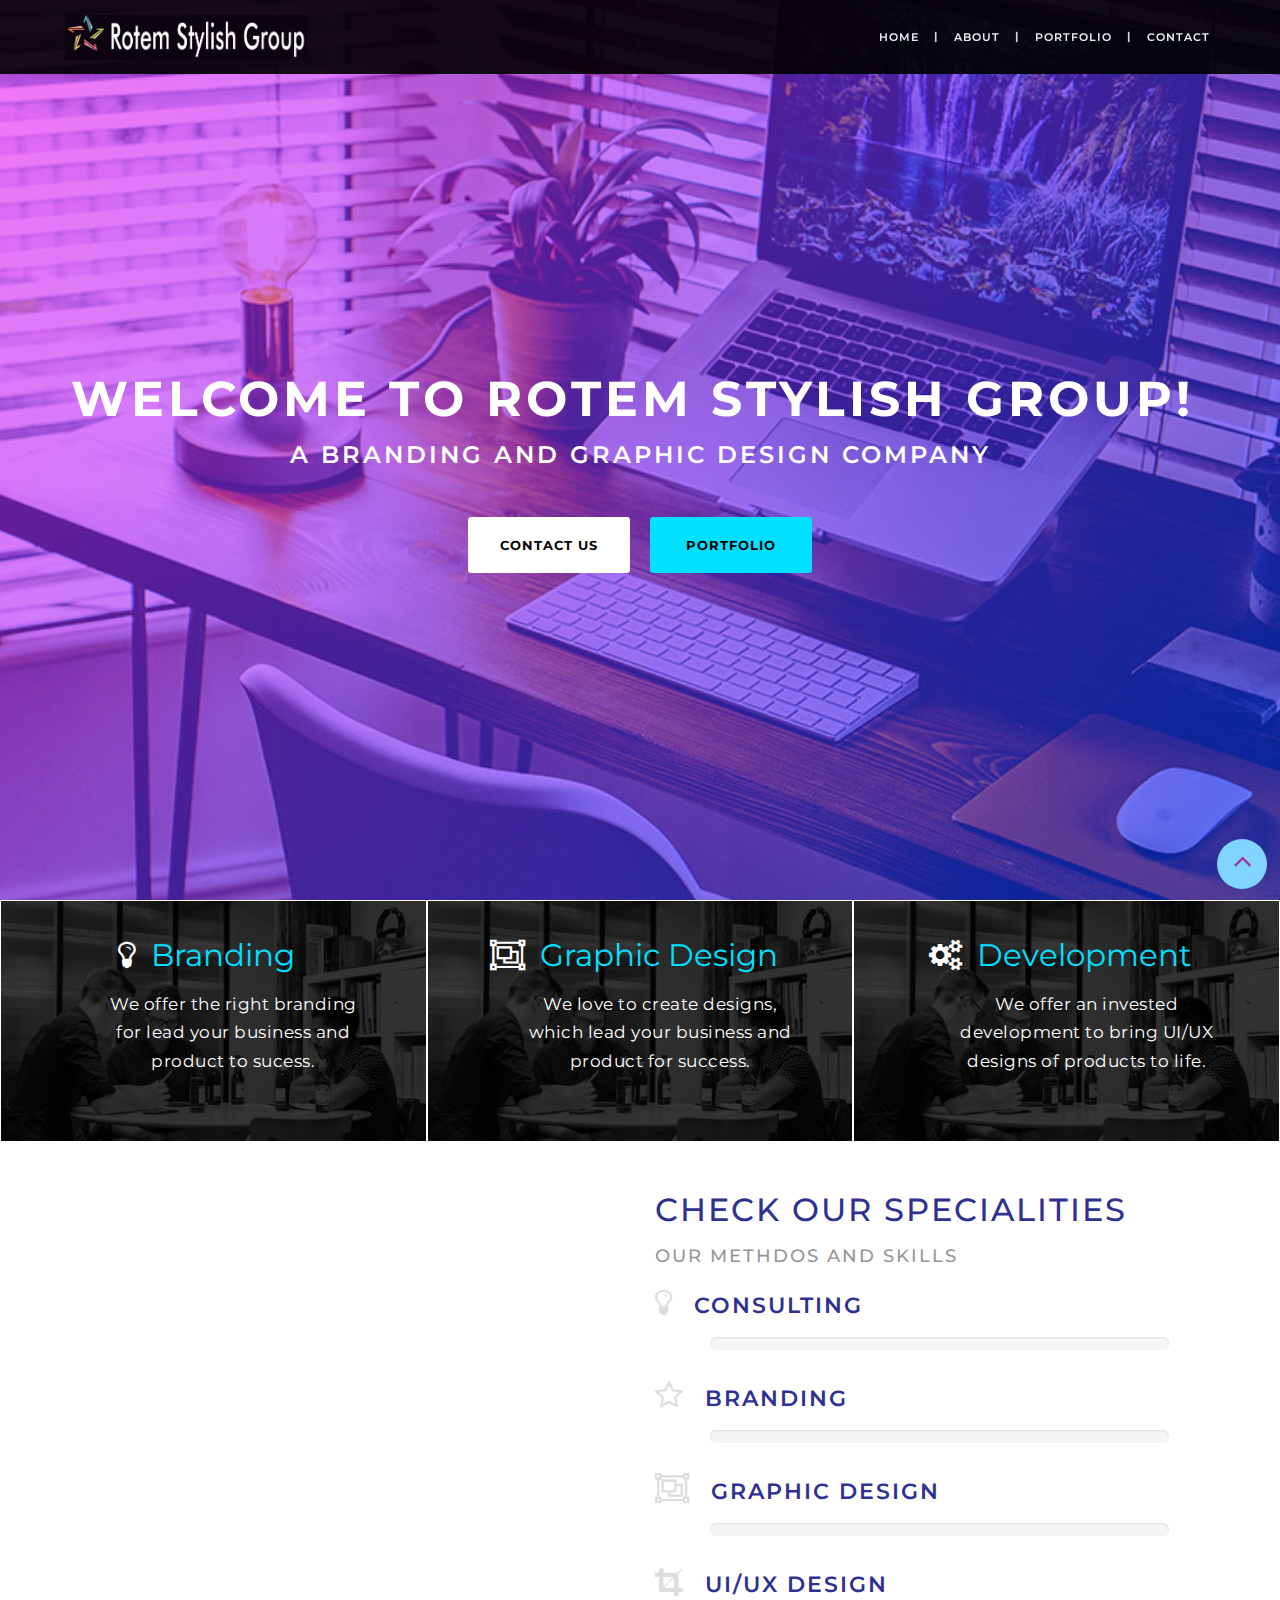
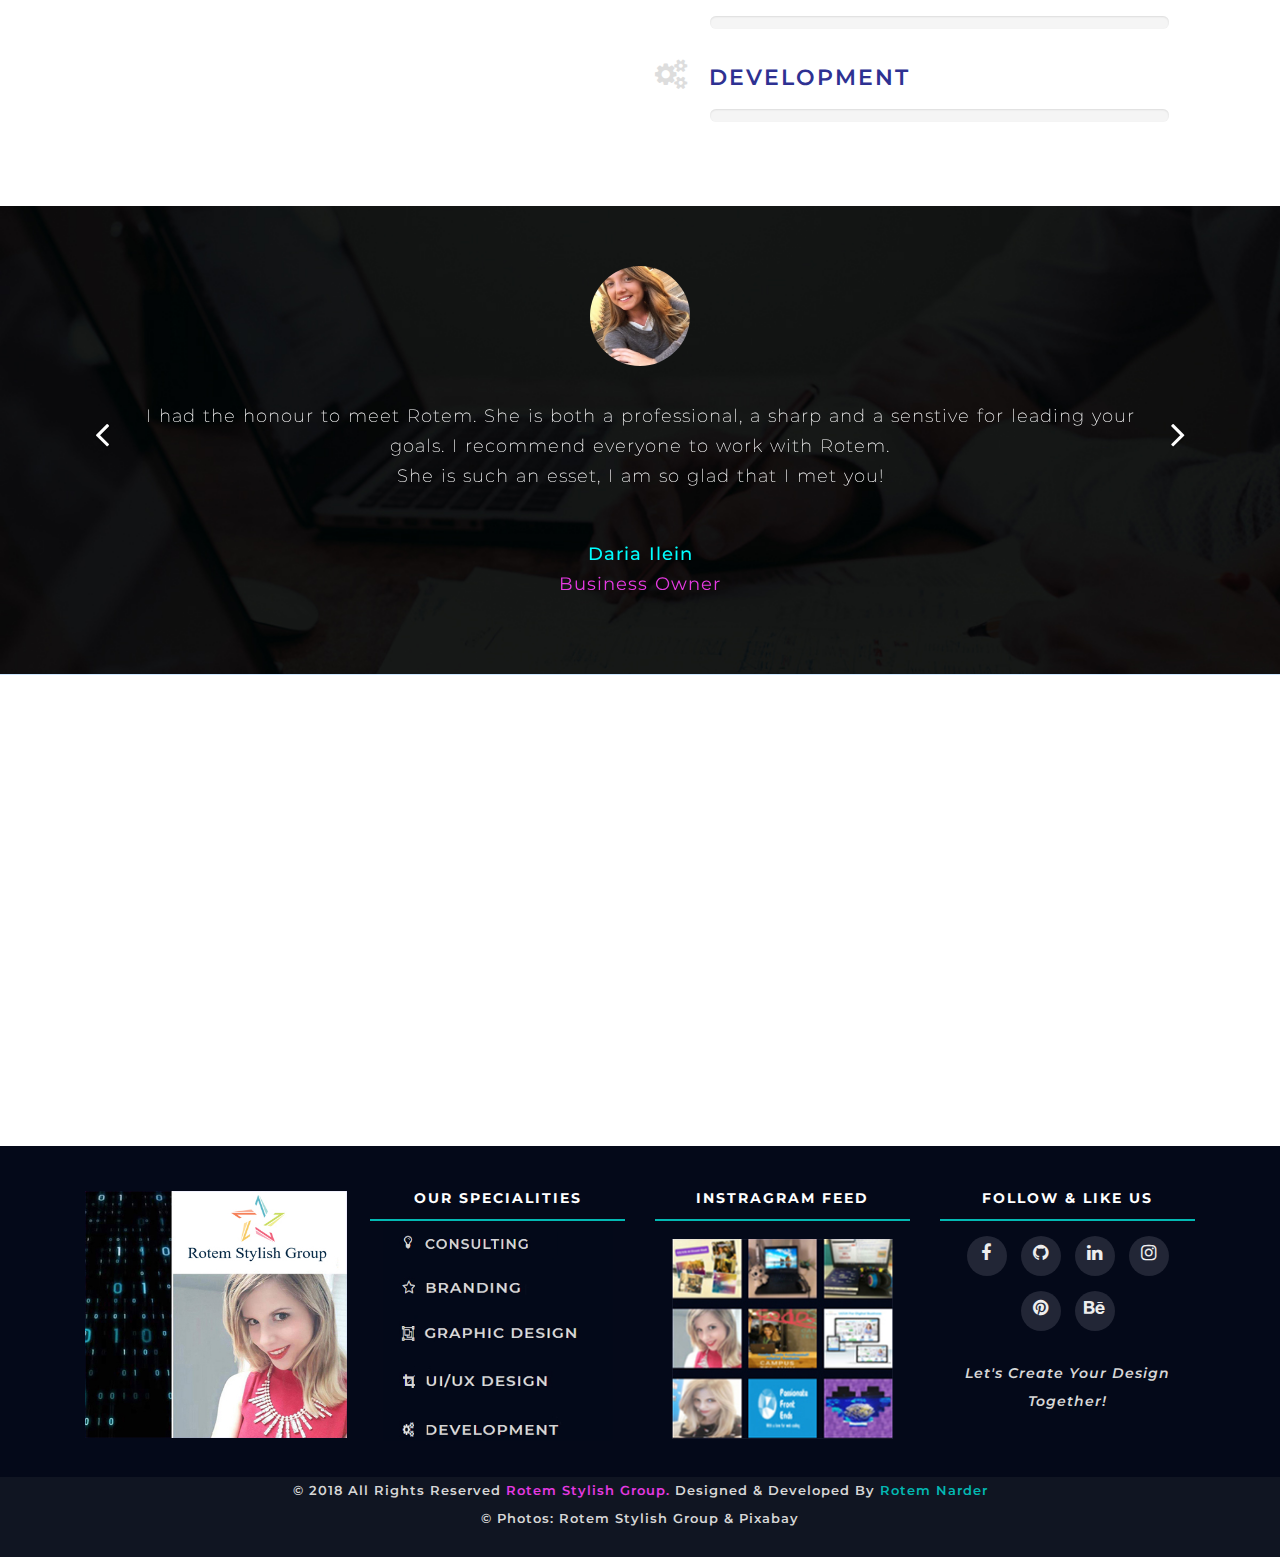
<file: index.html>
<!DOCTYPE html>
<html lang="en">
  <head>
   <!-- Meta Tags -->
    <meta charset="utf-8">
    <meta http-equiv="X-UA-Compatible" content="IE=edge">
    <meta name="description" content="Rotem Stylish Group">
    <meta name="keywords" content="Rotem Stylish Group, User Experience,graphic design,UX, UI/UX Design, graphic design, Branding , Web Development, Rotem Narder">
    <meta name="author" content="Rotem Narder">
    <meta name="viewport" content="width=device-width, initial-scale=1">
         
    <title>Rotem Stylish Group</title>
    <!-- bootstrap -->
    <link href="css/bootstrap.min.css" rel="stylesheet">
    <!-- Custom CSS: custom Styles -->
    <link href="css/animate.css" rel="stylesheet">
    <link href="css/main.css" rel="stylesheet">
    <!-- Google Font and font-awesome -->
    <link href="https://cdnjs.cloudflare.com/ajax/libs/font-awesome/4.7.0/css/font-awesome.css" rel="stylesheet">
    <link href="https://fonts.googleapis.com/css?family=Montserrat:100,100i,200,300,400,400i,500,500i,600,700,900" rel="stylesheet">
    <!--[if lt IE 9]>      
        <script src="https://oss.maxcdn.com/html5shiv/3.7.3/html5shiv.min.js"></script>
        <script src="https://oss.maxcdn.com/respond/1.4.2/respond.min.js"></script>
    <![endif]-->
  </head>
  
<body>
<!-- navbar -->
    <!-- navigation -->
    <nav class="navbar navbar-inverse navbar-fixed-top">
        <div class="container">
            <div class="navbar-header">
                <button type="button" class="navbar-toggle collapsed" data-toggle="collapse" data-target="#navbar-collapse" aria-expanded="false">
                    <span class="sr-only">Toggle navigation</span>
                    <span class="icon-bar"></span>
                    <span class="icon-bar"></span>
                    <span class="icon-bar"></span>
                </button>
             <div class="navbar-header">
                <a class="navbar-brand" href="index.html"><img class="brand-logo" src="images/SmallLogo2.png" alt="logo" title="Rotem Stylish Group"></a>
             </div>   
            </div>
            <div class="collapse navbar-collapse" id="navbar-collapse">
                <!-- nav links -->
                <ul class="nav navbar-nav navbar-right">
                   <li><a href="index.html">Home</a></li>
                   <li class="hidden-xs">|</li>
                   <li><a href="about.html">About</a></li>
                   <li class="hidden-xs">|</li>
                   <li><a href="portfolio.html">portfolio</a></li>
                   <li class="hidden-xs">|</li>
                   <li><a href="contact.html">Contact</a></li>
                </ul>
            </div>
        </div>
    </nav>
<!-- /navbar -->

<!-- banner-->
<div class="text-center banner">
  <div class="gradient"></div>
        <div class="row">
            <div class="col-md-12">
                <h1 data-aos="fade-down" data-aos-easing="linear" data-aos-duration="600">Welcome to Rotem Stylish Group!</h1>
                <p data-aos="fade-down" data-aos-easing="linear" data-aos-duration="600">A branding and graphic design company</p>
                <p><a href="contact.html" class="btn btn-primary" role="button" title="Contact Me" data-aos="fade-right" data-aos-duration="900" data-aos-delay="200">Contact Us</a>
                <a href="portfolio.html" class="btn btn-success" role="button" title="Portfolio" data-aos="fade-left" data-aos-duration="900" data-aos-delay="200">portfolio</a></p>
            </div>
        </div>
</div>
<!-- /banner -->

<!-- about -->
<section class="about">
    <div class="row">
        <div class="col-sm-4 col-xs-12 col text-center">
          <div class="item">
           <img src="images/image-3.jpg" alt="Marketing" style="width:100%;">
           <div class="text-block">
              <i class="fa fa-lightbulb-o" aria-hidden="true"></i><span class="about-s">Branding</span>
              <div class="inner-contant">
                <p>We offer the right branding for lead your business and product to sucess.</p>
              </div>
           </div>
          </div>
        </div>
        <div class="col-sm-4 col-xs-12 col text-center">
          <div class="item">
           <img src="images/image-3.jpg" alt="UI/UX Design" style="width:100%;">
           <div class="text-block">
              <i class="fa fa-object-group" aria-hidden="true"></i><span class="about-s">Graphic Design</span>
              <div class="inner-contant">
               <p>We love to create designs, which lead your business and product for success.</p>
              </div>
           </div>
          </div>
        </div>
        <div class="col-sm-4 col-xs-12 col text-center">
          <div class="item">
           <img src="images/image-3.jpg" alt="Development" style="width:100%;">
           <div class="text-block">
              <i class="fa fa-cogs" aria-hidden="true"></i><span class="about-s">Development</span>
              <div class="inner-contant">
                 <p>We offer an invested development to bring UI/UX designs of products to life.</p>
              </div>
           </div>
          </div>
        </div>    
    </div>
</section>
<!-- /about -->

<!-- specialities -->
<section class="specialities">
    <div class="container">
      <div class="row">
         <div class="col-md-6 col-sm-12 col-xs-12">
          <div class="image" data-aos="zoom-in" data-aos-duration="1000" title="Rotem Narder"></div>
         </div>
        <div class="col-md-6 col-sm-12 col-xs-12 inner-content">
            <div class="part">
                <h2>Check Our Specialities</h2>
                <h4>Our methdos and skills</h4>
                <div class="specialitie">
                  <div class="specialitie">
                    <h3><a><i class="fa fa-lightbulb-o" aria-hidden="true"></i>consulting</a></h3>
                      <div class="progress">
                        <div class="progress-bar" data-aos="fade-right" data-aos-duration="1000" role="progressbar" aria-valuenow="70" aria-valuemin="0" aria-valuemax="100" style="width:96%">
                      </div>
                    </div>
                  </div>
                  <div class="specialitie">
                    <h3><a><i class="fa fa-star-o" aria-hidden="true"></i>Branding</a></h3>
                    <div class="progress">
                        <div class="progress-bar" data-aos="fade-right" data-aos-duration="1000" role="progressbar" aria-valuenow="70" aria-valuemin="0" aria-valuemax="100" style="width:96%">
                        </div>
                    </div>
                  </div>
                  <div class="specialitie">
                    <h3><a><i class="fa fa-object-group" aria-hidden="true"></i>Graphic design</a></h3>
                    <div class="progress">
                        <div class="progress-bar" data-aos="fade-right" data-aos-duration="1000" role="progressbar" aria-valuenow="70" aria-valuemin="0" aria-valuemax="100" style="width:96%">
                        </div>
                    </div>
                  </div>
                  <div class="specialitie">
                      <h3><a><i class="fa fa-crop" aria-hidden="true"></i>UI/UX Design</a></h3>  
                      <div class="progress">
                        <div class="progress-bar" data-aos="fade-right" data-aos-duration="1000" role="progressbar" aria-valuenow="70" aria-valuemin="0" aria-valuemax="100" style="width:98%">
                        </div>
                      </div>   
                  </div>
            
                  <div class="specialitie">
                      <h3><a><i class="fa fa-cogs" aria-hidden="true"></i>Development</a></h3>
                      <div class="progress">
                          <div class="progress-bar" data-aos="fade-right" data-aos-duration="1000" role="progressbar" aria-valuenow="70" aria-valuemin="0" aria-valuemax="100" style="width:96%">
                          </div>
                      </div>
                  </div>
            </div>
        </div>
      </div>
    </div>  
</section>
<!-- /specialities -->

<!-- customers -->
<section class="customers">   				
    <div class="container">
      <div class="row">
        <div class="col-md-12 text-center">
          <div class="carousel slide" id="fade-quote-carousel">
            <!-- carousel items -->
            <div class="carousel-inner">
              <div class="active item">
                  <img class="profile-circle" src="images/customer-1-1.jpg" alt="Daria Ilein" title="Daria Ilein">
                <blockquote>
                  <p>I had the honour to meet Rotem. She is both a professional, a sharp and a senstive for leading your goals. I recommend everyone to work with Rotem.<br>She is such an esset, I am so glad that I met you!<span class="name">Daria Ilein</span><span class="job">Business Owner</span></p>
                </blockquote>
              </div>
              <div class="item">
                  <img class="profile-circle" src="images/customer-4-1.jpg" alt="Yael Haizler" title="Yael Haizler">
                  <blockquote>
                  <p>Rotem has the rare ability to span the three layers to get a winning product - web consulting, UI/UX design and web development. She is a creative web specialist, has a high technological absorption and a greate communictions skills.<span class="name">Yael Haizler</span><span class="job"> UI/UX Designer</span></p>
                </blockquote>
              </div>
              <div class="item">
                  <img class="profile-circle" src="images/customer-2-1.jpg" alt="Yoav Kenett" title="Yoav Kenett">
                <blockquote>
                  <p>Rotem is very professional and a great business partner. She is very intuitive and able to use the available tools at her disposal in order to advance towards our targets.<br>
                    An expert of UI/UX and a professional web developer!<span class="name">Yoav Kenett</span><span class="job">Digital Marketing</span></p>
                </blockquote>
              </div>
              <div class="item">
                  <img class="profile-circle" src="images/customer-3-1.jpg" alt="Italy Dekel" title="Itay Dekel">
                <blockquote>
                  <p>Rotem is very professional and it was a pleasure working with her, primarily because of her higher service and uncompromising professionalism.<br>Rotem Stylish Group is an Highly recommended!<span class="name">Itay Dekel</span><span class="job">Digital Marketing</span></p>
                </blockquote>
              </div>
              <!-- Left and right controls -->
              <a class="left carousel-control" href="#fade-quote-carousel" role="button" data-slide="prev">
                <i class="fa fa-angle-left" aria-hidden="true"></i>
                <span class="sr-only">Previous</span>
              </a>
              <a class="right carousel-control" href="#fade-quote-carousel" role="button" data-slide="next">
                <i class="fa fa-angle-right" aria-hidden="true"></i>
                <span class="sr-only">Next</span>
              </a>
            </div>
          </div>
        </div>							
      </div>
    </div>
  </section>
  <!-- /customers -->

<!-- contact -->
<section class="contact" id="contact">
  <div class="container">
    <div class="row">
        <form>
          <div class="col-md-12 text-center" data-aos="fade-up" data-aos-duration="1000">
            <h3>Have a Project in Mind?</h3>
              <h4>Let's create your design together</h4>
          </div>
          <adress>
          <div class="col-md-4 col-sm-4 col-xs-12" data-aos="fade-up" data-aos-duration="800">
            <div class="footer-box">
              <div class="box-icon">
                <span class="fa fa-map-marker" aria-hidden="true"></span>
              </div>
              <p>Independent Location Bussiness</p>
            </div>
            <div class="space-30 hidden visible-xs"></div>
          </div>
         <div class="col-sm-4 col-xs-12" data-aos="fade-up" data-aos-duration="800">
            <div class="footer-box">
              <div class="box-icon">
                <span class="fa fa-clock-o" aria-hidden="true"></span>
              </div>
              <p>10:00 am - 10:00 pm <br>Five Times a week</p>
            </div>
           <div class="space-30 hidden visible-xs"></div>
         </div>
          <div class="col-sm-4 col-xs-12" data-aos="fade-up" data-aos-duration="800">
              <div class="footer-box">
                <div class="box-icon">
                  <span class="fa fa-paper-plane" aria-hidden="true"></span>
                </div>
                <p>+972 507-542-510  <br>rotemstylishgroup@gmail.com</p>
              </div>
              <div class="space-30 hidden visible-xs"></div>
            </div>
        </adress>
          <div class="col-md-12 col-xs-12 text-center form-group" data-aos="fade-up" data-aos-duration="800">
              <a href="https://www.facebook.com/RotemStylishGroup/" target="_blank" class="contact-home-btn scrollto">Let's Contact</a>  
          </div>
      </form>   
    </div>
  </div>
</section>
<!-- /contact -->

 <!-- footer -->
 <footer>
    <div class="footer-top">
      <div class="container">
        <div class="row">
          <div class="col-md-3 col-sm-6 col-xs-12 text-center">
              <div class="footer-logo">
                  <a href="index.html"><img class="footer-logo-img" src="images/footerBanner.jpg" alt="footer-logo" title="Rotem Stylish Group"></a>
              </div>  
          </div>

          <div class="col-md-3 col-sm-6 col-xs-12 text-center">
            <h6>Our Specialities</h6>
            <div class="footer-specialities">
                <img class="footer-logo-img" src="images/footerTop.jpg" alt="Our Specialities">
            </div>
          </div>

          <div class="col-md-3 col-sm-6 col-xs-12 text-center">
              <h6>Instragram Feed</h6>
              <div class="instafeed">
                 <img src="images/footInsta.jpg" alt="footer-Instragram">
              </div>  
          </div>

          <div class="col-md-3 col-sm-6 col-xs-12 footer-contact">
            <h6>Follow & Like Us</h6>
            <ul class="social-footer">
                <li><a href="https://www.facebook.com/RotemStylishGroup/" target="_blank" class="fb tool-tip" title="Facebook"><i class="fa fa-facebook"></i></a></li>
                <li><a href="https://github.com/rotemnstyle" target="_blank" class="github tool-tip" title="Github"><i class="social fa fa-github"></i></a></li>
                <li><a href="https://www.linkedin.com/in/rotem-n-a96747152/" target="_blank" class="linkedin tool-tip" title="Linkedin"><i class="social fa fa-linkedin"></i></a></li>
                <li><a href="https://www.instagram.com/RotemStylishgroup/" target="_blank" class="instagram tool-tip" title="Instagram"><i class="social fa fa-instagram"></i></a></li>
                <li><a href="https://www.pinterest.com/rotemstyle/uiux-graphic-design/" target="_blank" title="Pinterest"><i class="social fa fa-pinterest"></i></a></li>
                <li><a href="https://www.behance.net/rotemnslif7935" target="_blank" title="Behance"><i class="social fa fa-behance"></i></a></li>
            </ul>
            <div class="social-p">
                <p>Let's create your design together!</p>
            </div>
          </div>
        </div>
      </div>
    </div>
    
    <div class="copyright-credits">
      <div class="container">
          <div class="col-md-12 col-xs-12 text-center">
                <p>&copy; 2018 All rights reserved <span><a href="https://www.facebook.com/RotemStylishGroup/" target="_blank" style="color: #e63ae3;">Rotem Stylish Group.</a></span> Designed & Developed by <span><a href="https://github.com/rotemnstyle" target="_blank" style="color: #03b9b3;">Rotem Narder</a></span></p>
                <p> &copy; Photos: Rotem Stylish Group & Pixabay</p>
          </div>
      </div>    
    </div>
  </footer>
  <!-- /footer -->

<!--scroll top -->  
<div class="scrolltop" style="display: block;">
  <div class="scroll icon">
      <i class="fa fa-angle-up"></i>
  </div>
  <!--/scroll top -->  
    
    <script src="https://ajax.googleapis.com/ajax/libs/jquery/1.11.3/jquery.min.js"></script>
    <script src="js/animate.js"></script>
    <script src="js/bootstrap.min.js"></script>
    <script src="js/jquery.viewbox.min.js"></script>
    <script src="js/custom.js"></script>

    </body>
</html>
</file>
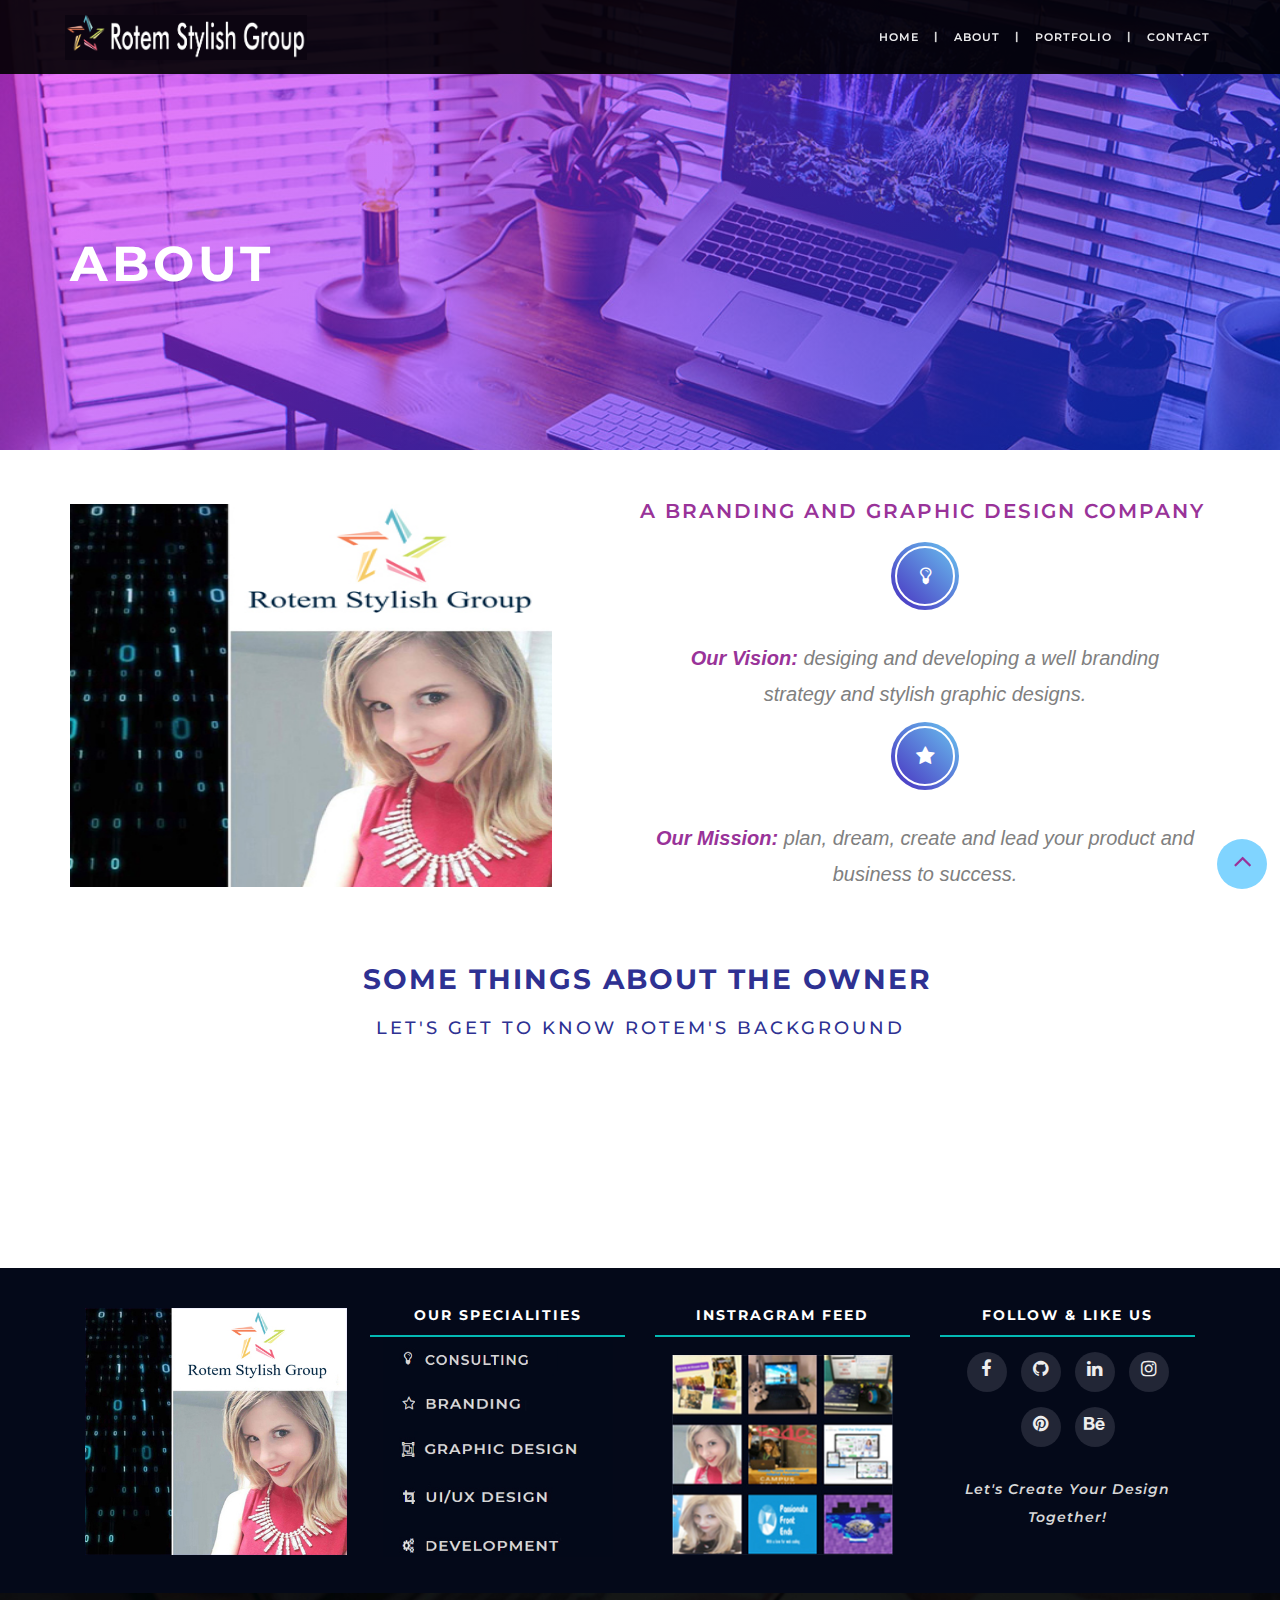
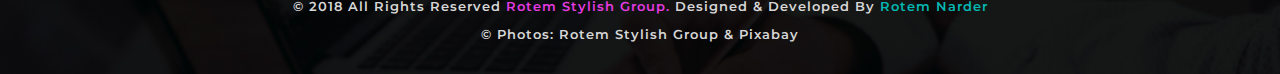
<file: about.html>
<!DOCTYPE html>
<html lang="en">
  <head>
   <!-- Meta Tags -->
   <meta http-equiv="X-UA-Compatible" content="IE=edge">
   <meta name="description" content="Rotem Stylish Group">
   <meta name="keywords" content="Rotem Stylish Group, User Experience, UX, UI/UX Design, graphic design, Branding, Web Development, Rotem Narder">
   <meta name="author" content="Rotem Narder">
   <meta name="viewport" content="width=device-width, initial-scale=1">
         
   <title>Rotem Stylish Group - About</title>
   <!-- bootstrap -->
   <link href="css/bootstrap.min.css" rel="stylesheet">
   <!-- Custom CSS: custom Styles -->
   <link href="css/animate.css" rel="stylesheet">
   <link href="css/main.css" rel="stylesheet">
   <!-- Google Font and font-awesome -->
   <link href="https://cdnjs.cloudflare.com/ajax/libs/font-awesome/4.7.0/css/font-awesome.css" rel="stylesheet">
   <link href="https://fonts.googleapis.com/css?family=Montserrat:100,100i,200,300,400,400i,500,500i,600,700,900" rel="stylesheet">
   <!--[if lt IE 9]>
      
       <script src="https://oss.maxcdn.com/html5shiv/3.7.3/html5shiv.min.js"></script>
       <script src="https://oss.maxcdn.com/respond/1.4.2/respond.min.js"></script>
     <![endif]-->

    <style>
    .banner {
        display: flex;
        align-items: center;
        height: 50vh;
        color: #fff;
        position: relative;
        text-transform: uppercase;
        background-position: top;
        background-size: cover;
        background-repeat: no-repeat;
        background-image: url('images/banner.jpg');
    }

    .banner  h1 {
        text-align: left;
    }

    footer {background-image: url("images/banner-customers.jpg");background-repeat: no-repeat;background-size: cover;background-position: top;}
    </style>
  </head>

<body>
<!-- navbar -->
    <!-- navigation -->
    <nav class="navbar navbar-inverse navbar-fixed-top">
        <div class="container">
            <!-- brand -->
            <div class="navbar-header">
                <button type="button" class="navbar-toggle collapsed" data-toggle="collapse" data-target="#navbar-collapse" aria-expanded="false">
                    <span class="sr-only">Toggle navigation</span>
                    <span class="icon-bar"></span>
                    <span class="icon-bar"></span>
                    <span class="icon-bar"></span>
                </button>
                <a class="navbar-brand" href="index.html"><img class="brand-logo" src="images/SmallLogo2.png" alt="logo" title="Rotem Stylish Group"></a>
            </div>
            <div class="collapse navbar-collapse" id="navbar-collapse">
                <!-- nav links -->
                <ul class="nav navbar-nav navbar-right">
                   <li><a href="index.html">home</a></li>
                   <li class="hidden-xs">|</li>
                   <li><a href="about.html">About</a></li>
                   <li class="hidden-xs">|</li>
                   <li><a href="portfolio.html">Portfolio</a></li>
                   <li class="hidden-xs">|</li>
                   <li><a href="contact.html">Contact</a></li>
                </ul>
            </div>
        </div>
    </nav>
    
<!-- /navbar -->

<!-- banner -->
<div class="text-center banner">
   <div class="gradient"></div>
    <div class="container">
       <div class="row">
           <div class="col-md-12">
                <h1 data-aos="fade-left" data-aos-easing="linear" data-aos-duration="800">About</h1>
           </div>
       </div>
    </div>
</div>
<!-- /banner-->

<div id="about-me">
  <div class="container">
     <div class="row" style="margin-right: 0; margin-left: 0;" data-aos="fade-up" data-aos-duration="1000">
        <div class="col-sm-6 col-xs-12">
            <img src="images/about.jpg" alt="Rotem Stylish Group" title="Rotem Stylish Group" class="image">
        </div>
        
             <h2><span class="title" >A branding and graphic design company</span></h2>
          
               
                    <div class="col-sm-6 col-xs-12" data-aos="fade-up" data-aos-duration="800">
                        <div class="footer-box-2">
                        <div class="box-icon">
                            <span class="fa fa fa-lightbulb-o" aria-hidden="true"></span>
                        </div>
                           <p style="font-size:20px; font-style: italic;"><span class="ux-about">Our Vision:</span> desiging and developing a well branding strategy and stylish graphic designs.</p>
                        </div>
                        <div class="space-30 hidden visible-xs"></div>
                    </div> 
                    <div class="col-sm-6 col-xs-12" data-aos="fade-up" data-aos-duration="800">
                            <div class="footer-box-2">
                            <div class="box-icon">
                                <span class="fa fa-star" aria-hidden="true"></span>
                            </div>
                               <p style="font-size:20px; font-style: italic;"><span class="ux-about">Our Mission:</span>  plan, dream, create and lead your product and business to success.</p>
                            </div>
                            <div class="space-30 hidden visible-xs"></div>
                    </div>
     </div>
  </div>
  <div class="container">
        <div class="row">
            <div class="col-md-12 text-center">
               <h3>Some things About The Owner</h3>
               <h4>Let's get to know Rotem's background</h4>
            </div>
            <div class="col-md-3 col-sm-6 col-xs-12" data-aos="fade-up" data-aos-duration="800">
                <div class="footer-box">
                <div class="box-icon">
                    <span class="fa fa-star-o" aria-hidden="true"></span>
                </div>
                <p><b>Military Service:</b> Designer & Multimedia Developer in R&D</p>
                </div>
                <div class="space-30 hidden visible-xs"></div>
            </div>
            <div class="col-md-3 col-sm-6 col-xs-12" data-aos="fade-up" data-aos-duration="800">
                <div class="footer-box">
                    <div class="box-icon">
                    <span class="fa fa-graduation-cap" aria-hidden="true"></span>
                    </div>
                    <p>BA in Business Management <br>and Marketing</p>
                </div>
                <div class="space-30 hidden visible-xs"></div>
            </div>

            <div class="col-md-3 col-sm-6 col-xs-12" data-aos="fade-up" data-aos-duration="800">
                   <div class="footer-box">
                       <div class="box-icon">
                       <span class="fa fa-graduation-cap" aria-hidden="true"></span>
                       </div>
                       <p>User Experience, Graphic Design and Development studies</p>
                   </div>
                   <div class="space-30 hidden visible-xs"></div>
               </div>
            <div class="col-md-3 col-sm-6 col-xs-12" data-aos="fade-up" data-aos-duration="800">
                <div class="footer-box">
                    <div class="box-icon">
                    <span class="fa fas fa-cogs" aria-hidden="true"></span>
                    </div>
                    <p>Create & innovate are really <br>her pleasure!</p>
                </div>
            </div>
        </div>
   </div>
</div>

 <!-- footer -->
 <footer>
    <div class="footer-top">
      <div class="container">
        <div class="row">
          <div class="col-md-3 col-sm-6 col-xs-12 text-center">
              <div class="footer-logo">
                  <a href="index.html"><img class="footer-logo-img" src="images/footerBanner.jpg" alt="footer-logo" title="Rotem Stylish Group"></a>
              </div>  
          </div>

          <div class="col-md-3 col-sm-6 col-xs-12 text-center">
            <h6>Our Specialities</h6>
            <div class="footer-specialities">
                <img class="footer-logo-img" src="images/footerTop.jpg" alt="my Specialities">
            </div>
          </div>

          <div class="col-md-3 col-sm-6 col-xs-12 text-center">
              <h6>Instragram Feed</h6>
              <div class="instafeed">
                 <img src="images/footInsta.jpg" alt="footer-Instragram">
              </div>  
          </div>

          <div class="col-md-3 col-sm-6 col-xs-12 footer-contact">
            <h6>Follow & Like Us</h6>
            <ul class="social-footer">
                <li><a href="https://www.facebook.com/RotemStylishGroup/" target="_blank" class="fb tool-tip" title="Facebook"><i class="fa fa-facebook"></i></a></li>
                <li><a href="https://github.com/rotemnstyle" target="_blank" class="github tool-tip" title="Github"><i class="social fa fa-github"></i></a></li>
                <li><a href="https://www.linkedin.com/in/rotem-n-a96747152/" target="_blank" class="linkedin tool-tip" title="Linkedin"><i class="social fa fa-linkedin"></i></a></li>
                <li><a href="https://www.instagram.com/RotemStylishgroup/" target="_blank" class="instagram tool-tip" title="Instagram"><i class="social fa fa-instagram"></i></a></li>
                <li><a href="https://www.pinterest.com/rotemstyle/uiux-graphic-design/" target="_blank" title="Pinterest"><i class="social fa fa-pinterest"></i></a></li>
                <li><a href="https://www.behance.net/rotemnslif7935" target="_blank" title="Behance"><i class="social fa fa-behance"></i></a></li>
            </ul>
            <div class="social-p">
                <p>Let's create your design together!</p>
            </div>
          </div>
        </div>
      </div>
    </div>
    
    <div class="copyright-credits">
      <div class="container">
          <div class="col-md-12 col-xs-12 text-center">
                <p>&copy; 2018 All rights reserved <span><a href="https://www.facebook.com/RotemStylishGroup/" target="_blank" style="color: #e63ae3;">Rotem Stylish Group.</a></span> Designed & Developed by <span><a href="https://github.com/rotemnstyle" target="_blank" style="color: #03b9b3;">Rotem Narder</a></span></p>
                <p> &copy; Photos: Rotem Stylish Group & Pixabay</p>
          </div>
      </div>    
    </div>
  </footer>
  <!-- /footer -->
    
    <!--scroll top -->  
    <div class="scrolltop" style="display: block;">
      <div class="scroll icon">
          <i class="fa fa-angle-up"></i>
      </div>
      <!--/scroll top -->  
   
    <script src="https://ajax.googleapis.com/ajax/libs/jquery/1.11.3/jquery.min.js"></script>
    <script src="js/animate.js"></script>
    <script src="js/bootstrap.min.js"></script>
    <script src="js/jquery.viewbox.min.js"></script>
    <script src="js/custom.js"></script>
    
    </body>
</html>
</file>
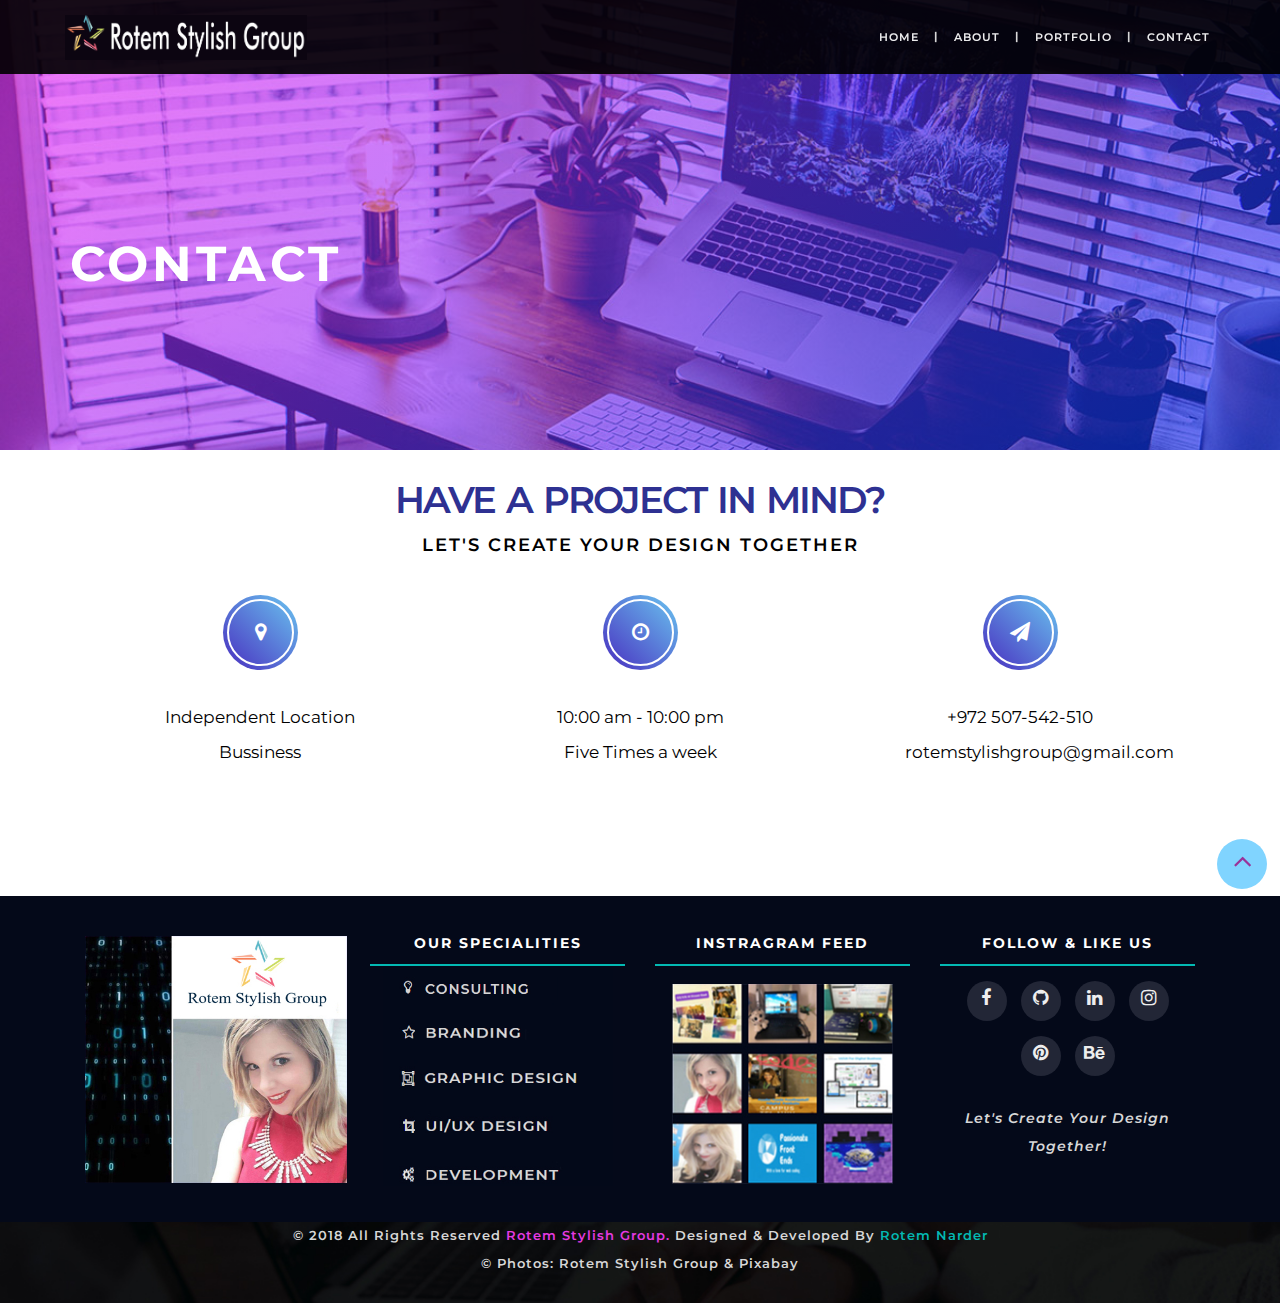
<file: contact.html>
<!DOCTYPE html>
<html lang="en">
  <head>
   <!-- Meta Tags -->
   <meta http-equiv="X-UA-Compatible" content="IE=edge">
   <meta name="description" content="Rotem Stylish Group">
   <meta name="keywords" content="Rotem Stylish Group, User Experience, UX, UI/UX Design, graphic design, Branding, Web Development, Rotem Narder">
   <meta name="author" content="Rotem Narder">
   <meta name="viewport" content="width=device-width, initial-scale=1">
         
   <title>Rotem Stylish Group - Contact</title>
   <!-- bootstrap -->
   <link href="css/bootstrap.min.css" rel="stylesheet">
   <!-- Custom CSS: custom Styles -->
   <link href="css/animate.css" rel="stylesheet">
   <link href="css/main.css" rel="stylesheet">
   <!-- Google Font and font-awesome -->
   <link href="https://cdnjs.cloudflare.com/ajax/libs/font-awesome/4.7.0/css/font-awesome.css" rel="stylesheet">
   <link href="https://fonts.googleapis.com/css?family=Montserrat:100,100i,200,300,400,400i,500,500i,600,700,900" rel="stylesheet">
   <!--[if lt IE 9]>  
       <script src="https://oss.maxcdn.com/html5shiv/3.7.3/html5shiv.min.js"></script>
       <script src="https://oss.maxcdn.com/respond/1.4.2/respond.min.js"></script>
     <![endif]-->
    <style>
    .banner {
        display: flex;
        align-items: center;
        height: 50vh;
        color: #fff;
        position: relative;
        text-transform: uppercase;
        background-position: top;
        background-size: cover;
        background-repeat: no-repeat;
        background-image: url('images/banner.jpg');
    }

    .banner  h1 {
        text-align: left;
    }
    footer {background-image: url("images/banner-customers.jpg");background-repeat: no-repeat;background-size: cover;background-position: top;}
    </style>          
</head>
  
<body>
<!-- navbar Start-->
    <!-- navigation -->
    <nav class="navbar navbar-inverse navbar-fixed-top">
        <div class="container">
            <!-- brand -->
            <div class="navbar-header">
                <button type="button" class="navbar-toggle collapsed" data-toggle="collapse" data-target="#navbar-collapse" aria-expanded="false">
                    <span class="sr-only">Toggle navigation</span>
                    <span class="icon-bar"></span>
                    <span class="icon-bar"></span>
                    <span class="icon-bar"></span>
                </button>
                <a class="navbar-brand" href="index.html"><img class="brand-logo" src="images/SmallLogo2.png" alt="logo" title="Rotem Stylish Group"></a>
            </div>
            <div class="collapse navbar-collapse" id="navbar-collapse">
                <!-- nav links -->
                <ul class="nav navbar-nav navbar-right">
                   <li><a href="index.html">Home</a></li>
                   <li class="hidden-xs">|</li>
                   <li><a href="about.html">About</a></li>
                   <li class="hidden-xs">|</li>
                   <li><a href="portfolio.html">Portfolio</a></li>
                   <li class="hidden-xs">|</li>
                   <li><a href="contact.html">Contact</a></li>
                </ul>
            </div>
        </div>
    </nav>
<!-- /navbar -->

<!--  banner-->
<div class="text-center banner">
   <div class="gradient"></div>
    <div class="container">
       <div class="row">
           <div class="col-md-12">
                <h1 data-aos="fade-left" data-aos-easing="linear" data-aos-duration="800">Contact</h1>
           </div>
       </div>
    </div>
</div>
<!-- /banner -->

<!-- contact -->
<section class="contact-dt">
  <div class="container">
    <div class="row">
      <form>
        <div class="col-md-12 text-center" data-aos="fade-up" data-aos-duration="1000">
          <h3>Have a Project in Mind?</h3>
            <h4>Let's create your design together</h4>
        </div>
        <adress>
          <div class="col-md-4 col-sm-4 col-xs-12" data-aos="fade-up" data-aos-duration="800">
            <div class="footer-box">
              <div class="box-icon">
                <span class="fa fa-map-marker" aria-hidden="true"></span>
              </div>
              <p>Independent Location Bussiness</p>
            </div>
            <div class="space-30 hidden visible-xs"></div>
          </div>
         <div class="col-sm-4 col-xs-12" data-aos="fade-up" data-aos-duration="800">
            <div class="footer-box">
              <div class="box-icon">
                <span class="fa fa-clock-o" aria-hidden="true"></span>
              </div>
              <p>10:00 am - 10:00 pm <br>Five Times a week</p>
            </div>
           <div class="space-30 hidden visible-xs"></div>
         </div>
          <div class="col-sm-4 col-xs-12" data-aos="fade-up" data-aos-duration="800">
              <div class="footer-box">
                <div class="box-icon">
                  <span class="fa fa-paper-plane" aria-hidden="true"></span>
                </div>
                <p>+972 507-542-510  <br>rotemstylishgroup@gmail.com</p>
              </div>
              <div class="space-30 hidden visible-xs"></div>
            </div>
        </adress>  
        <div class="col-md-12 col-sm-12 col-xs-12 text-center form-group" data-aos="fade-up" data-aos-duration="800">
            <a href="https://www.facebook.com/RotemStylishGroup/" target="_blank" class="contact-home-btn scrollto">Let's Contact</a>  
        </div>
    </form>            
    </div>
  </div>
</section>
<!-- /contact -->
<!-- /contact -->

  <!-- footer -->
 <footer>
    <div class="footer-top">
      <div class="container">
        <div class="row">
          <div class="col-md-3 col-sm-6 col-xs-12 text-center">
              <div class="footer-logo">
                  <a href="index.html"><img class="footer-logo-img" src="images/footerBanner.jpg" alt="footer-logo" title="Rotem Stylish Group"></a>
              </div>  
          </div>

          <div class="col-md-3 col-sm-6 col-xs-12 text-center">
              <h6>Our Specialities</h6>
              <div class="footer-specialities">
                  <img class="footer-logo-img" src="images/footerTop.jpg" alt="My Specialities">
              </div>
          </div>

          <div class="col-md-3 col-sm-6 col-xs-12 text-center">
              <h6>Instragram Feed</h6>
              <div class="instafeed">
                 <img src="images/footInsta.jpg" alt="footer-Instragram">
              </div>  
          </div>

          <div class="col-md-3 col-sm-6 col-xs-12 footer-contact">
            <h6>Follow & Like Us</h6>
            <ul class="social-footer">
                <li><a href="https://www.facebook.com/RotemStylishGroup/" target="_blank" class="fb tool-tip" title="Facebook"><i class="fa fa-facebook"></i></a></li>
                <li><a href="https://github.com/rotemnstyle" target="_blank" class="github tool-tip" title="Github"><i class="social fa fa-github"></i></a></li>
                <li><a href="https://www.linkedin.com/in/rotem-n-a96747152/" target="_blank" class="linkedin tool-tip" title="Linkedin"><i class="social fa fa-linkedin"></i></a></li>
                <li><a href="https://www.instagram.com/RotemStylishgroup/" target="_blank" class="instagram tool-tip" title="Instagram"><i class="social fa fa-instagram"></i></a></li>
                <li><a href="https://www.pinterest.com/rotemstyle/uiux-graphic-design/" target="_blank" title="Pinterest"><i class="social fa fa-pinterest"></i></a></li>
                <li><a href="https://www.behance.net/rotemnslif7935" target="_blank" title="Behance"><i class="social fa fa-behance"></i></a></li>
            </ul>
            <div class="social-p">
                <p>Let's create your design together!</p>
            </div>
          </div>
        </div>
      </div>
    </div>
    
    <div class="copyright-credits">
      <div class="container">
          <div class="col-lg-12  col-md-12 col-xs-12 text-center">
                <p>&copy; 2018 All rights reserved <span><a href="https://www.facebook.com/RotemStylishGroup/" target="_blank" style="color: #e63ae3;">Rotem Stylish Group.</a></span> Designed & Developed by <span><a href="https://github.com/rotemnstyle" target="_blank" style="color: #03b9b3;">Rotem Narder</a></span></p>
                <p> &copy; Photos: Rotem Stylish Group & Pixabay</p>
          </div>
      </div>    
    </div>
  </footer>
  <!-- /footer -->
    
    <!--scroll top -->  
    <div class="scrolltop" style="display: block;">
      <div class="scroll icon">
          <i class="fa fa-angle-up"></i>
      </div>
      <!--/scroll top -->  
    <!-- jQuery (necessary for Bootstrap's JavaScript plugins) -->
    <script src="https://ajax.googleapis.com/ajax/libs/jquery/1.11.3/jquery.min.js"></script>
    <!-- Include all compiled plugins (below), or include individual files as needed -->
    <script src="js/animate.js"></script>
    <script src="js/bootstrap.min.js"></script>
    <script src="js/jquery.viewbox.min.js"></script>
    <script src="js/custom.js"></script>
    </body>
</html>
</file>
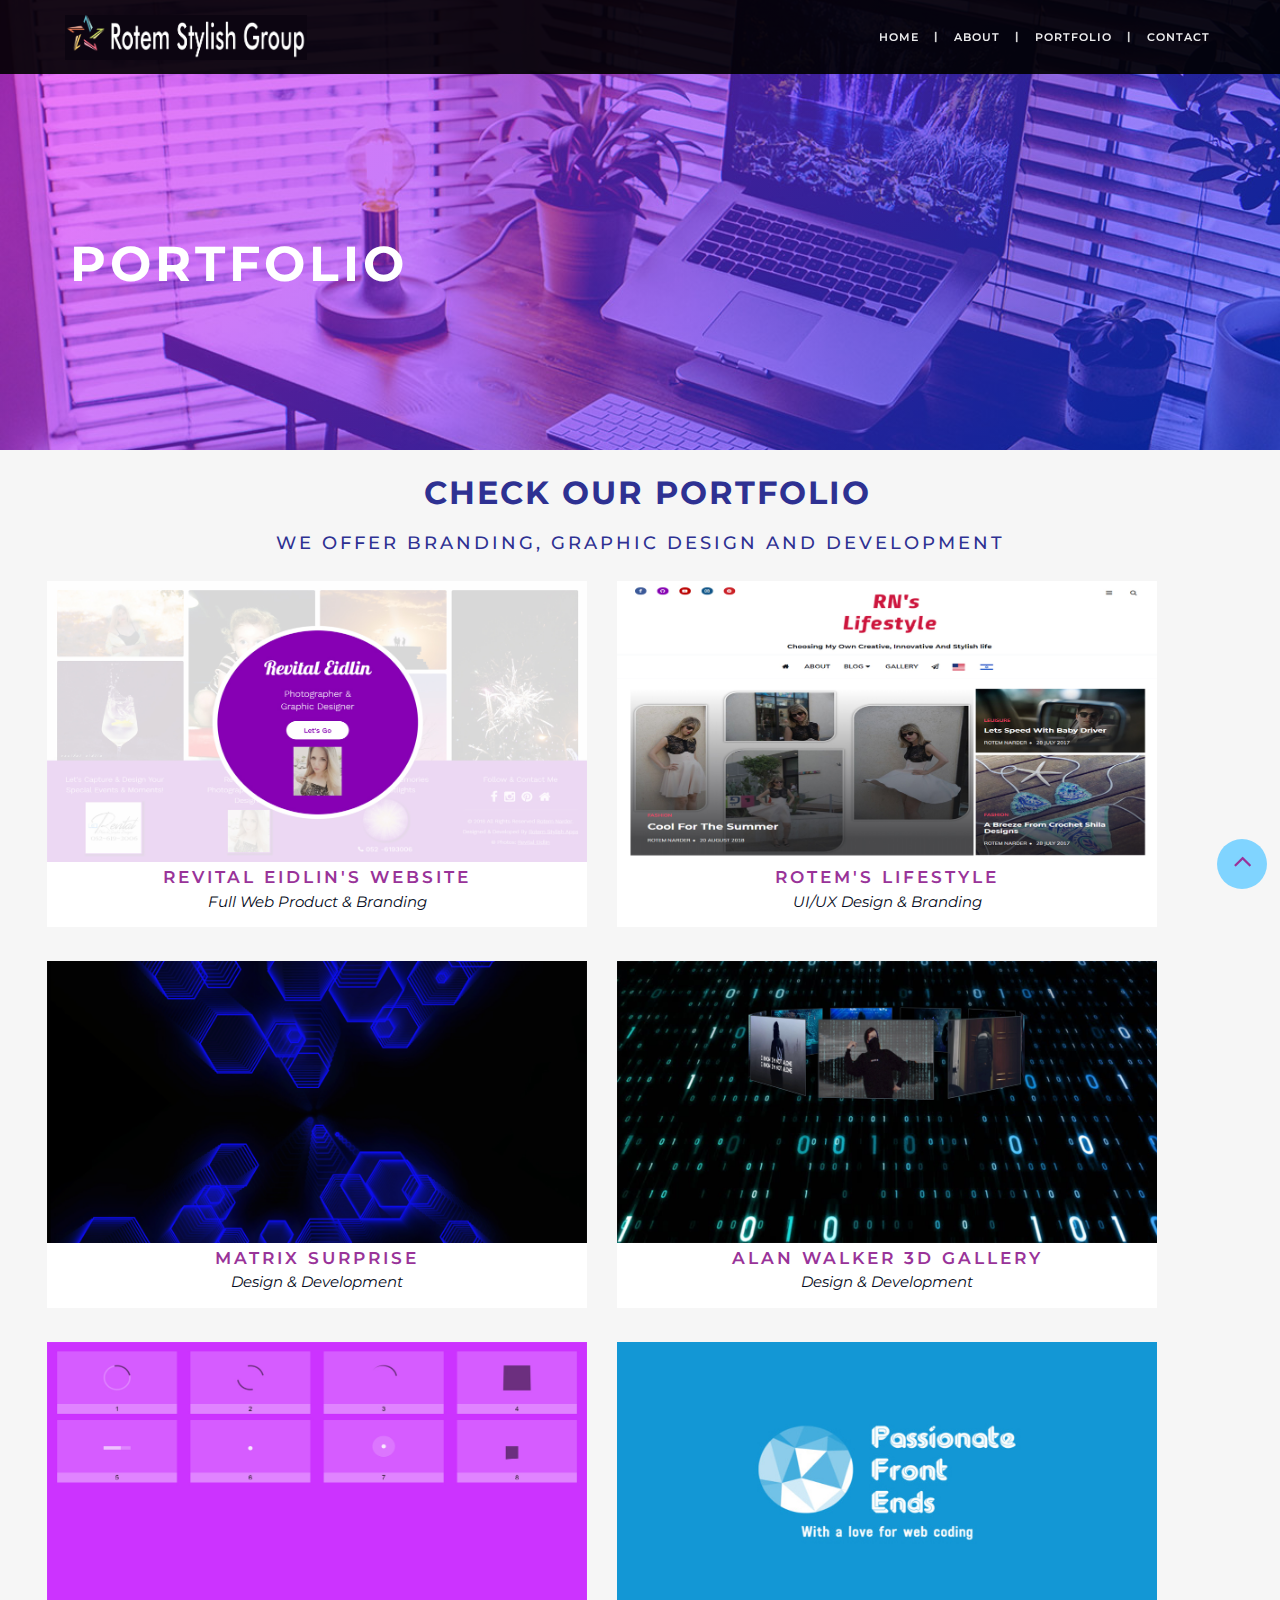
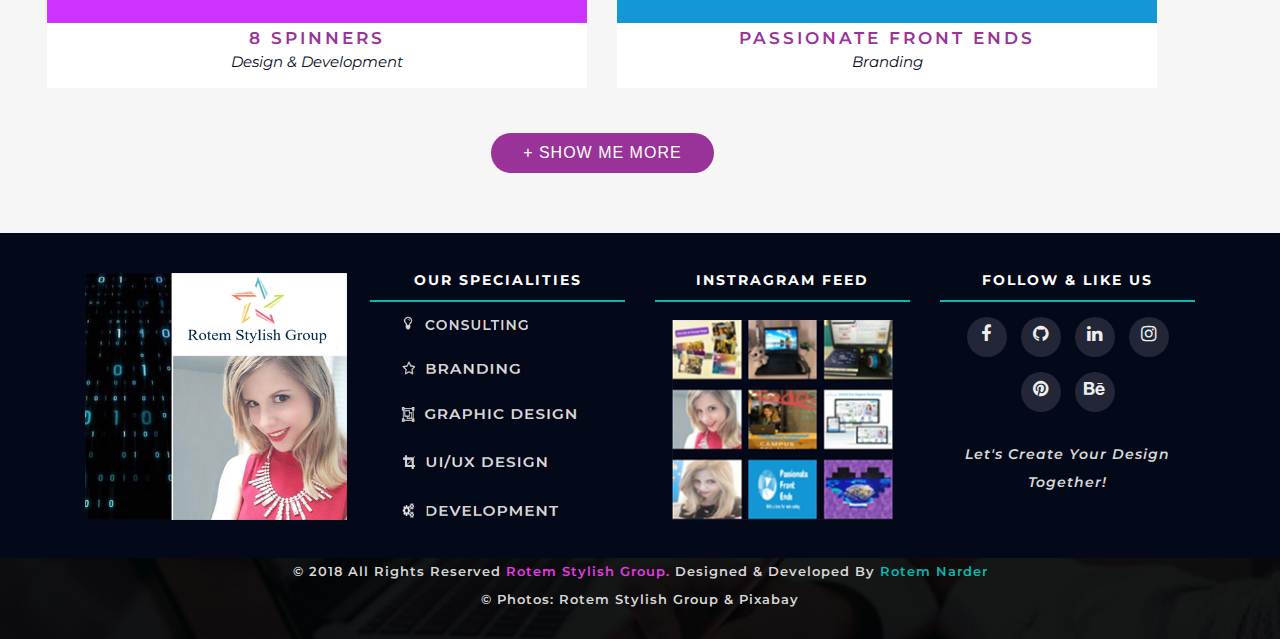
<file: portfolio.html>
<!DOCTYPE html>
<html lang="en">
  <head>
   <!-- Meta Tags -->
   <meta http-equiv="X-UA-Compatible" content="IE=edge">
   <meta name="description" content="Rotem Stylish Group">
   <meta name="keywords" content="Rotem Stylish Group, User Experience, UX, UI/UX Design, graphic design, Branding, Web Development, Rotem Narder">
   <meta name="author" content="Rotem Narder">
   <meta name="viewport" content="width=device-width, initial-scale=1">
        
   <title>Rotem Stylish Group - Portfolio</title>
   <!-- bootstrap -->
   <link href="css/bootstrap.min.css" rel="stylesheet">
   <!-- Custom CSS: custom Styles -->
   <link href="css/animate.css" rel="stylesheet">
   <link href="css/main.css" rel="stylesheet">
   <!-- Google Font and font-awesome -->
   <link href="https://cdnjs.cloudflare.com/ajax/libs/font-awesome/4.7.0/css/font-awesome.css" rel="stylesheet">
   <link href="https://fonts.googleapis.com/css?family=Montserrat:100,100i,200,300,400,400i,500,500i,600,700,900" rel="stylesheet">
   <!--[if lt IE 9]> 
       <script src="https://oss.maxcdn.com/html5shiv/3.7.3/html5shiv.min.js"></script>
       <script src="https://oss.maxcdn.com/respond/1.4.2/respond.min.js"></script>
     <![endif]-->
    <style>
    .banner {
        display: flex;
        align-items: center;
        height: 50vh;
        color: #fff;
        position: relative;
        text-transform: uppercase;
        background-position: top;
        background-size: cover;
        background-repeat: no-repeat;
        background-image: url('images/banner.jpg');
    }

    .banner  h1 {
        text-align: left;
    }

    footer {background-image: url("images/banner-customers.jpg");background-repeat: no-repeat;background-size: cover;background-position: top;}
    </style>
  </head>
  
<body>
<!-- navbar-->
    <!-- navigation -->
    <nav class="navbar navbar-inverse navbar-fixed-top">
        <div class="container">
            <!-- brand -->
            <div class="navbar-header">
                <button type="button" class="navbar-toggle collapsed" data-toggle="collapse" data-target="#navbar-collapse" aria-expanded="false">
                    <span class="sr-only">Toggle navigation</span>
                    <span class="icon-bar"></span>
                    <span class="icon-bar"></span>
                    <span class="icon-bar"></span>
                </button>
                <a class="navbar-brand" href="index.html"><img class="brand-logo" src="images/SmallLogo2.png" alt="logo" title="Rotem Stylish Group"></a>
            </div>
            <div class="collapse navbar-collapse" id="navbar-collapse">
                <!-- nav links -->
                <ul class="nav navbar-nav navbar-right">
                   <li><a href="index.html">home</a></li>
                   <li class="hidden-xs">|</li>
                   <li><a href="about.html">About</a></li>
                   <li class="hidden-xs">|</li>
                   <li><a href="portfolio.html">Portfolio</a></li>
                   <li class="hidden-xs">|</li>
                   <li><a href="contact.html">contact</a></li>
                </ul>
            </div>
        </div>
    </nav>
<!-- /navbar -->

<!--  banner-->
<div class="text-center banner">
   <div class="gradient"></div>
    <div class="container">
       <div class="row">
           <div class="col-md-12">
                <h1 data-aos="fade-left" data-aos-easing="linear" data-aos-duration="800">Portfolio</h1>
           </div>
       </div>
    </div>
</div>
<!-- /banner-->

<!-- portfolio  -->
<section class="portfolio">
    <div class="container">
        <div class="row">
            <h3>Check Our Portfolio</h3>
            <h4>We offer branding, graphic design and development</h4>
        </div>
        <div class="row projects" data-aos="fade-right" data-aos-duration="1000">
            <div class="col md-4 col-sm-6 col-xs-12">
                <div class="project">
                    <a href="project-4.html"><img src="images/Portfolio-4.jpg" alt="A website for Revital Eidlin" style="width:100%"  class="img-responsive image"></a>
                    <div class="details text-center">
                        <h5><a href="project-4.html">Revital Eidlin's Website</a></h5>
                        <p>Full Web Product & Branding</p>
                    </div>
                </div>    
            </div>
            <div class="col md-4 col-sm-6 col-xs-12">
                <div class="project">
                    <a href="project-5.html"><img src="images/Portfolio-5.jpg" alt="Rotem's Lifestyle Website" style="width:100%" class="img-responsive image"></a>
                    <div class="details text-center">
                        <h5><a href="project-5.html">Rotem's Lifestyle</a></h5>
                        <p>UI/UX Design & Branding</p>
                    </div>
                </div>   
            </div>
            <div class="col md-4 col-sm-6 col-xs-12">
                <div class="project">
                    <a href="project-1.html"><img src="images/Portfolio-1.jpg" alt="My Matrix project" style="width:100%"  class="img-responsive image"></a>
                    <div class="details text-center">
                        <h5><a href="project-1.html">Matrix Surprise</a></h5>
                        <p>Design & Development</p>
                    </div>
                </div>    
            </div>
            <div class="col md-4 col-sm-6 col-xs-12">
                <div class="project">
                    <a href="project-2.html"><img src="images/Portfolio-2.jpg" alt="My Alan Walker 3D gallery project" style="width:100%" class="img-responsive image"></a>
                    <div class="details text-center">
                        <h5><a href="project-2.html">Alan Walker 3D gallery</a></h5>
                        <p>Design & Development</p>
                    </div>
                </div>    
            </div>
            
            <div class="col md-4 col-sm-6 col-xs-12">
                <div class="project">
                    <a href="project-6.html"><img src="images/Portfolio-6.jpg" alt="my Front End Project of 8 spinners" style="width:100%" class="img-responsive image"></a>
                    <div class="details text-center">
                        <h5><a href="project-6.html">8 spinners</a></h5>
                        <p>Design & Development</p>
                    </div>
                </div>   
            </div>
            
            <div class="col md-4 col-sm-6 col-xs-12">
                <div class="project">
                    <a href="project-3.html"><img src="images/Portfolio-3.jpg" alt="Passionate Front Ends" style="width:100%" class="img-responsive image"></a>
                    <div class="details text-center">
                        <h5><a href="project-3.html">Passionate Front Ends</a></h5>
                        <p>Branding</p>
                    </div>
                </div>   
            </div>

            <a href="https://www.behance.net/rotemnslif7935" target="_blank" class="portfolio-btn scrollto">+ Show me more</a>
        </div>        
</section>
<!-- /portfolio -->

 <!-- footer -->
 <footer>
    <div class="footer-top">
      <div class="container">
        <div class="row">
          <div class="col-md-3 col-sm-6 col-xs-12 text-center">
              <div class="footer-logo">
                  <a href="index.html"><img class="footer-logo-img" src="images/footerBanner.jpg" alt="footer-logo" title="Rotem Stylish Group"></a>
              </div>  
          </div>

          <div class="col-md-3 col-sm-6 col-xs-12 text-center">
                <h6>Our Specialities</h6>
                <div class="footer-specialities">
                    <img class="footer-logo-img" src="images/footerTop.jpg" alt="Our Specialities">
                </div>
          </div>

          <div class="col-md-3 col-sm-6 col-xs-12 text-center">
              <h6>Instragram Feed</h6>
              <div class="instafeed">
                 <img src="images/footInsta.jpg" alt="footer-Instragram">
              </div>  
          </div>

          <div class="col-md-3 col-sm-6 col-xs-12 footer-contact">
            <h6>Follow & Like Us</h6>
            <ul class="social-footer">
                <li><a href="https://www.facebook.com/RotemStylishGroup/" target="_blank" class="fb tool-tip" title="Facebook"><i class="fa fa-facebook"></i></a></li>
                <li><a href="https://github.com/rotemnstyle" target="_blank" class="github tool-tip" title="Github"><i class="social fa fa-github"></i></a></li>
                <li><a href="https://www.linkedin.com/in/rotem-n-a96747152/" target="_blank" class="linkedin tool-tip" title="Linkedin"><i class="social fa fa-linkedin"></i></a></li>
                <li><a href="https://www.instagram.com/RotemStylishgroup/" target="_blank" class="instagram tool-tip" title="Instagram"><i class="social fa fa-instagram"></i></a></li>
                <li><a href="https://www.pinterest.com/rotemstyle/uiux-graphic-design/" target="_blank" title="Pinterest"><i class="social fa fa-pinterest"></i></a></li>
                <li><a href="https://www.behance.net/rotemnslif7935" target="_blank" title="Behance"><i class="social fa fa-behance"></i></a></li>
            </ul>
            <div class="social-p">
                <p>Let's create your design together!</p>
            </div>
          </div>
        </div>
      </div>
    </div>
    
    <div class="copyright-credits">
      <div class="container">
          <div class="col-md-12 col-xs-12 text-center">
                <p>&copy; 2018 All rights reserved <span><a href="https://www.facebook.com/RotemStylishGroup/" target="_blank" style="color: #e63ae3;">Rotem Stylish Group.</a></span> Designed & Developed by <span><a href="https://github.com/rotemnstyle" target="_blank" style="color: #03b9b3;">Rotem Narder</a></span></p>
                <p> &copy; Photos: Rotem Stylish Group & Pixabay</p>
          </div>
      </div>    
    </div>
  </footer>
  <!-- /footer -->
      
    <!--scroll top -->  
    <div class="scrolltop" style="display: block;">
      <div class="scroll icon">
          <i class="fa fa-angle-up"></i>
      </div>
      <!--/scroll top -->  
    
   <script src="https://ajax.googleapis.com/ajax/libs/jquery/1.11.3/jquery.min.js"></script>
    <script src="js/animate.js"></script>
    <script src="js/bootstrap.min.js"></script>
    <script src="js/jquery.viewbox.min.js"></script>
    <script src="js/custom.js"></script>
    
    </body>
</html>
</file>
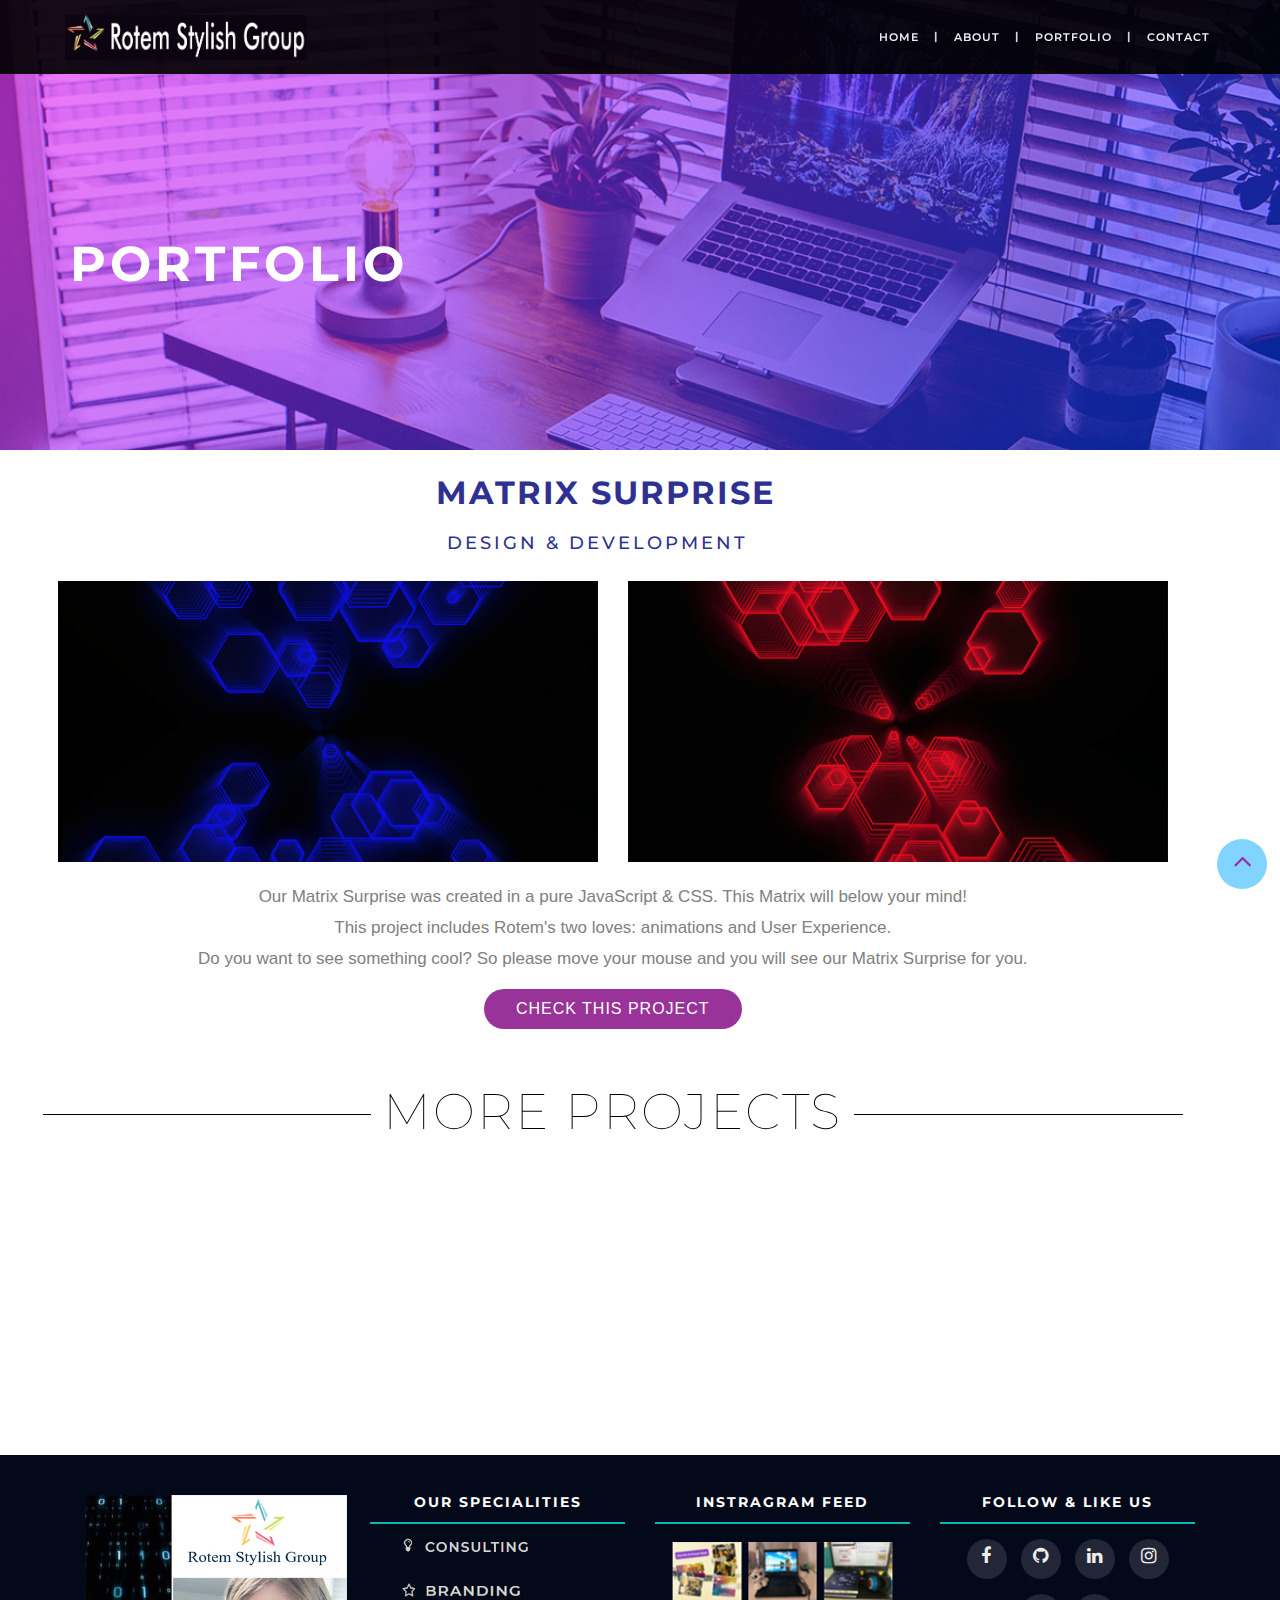
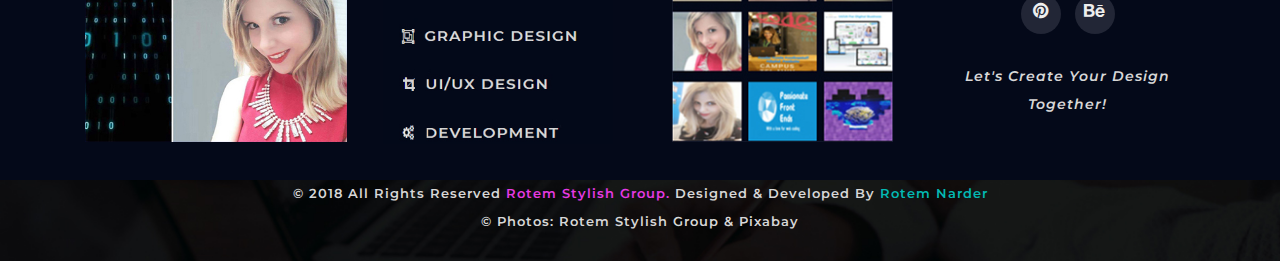
<file: project-1.html>
<!DOCTYPE html>
<html lang="en">
  <head>
   <!-- Meta Tags -->
   <meta http-equiv="X-UA-Compatible" content="IE=edge">
   <meta name="description" content="Rotem Stylish Group">
   <meta name="keywords" content="Rotem Stylish Group, User Experience, UX, UI/UX Design, graphic design, Branding, Web Development, Rotem Narder">
   <meta name="author" content="Rotem Narder">
   <meta name="viewport" content="width=device-width, initial-scale=1">
        
   <title>Rotem Stylish Group- Project Number 1</title>
   <!-- bootstrap -->
   <link href="css/bootstrap.min.css" rel="stylesheet">
   <!-- Custom CSS: custom Styles -->
   <link href="css/animate.css" rel="stylesheet">
   <link href="css/main.css" rel="stylesheet">
   <!-- Google Font and font-awesome -->
   <link href="https://cdnjs.cloudflare.com/ajax/libs/font-awesome/4.7.0/css/font-awesome.css" rel="stylesheet">
   <link href="https://fonts.googleapis.com/css?family=Montserrat:100,100i,200,300,400,400i,500,500i,600,700,900" rel="stylesheet">
   <!--[if lt IE 9]> 
       <script src="https://oss.maxcdn.com/html5shiv/3.7.3/html5shiv.min.js"></script>
       <script src="https://oss.maxcdn.com/respond/1.4.2/respond.min.js"></script>
     <![endif]-->
    <style>
    .banner {
        display: flex;
        align-items: center;
        height: 50vh;
        color: #fff;
        position: relative;
        text-transform: uppercase;
        background-position: top;
        background-size: cover;
        background-repeat: no-repeat;
        background-image: url('images/banner.jpg');
    }

    .banner  h1 {
        text-align: left;
    }

    footer {background-image: url("images/banner-customers.jpg");background-repeat: no-repeat;background-size: cover;background-position: top;}
    </style>
  </head>
  
<body>
<!-- navbar-->
    <!-- navigation -->
    <nav class="navbar navbar-inverse navbar-fixed-top">
        <div class="container">
            <!-- brand -->
            <div class="navbar-header">
                <button type="button" class="navbar-toggle collapsed" data-toggle="collapse" data-target="#navbar-collapse" aria-expanded="false">
                    <span class="sr-only">Toggle navigation</span>
                    <span class="icon-bar"></span>
                    <span class="icon-bar"></span>
                    <span class="icon-bar"></span>
                </button>
                <a class="navbar-brand" href="index.html"><img class="brand-logo" src="images/SmallLogo2.png" alt="logo" title="Rotem Stylish Group"></a>
            </div>
            <div class="collapse navbar-collapse" id="navbar-collapse">
                <!-- nav links -->
                <ul class="nav navbar-nav navbar-right">
                   <li><a href="index.html">home</a></li>
                   <li class="hidden-xs">|</li>
                   <li><a href="about.html">About</a></li>
                   <li class="hidden-xs">|</li>
                   <li><a href="portfolio.html">portfolio</a></li>
                   <li class="hidden-xs">|</li>
                   <li><a href="contact.html">contact</a></li>
                </ul>
            </div>
        </div>
    </nav>
<!-- /navbar -->

<!--  banner-->
<div class="text-center banner">
   <div class="gradient"></div>
    <div class="container">
       <div class="row">
           <div class="col-md-12">
                <h1 data-aos="fade-left" data-aos-easing="linear" data-aos-duration="800">Portfolio</h1>
           </div>
       </div>
    </div>
</div>
<!-- /banner-->

<!-- portfolio  -->
<section class="project_single">
    <div class="container">
        <div class="row">
            <h3>Matrix Surprise</h3>
            <h4>Design & Development</h4>
        </div>

        <div id="contant">
            <div class="container">
               <div class="row" data-aos="fade-up" data-aos-duration="2000">
                    <div class="col-md-6 col-sm-12 col-xs-12">
                        <img src="images/Portfolio-1.jpg" alt="Matrix Surprise" style="width:100%" class="img-responsive image">
                    </div> 

                    <div class="col-md-6 col-sm-12 col-xs-12">       
                        <img src="images/Portfolio-1-b.jpg" alt="Matrix Surprise" style="width:100%" class="img-responsive image">
                    </div>
                    
                    <div id="project-para">
                        <p>Our Matrix Surprise was created in a pure JavaScript & CSS. This Matrix will below your mind!</p>
                        
                        <p>This project includes Rotem's two loves: animations and User Experience.</p>
                        
                        <p>Do you want to see something cool? So please move your mouse and you will see our Matrix Surprise for you.</p>

                        <a href="http://matrix-app.surge.sh/" target="_blank" class="portfolio-btn scrollto">Check this project</a> 
                    </div>  
               </div>
            </div>
          </div>
            <div class="container more-projects">
              <div class="row">
                 <h5 class="subtitle fancy"><span>More Projects</span></h5>
                    <div class="row">
                        <div class="col-md-3 col-sm-6 col-xs-12" data-aos="fade-up" data-aos-easing="linear" data-aos-duration="500">
                            <a href="project-2.html"><img src="images/Portfolio-2.jpg" alt="My Alan Walker 3D gallery project" class="img-responsive"></a>
                           <div class="inner-contant">
                             <h6><a href="project-2.html">Alan Walker 3D gallery</a></h6>
                           </div>
                        </div>
                        <div class="col-md-3 col-sm-6 col-xs-12" data-aos="fade-up" data-aos-easing="linear" data-aos-duration="500" data-aos-delay="500">
                            <a href="project-4.html"><img src="images/Portfolio-4.jpg" alt="A website for Revital Eidlin" class="img-responsive"></a>
                          <div class="inner-contant">
                            <h6><a href="project-4.html">Revital Eidlin's Website</a></h6>
                          </div>
                        </div>
                        <div class="col-md-3 col-sm-6 col-xs-12" data-aos="fade-up" data-aos-easing="linear" data-aos-duration="500" data-aos-delay="1000">
                            <a href="project-6.html"><img src="images/Portfolio-6.jpg"  alt="my Front End Project of 8 spinners" class="img-responsive"></a>
                          <div class="inner-contant">
                          <h6><a href="project-6.html">8 spinners project</a></h6>
                          </div>
                        </div>
                        <div class="col-md-3 col-sm-6 col-xs-12" data-aos="fade-up" data-aos-easing="linear" data-aos-duration="500" data-aos-delay="1500">
                            <a href="project-5.html"><img src="images/Portfolio-5.jpg" alt="Rotem's Lifestyle Website" class="img-responsive"></a>
                          <div class="inner-contant">
                          <h6><a href="project-5.html">Rotem's Lifestyle Website</a></h6>
                          </div>
                        </div>
                    </div>
                  </div>
              </div>        
        </div>        
</section>
<!-- /portfolio -->

 <!-- footer -->
 <footer>
    <div class="footer-top">
      <div class="container">
        <div class="row">
          <div class="col-md-3 col-sm-6 col-xs-12 text-center">
              <div class="footer-logo">
                  <a href="index.html"><img class="footer-logo-img" src="images/footerBanner.jpg" alt="footer-logo" title="Rotem Stylish Group"></a>
              </div>  
          </div>

          <div class="col-md-3 col-sm-6 col-xs-12 text-center">
                <h6>Our Specialities</h6>
                <div class="footer-specialities">
                    <img class="footer-logo-img" src="images/footerTop.jpg" alt="My Specialities">
                </div>
          </div>

          <div class="col-md-3 col-sm-6 col-xs-12 text-center">
              <h6>Instragram Feed</h6>
              <div class="instafeed">
                 <img src="images/footInsta.jpg" alt="footer-Instragram">
              </div>  
          </div>

          <div class="col-md-3 col-sm-6 col-xs-12 footer-contact">
            <h6>Follow & Like Us</h6>
            <ul class="social-footer">
                <li><a href="https://www.facebook.com/RotemStylishGroup/" target="_blank" class="fb tool-tip" title="Facebook"><i class="fa fa-facebook"></i></a></li>
                <li><a href="https://github.com/rotemnstyle" target="_blank" class="github tool-tip" title="Github"><i class="social fa fa-github"></i></a></li>
                <li><a href="https://www.linkedin.com/in/rotem-n-a96747152/" target="_blank" class="linkedin tool-tip" title="Linkedin"><i class="social fa fa-linkedin"></i></a></li>
                <li><a href="https://www.instagram.com/RotemStylishgroup/" target="_blank" class="instagram tool-tip" title="Instagram"><i class="social fa fa-instagram"></i></a></li>
                <li><a href="https://www.pinterest.com/rotemstyle/uiux-graphic-design/" target="_blank" title="Pinterest"><i class="social fa fa-pinterest"></i></a></li>
                <li><a href="https://www.behance.net/rotemnslif7935" target="_blank" title="Behance"><i class="social fa fa-behance"></i></a></li>
            </ul>
            <div class="social-p">
                <p>Let's create your design together!</p>
            </div>
          </div>
        </div>
      </div>
    </div>
    
    <div class="copyright-credits">
      <div class="container">
          <div class="col-md-12 col-xs-12 text-center">
                <p>&copy; 2018 All rights reserved <span><a href="https://www.facebook.com/RotemStylishGroup/" target="_blank" style="color: #e63ae3;">Rotem Stylish Group.</a></span> Designed & Developed by <span><a href="https://github.com/rotemnstyle" target="_blank" style="color: #03b9b3;">Rotem Narder</a></span></p>
                <p> &copy; Photos: Rotem Stylish Group & Pixabay</p>
          </div>
      </div>    
    </div>
  </footer>
  <!-- /footer -->
      
    <!--scroll top -->  
    <div class="scrolltop" style="display: block;">
      <div class="scroll icon">
          <i class="fa fa-angle-up"></i>
      </div>
      <!--/scroll top -->  
    
   <script src="https://ajax.googleapis.com/ajax/libs/jquery/1.11.3/jquery.min.js"></script>
    <script src="js/animate.js"></script>
    <script src="js/bootstrap.min.js"></script>
    <script src="js/jquery.viewbox.min.js"></script>
    <script src="js/custom.js"></script>
    
    </body>
</html>
</file>
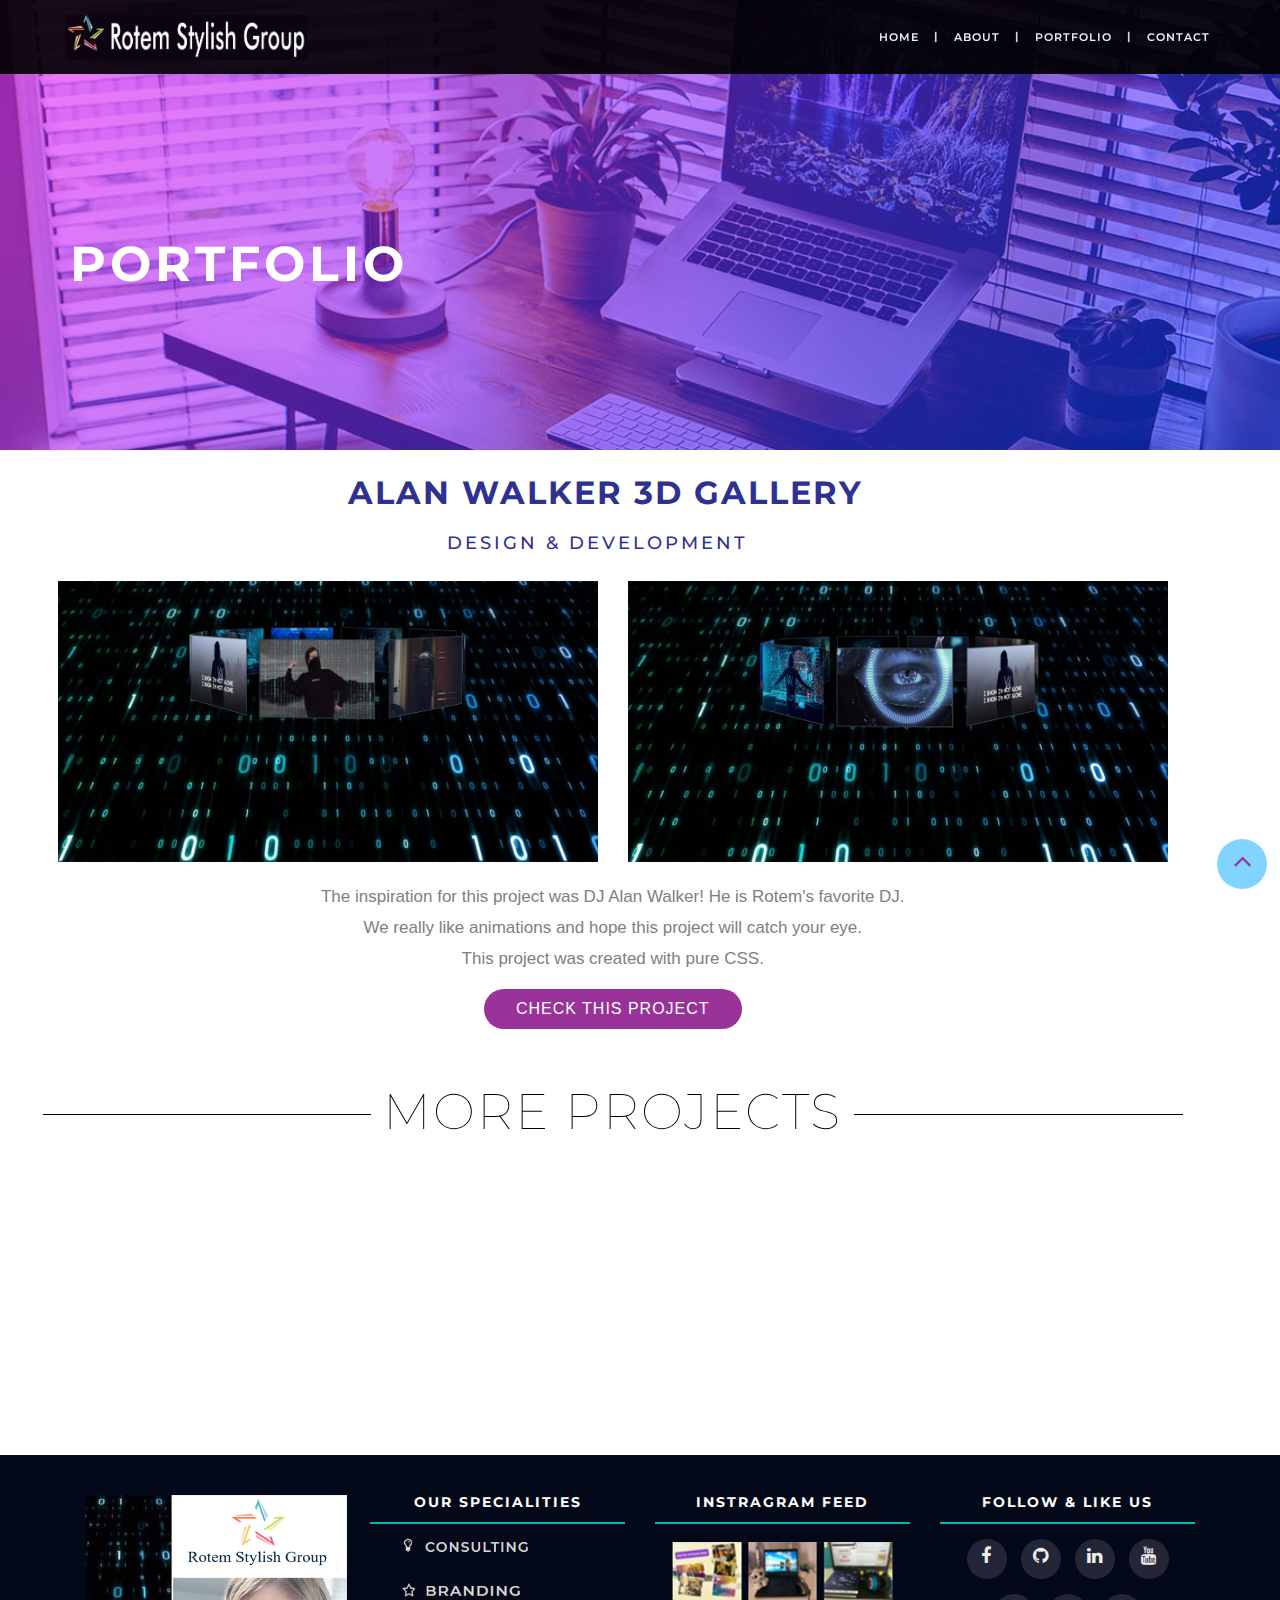
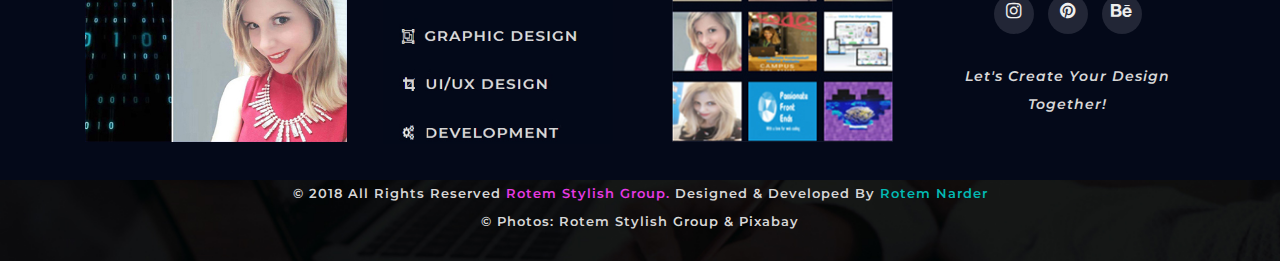
<file: project-2.html>
<!DOCTYPE html>
<html lang="en">
  <head>
   <!-- Meta Tags -->
   <meta http-equiv="X-UA-Compatible" content="IE=edge">
   <meta name="description" content="Rotem Stylish Group">
   <meta name="keywords" content="Rotem Stylish Group, User Experience, UX, UI/UX Design, graphic design, Branding, Web Development, Rotem Narder">
   <meta name="author" content="Rotem Narder">
   <meta name="viewport" content="width=device-width, initial-scale=1">
        
   <title>Rotem Stylish Group - Project Number 2</title>
   <!-- bootstrap -->
   <link href="css/bootstrap.min.css" rel="stylesheet">
   <!-- Custom CSS: custom Styles -->
   <link href="css/animate.css" rel="stylesheet">
   <link href="css/main.css" rel="stylesheet">
   <!-- Google Font and font-awesome -->
   <link href="https://cdnjs.cloudflare.com/ajax/libs/font-awesome/4.7.0/css/font-awesome.css" rel="stylesheet">
   <link href="https://fonts.googleapis.com/css?family=Montserrat:100,100i,200,300,400,400i,500,500i,600,700,900" rel="stylesheet">
   <!--[if lt IE 9]> 
       <script src="https://oss.maxcdn.com/html5shiv/3.7.3/html5shiv.min.js"></script>
       <script src="https://oss.maxcdn.com/respond/1.4.2/respond.min.js"></script>
     <![endif]-->
    <style>
    .banner {
        display: flex;
        align-items: center;
        height: 50vh;
        color: #fff;
        position: relative;
        text-transform: uppercase;
        background-position: top;
        background-size: cover;
        background-repeat: no-repeat;
        background-image: url('images/banner.jpg');
    }

    .banner  h1 {
        text-align: left;
    }

    footer {background-image: url("images/banner-customers.jpg");background-repeat: no-repeat;background-size: cover;background-position: top;}
    </style>
  </head>
  
<body>
<!-- navbar-->
    <!-- navigation -->
    <nav class="navbar navbar-inverse navbar-fixed-top">
        <div class="container">
            <!-- brand -->
            <div class="navbar-header">
                <button type="button" class="navbar-toggle collapsed" data-toggle="collapse" data-target="#navbar-collapse" aria-expanded="false">
                    <span class="sr-only">Toggle navigation</span>
                    <span class="icon-bar"></span>
                    <span class="icon-bar"></span>
                    <span class="icon-bar"></span>
                </button>
                <a class="navbar-brand" href="index.html"><img class="brand-logo" src="images/SmallLogo2.png" alt="logo" title="Rotem Stylish Group"></a>
            </div>
            <div class="collapse navbar-collapse" id="navbar-collapse">
                <!-- nav links -->
                <ul class="nav navbar-nav navbar-right">
                   <li><a href="index.html">home</a></li>
                   <li class="hidden-xs">|</li>
                   <li><a href="about.html">About</a></li>
                   <li class="hidden-xs">|</li>
                   <li><a href="portfolio.html">portfolio</a></li>
                   <li class="hidden-xs">|</li>
                   <li><a href="contact.html">contact</a></li>
                </ul>
            </div>
        </div>
    </nav>
<!-- /navbar -->

<!--  banner-->
<div class="text-center banner">
   <div class="gradient"></div>
    <div class="container">
       <div class="row">
           <div class="col-md-12">
                <h1 data-aos="fade-left" data-aos-easing="linear" data-aos-duration="800">Portfolio</h1>
           </div>
       </div>
    </div>
</div>
<!-- /banner-->

<!-- portfolio  -->
<section class="project_single">
    <div class="container">
        <div class="row">
            <h3>Alan Walker 3D gallery</h3>
            <h4>Design & Development</h4>
        </div>

        <div id="contant">
            <div class="container">
               <div class="row" data-aos="fade-up" data-aos-duration="2000">
                    <div class="col-md-6 col-sm-12 col-xs-12">
                        <img src="images/Portfolio-2.jpg" alt="Alan Walker 3D gallery project" style="width:100%" class="img-responsive image">
                    </div> 

                    <div class="col-md-6 col-sm-12 col-xs-12">       
                        <img src="images/Portfolio-2-b.jpg" alt="Alan Walker 3D gallery project" style="width:100%" class="img-responsive image">
                    </div>
                    
                    <div id="project-para">
                        <p>The inspiration for this project was DJ Alan Walker! He is Rotem's favorite DJ.</p>
                        
                        <p>We really like animations and hope this project will catch your eye.</p>
                        
                        <p>This project was created with pure CSS.</p>

                        <a href="https://alan-walker-3d-gallery.surge.sh/" target="_blank" class="portfolio-btn scrollto">Check this project</a> 
                    </div>  
               </div>
            </div>
          </div>
            <div class="container more-projects">
              <div class="row">
                 <h5 class="subtitle fancy"><span>More Projects</span></h5>
                    <div class="row">
                        <div class="col-md-3 col-sm-6 col-xs-12" data-aos="fade-up" data-aos-easing="linear" data-aos-duration="500">
                            <a href="project-3.html"><img src="images/Portfolio-3.jpg" alt="Passionate Front Ends" class="img-responsive"></a>
                           <div class="inner-contant">
                             <h6><a href="project-3.html">Passionate Front Ends</a></h6>
                           </div>
                        </div>
                        <div class="col-md-3 col-sm-6 col-xs-12" data-aos="fade-up" data-aos-easing="linear" data-aos-duration="500" data-aos-delay="500">
                            <a href="project-4.html"><img src="images/Portfolio-4.jpg" alt="A website for Revital Eidlin" class="img-responsive"></a>
                          <div class="inner-contant">
                            <h6><a href="project-4.html">Revital Eidlin's Website</a></h6>
                          </div>
                        </div>
                        <div class="col-md-3 col-sm-6 col-xs-12" data-aos="fade-up" data-aos-easing="linear" data-aos-duration="500" data-aos-delay="1000">
                            <a href="project-6.html"><img src="images/Portfolio-6.jpg"  alt="my Front End Project of 8 spinners" class="img-responsive"></a>
                          <div class="inner-contant">
                          <h6><a href="project-6.html">8 spinners project</a></h6>
                          </div>
                        </div>
                        <div class="col-md-3 col-sm-6 col-xs-12" data-aos="fade-up" data-aos-easing="linear" data-aos-duration="500" data-aos-delay="1500">
                            <a href="project-5.html"><img src="images/Portfolio-5.jpg" alt="Rotem's Lifestyle Website" class="img-responsive"></a>
                          <div class="inner-contant">
                          <h6><a href="project-5.html">Rotem's Lifestyle Website</a></h6>
                          </div>
                        </div>
                    </div>
                  </div>
              </div>        
        </div>        
</section>
<!-- /portfolio -->

 <!-- footer -->
 <footer>
    <div class="footer-top">
      <div class="container">
        <div class="row">
          <div class="col-md-3 col-sm-6 col-xs-12 text-center">
              <div class="footer-logo">
                  <a href="index.html"><img class="footer-logo-img" src="images/footerBanner.jpg" alt="footer-logo" title="Rotem Stylish Group"></a>
              </div>  
          </div>

          <div class="col-md-3 col-sm-6 col-xs-12 text-center">
                <h6>Our Specialities</h6>
                <div class="footer-specialities">
                    <img class="footer-logo-img" src="images/footerTop.jpg" alt="Our Specialities">
                </div>
          </div>

          <div class="col-md-3 col-sm-6 col-xs-12 text-center">
              <h6>Instragram Feed</h6>
              <div class="instafeed">
                 <img src="images/footInsta.jpg" alt="footer-Instragram">
              </div>  
          </div>

          <div class="col-md-3 col-sm-6 col-xs-12 footer-contact">
            <h6>Follow & Like Us</h6>
            <ul class="social-footer">
                <li><a href="https://www.facebook.com/RotemStylishGroup/" target="_blank" class="fb tool-tip" title="Facebook"><i class="fa fa-facebook"></i></a></li>
                <li><a href="https://github.com/rotemnstyle" target="_blank" class="github tool-tip" title="Github"><i class="social fa fa-github"></i></a></li>
                <li><a href="https://www.linkedin.com/in/rotem-n-a96747152/" target="_blank" class="linkedin tool-tip" title="Linkedin"><i class="social fa fa-linkedin"></i></a></li>
                <li><a href="https://www.youtube.com/channel/UCOWaeoezbq0xC3PeoDmyG_Q?view_as=subscriber" target="_blank" class="ytube tool-tip" title="You Tube"><i class="social fa fa-youtube"></i></a></li>
                <li><a href="https://www.instagram.com/rotemStylishgroup/" target="_blank" class="instagram tool-tip" title="Instagram"><i class="social fa fa-instagram"></i></a></li>
                <li><a href="https://www.pinterest.com/rotemstyle/uiux-graphic-design/" target="_blank" title="Pinterest"><i class="social fa fa-pinterest"></i></a></li>
                <li><a href="https://www.behance.net/rotemnslif7935" target="_blank" title="Behance"><i class="social fa fa-behance"></i></a></li>
            </ul>
            <div class="social-p">
                <p>Let's create your design together!</p>
            </div>
          </div>
        </div>
      </div>
    </div>
    
    <div class="copyright-credits">
      <div class="container">
          <div class="col-md-12 col-xs-12 text-center">
                <p>&copy; 2018 All rights reserved <span><a href="https://www.facebook.com/RotemStylishGroup/" target="_blank" style="color: #e63ae3;">Rotem Stylish Group.</a></span> Designed & Developed by <span><a href="https://github.com/rotemnstyle" target="_blank" style="color: #03b9b3;">Rotem Narder</a></span></p>
                <p> &copy; Photos: Rotem Stylish Group & Pixabay</p>
          </div>
      </div>    
    </div>
  </footer>
  <!-- /footer -->
      
    <!--scroll top -->  
    <div class="scrolltop" style="display: block;">
      <div class="scroll icon">
          <i class="fa fa-angle-up"></i>
      </div>
      <!--/scroll top -->  
    
   <script src="https://ajax.googleapis.com/ajax/libs/jquery/1.11.3/jquery.min.js"></script>
    <script src="js/animate.js"></script>
    <script src="js/bootstrap.min.js"></script>
    <script src="js/jquery.viewbox.min.js"></script>
    <script src="js/custom.js"></script>
    
    </body>
</html>
</file>
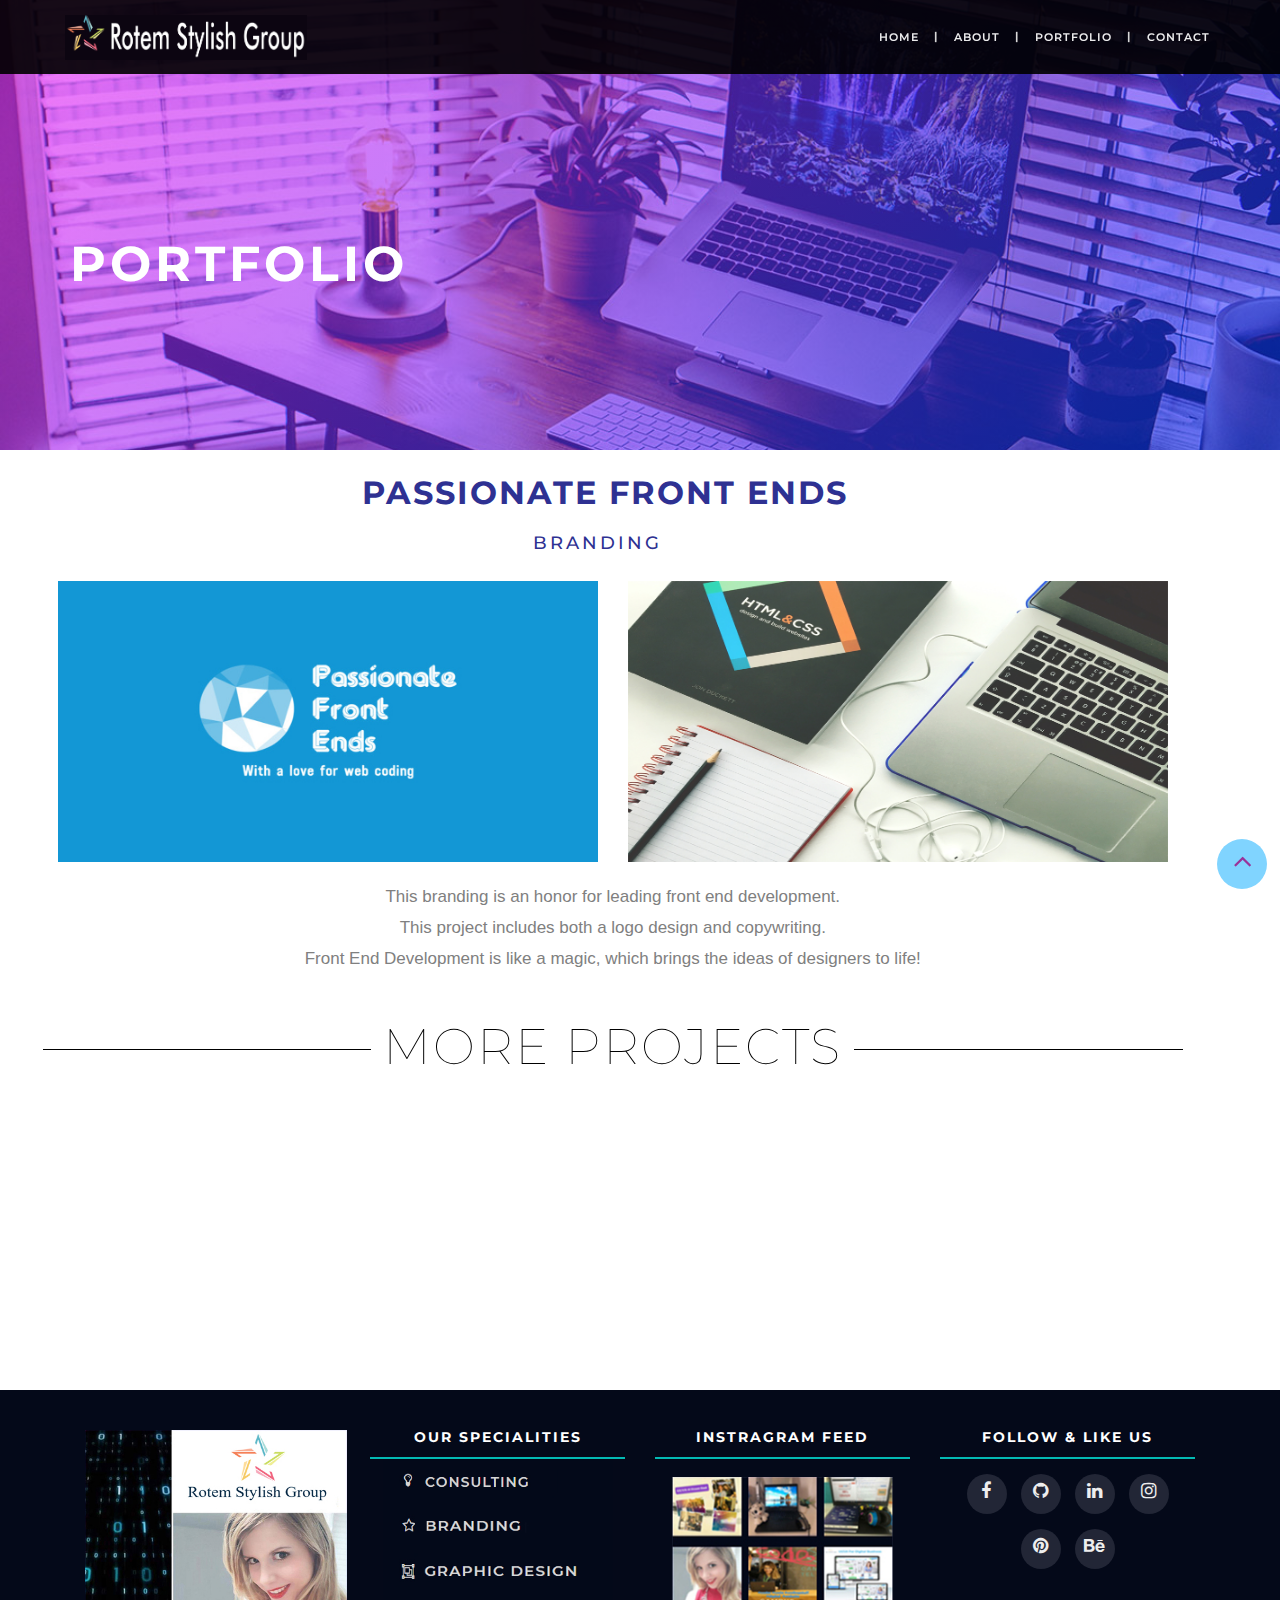
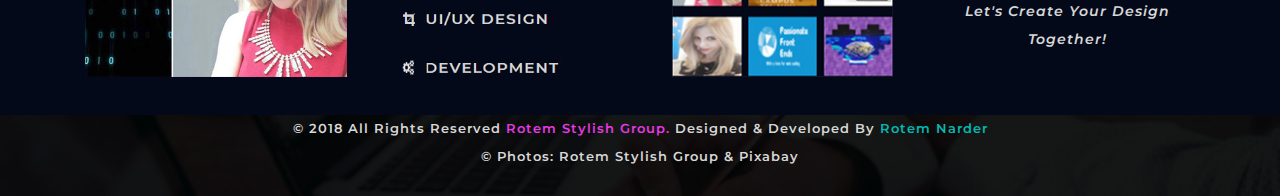
<file: project-3.html>
<!DOCTYPE html>
<html lang="en">
  <head>
   <!-- Meta Tags -->
   <meta http-equiv="X-UA-Compatible" content="IE=edge">
   <meta name="description" content="Rotem Stylish Group">
   <meta name="keywords" content="Rotem Stylish Group, User Experience, UX, UI/UX Design, graphic design, Branding, Web Development, Rotem Narder">
   <meta name="author" content="Rotem Narder">
   <meta name="viewport" content="width=device-width, initial-scale=1">
        
   <title>Rotem Stylish Group - Portfolio Number 3</title>
   <!-- bootstrap -->
   <link href="css/bootstrap.min.css" rel="stylesheet">
   <!-- Custom CSS: custom Styles -->
   <link href="css/animate.css" rel="stylesheet">
   <link href="css/main.css" rel="stylesheet">
   <!-- Google Font and font-awesome -->
   <link href="https://cdnjs.cloudflare.com/ajax/libs/font-awesome/4.7.0/css/font-awesome.css" rel="stylesheet">
   <link href="https://fonts.googleapis.com/css?family=Montserrat:100,100i,200,300,400,400i,500,500i,600,700,900" rel="stylesheet">
   <!--[if lt IE 9]> 
       <script src="https://oss.maxcdn.com/html5shiv/3.7.3/html5shiv.min.js"></script>
       <script src="https://oss.maxcdn.com/respond/1.4.2/respond.min.js"></script>
     <![endif]-->
    <style>
    .banner {
        display: flex;
        align-items: center;
        height: 50vh;
        color: #fff;
        position: relative;
        text-transform: uppercase;
        background-position: top;
        background-size: cover;
        background-repeat: no-repeat;
        background-image: url('images/banner.jpg');
    }

    .banner  h1 {
        text-align: left;
    }

    footer {background-image: url("images/banner-customers.jpg");background-repeat: no-repeat;background-size: cover;background-position: top;}
    </style>
  </head>
  
<body>
<!-- navbar-->
    <!-- navigation -->
    <nav class="navbar navbar-inverse navbar-fixed-top">
        <div class="container">
            <!-- brand -->
            <div class="navbar-header">
                <button type="button" class="navbar-toggle collapsed" data-toggle="collapse" data-target="#navbar-collapse" aria-expanded="false">
                    <span class="sr-only">Toggle navigation</span>
                    <span class="icon-bar"></span>
                    <span class="icon-bar"></span>
                    <span class="icon-bar"></span>
                </button>
                <a class="navbar-brand" href="index.html"><img class="brand-logo" src="images/SmallLogo2.png" alt="logo" title="Rotem Stylish Group"></a>
            </div>
            <div class="collapse navbar-collapse" id="navbar-collapse">
                <!-- nav links -->
                <ul class="nav navbar-nav navbar-right">
                   <li><a href="index.html">home</a></li>
                   <li class="hidden-xs">|</li>
                   <li><a href="about.html">About</a></li>
                   <li class="hidden-xs">|</li>
                   <li><a href="portfolio.html">portfolio</a></li>
                   <li class="hidden-xs">|</li>
                   <li><a href="contact.html">contact</a></li>
                </ul>
            </div>
        </div>
    </nav>
<!-- /navbar -->

<!--  banner-->
<div class="text-center banner">
   <div class="gradient"></div>
    <div class="container">
       <div class="row">
           <div class="col-md-12">
                <h1 data-aos="fade-left" data-aos-easing="linear" data-aos-duration="800">Portfolio</h1>
           </div>
       </div>
    </div>
</div>
<!-- /banner-->

<!-- portfolio  -->
<section class="project_single">
    <div class="container">
        <div class="row">
            <h3>Passionate Front Ends</h3>
            <h4>Branding</h4>
        </div>

        <div id="contant">
            <div class="container">
               <div class="row" data-aos="fade-up" data-aos-duration="2000">
                    <div class="col-md-6 col-sm-12 col-xs-12">
                        <img src="images/Portfolio-3.jpg" alt="Passionate Front Ends" style="width:100%" class="img-responsive image">
                    </div> 

                    <div class="col-md-6 col-sm-12 col-xs-12">       
                        <img src="images/Portfolio-3-b.jpg" alt="Passionate Front Ends" style="width:100%" class="img-responsive image">
                    </div>
                    
                    <div id="project-para">
                        <p>This branding is an honor for leading front end development.</p>
                        
                        <p>This project includes both a logo design and copywriting.</p>
                        
                        <p>Front End Development is like a magic, which brings the ideas of designers to life!</p>
                    </div>  
               </div>
            </div>
          </div>
            <div class="container more-projects">
              <div class="row">
                 <h5 class="subtitle fancy"><span>More Projects</span></h5>
                    <div class="row">
                        <div class="col-md-3 col-sm-6 col-xs-12" data-aos="fade-up" data-aos-easing="linear" data-aos-duration="500">
                            <a href="project-2.html"><img src="images/Portfolio-2.jpg" alt="Alan Walker 3D gallery project" class="img-responsive"></a>
                           <div class="inner-contant">
                             <h6><a href="project-2.html">Alan Walker 3D gallery</a></h6>
                           </div>
                        </div>
                        <div class="col-md-3 col-sm-6 col-xs-12" data-aos="fade-up" data-aos-easing="linear" data-aos-duration="500" data-aos-delay="500">
                            <a href="project-4.html"><img src="images/Portfolio-4.jpg" alt="A website for Revital Eidlin" class="img-responsive"></a>
                          <div class="inner-contant">
                            <h6><a href="project-4.html">Revital Eidlin's Website</a></h6>
                          </div>
                        </div>
                        <div class="col-md-3 col-sm-6 col-xs-12" data-aos="fade-up" data-aos-easing="linear" data-aos-duration="500" data-aos-delay="1000">
                            <a href="project-6.html"><img src="images/Portfolio-6.jpg"  alt="my Front End Project of 8 spinners" class="img-responsive"></a>
                          <div class="inner-contant">
                          <h6><a href="project-6.html">8 spinners project</a></h6>
                          </div>
                        </div>
                        <div class="col-md-3 col-sm-6 col-xs-12" data-aos="fade-up" data-aos-easing="linear" data-aos-duration="500" data-aos-delay="1500">
                            <a href="project-5.html"><img src="images/Portfolio-5.jpg" alt="Rotem's Lifestyle Website" class="img-responsive"></a>
                          <div class="inner-contant">
                          <h6><a href="project-5.html">Rotem's Lifestyle Website</a></h6>
                          </div>
                        </div>
                    </div>
                  </div>
              </div>        
        </div>        
</section>
<!-- /portfolio -->

 <!-- footer -->
 <footer>
    <div class="footer-top">
      <div class="container">
        <div class="row">
          <div class="col-md-3 col-sm-6 col-xs-12 text-center">
              <div class="footer-logo">
                  <a href="index.html"><img class="footer-logo-img" src="images/footerBanner.jpg" alt="footer-logo" title="Rotem Stylish Group"></a>
              </div>  
          </div>

          <div class="col-md-3 col-sm-6 col-xs-12 text-center">
                <h6>Our Specialities</h6>
                <div class="footer-specialities">
                    <img class="footer-logo-img" src="images/footerTop.jpg" alt="Our Specialities">
                </div>
          </div>

          <div class="col-md-3 col-sm-6 col-xs-12 text-center">
              <h6>Instragram Feed</h6>
              <div class="instafeed">
                 <img src="images/footInsta.jpg" alt="footer-Instragram">
              </div>  
          </div>

          <div class="col-md-3 col-sm-6 col-xs-12 footer-contact">
            <h6>Follow & Like Us</h6>
            <ul class="social-footer">
                <li><a href="https://www.facebook.com/RotemStylishGroup/" target="_blank" class="fb tool-tip" title="Facebook"><i class="fa fa-facebook"></i></a></li>
                <li><a href="https://github.com/rotemnstyle" target="_blank" class="github tool-tip" title="Github"><i class="social fa fa-github"></i></a></li>
                <li><a href="https://www.linkedin.com/in/rotem-n-a96747152/" target="_blank" class="linkedin tool-tip" title="Linkedin"><i class="social fa fa-linkedin"></i></a></li>
                <li><a href="https://www.instagram.com/rotemStylishgroup/" target="_blank" class="instagram tool-tip" title="Instagram"><i class="social fa fa-instagram"></i></a></li>
                <li><a href="https://www.pinterest.com/rotemstyle/uiux-graphic-design/" target="_blank" title="Pinterest"><i class="social fa fa-pinterest"></i></a></li>
                <li><a href="https://www.behance.net/rotemnslif7935" target="_blank" title="Behance"><i class="social fa fa-behance"></i></a></li>
            </ul>
            <div class="social-p">
                <p>Let's create your design together!</p>
            </div>
          </div>
        </div>
      </div>
    </div>
    
    <div class="copyright-credits">
      <div class="container">
          <div class="col-md-12 col-xs-12 text-center">
                <p>&copy; 2018 All rights reserved <span><a href="https://www.facebook.com/RotemStylishGroup/" target="_blank" style="color: #e63ae3;">Rotem Stylish Group.</a></span> Designed & Developed by <span><a href="https://github.com/rotemnstyle" target="_blank" style="color: #03b9b3;">Rotem Narder</a></span></p>
                <p> &copy; Photos: Rotem Stylish Group & Pixabay</p>
          </div>
      </div>    
    </div>
  </footer>
  <!-- /footer -->
      
    <!--scroll top -->  
    <div class="scrolltop" style="display: block;">
      <div class="scroll icon">
          <i class="fa fa-angle-up"></i>
      </div>
      <!--/scroll top -->  
    
   <script src="https://ajax.googleapis.com/ajax/libs/jquery/1.11.3/jquery.min.js"></script>
    <script src="js/animate.js"></script>
    <script src="js/bootstrap.min.js"></script>
    <script src="js/jquery.viewbox.min.js"></script>
    <script src="js/custom.js"></script>
    
    </body>
</html>
</file>
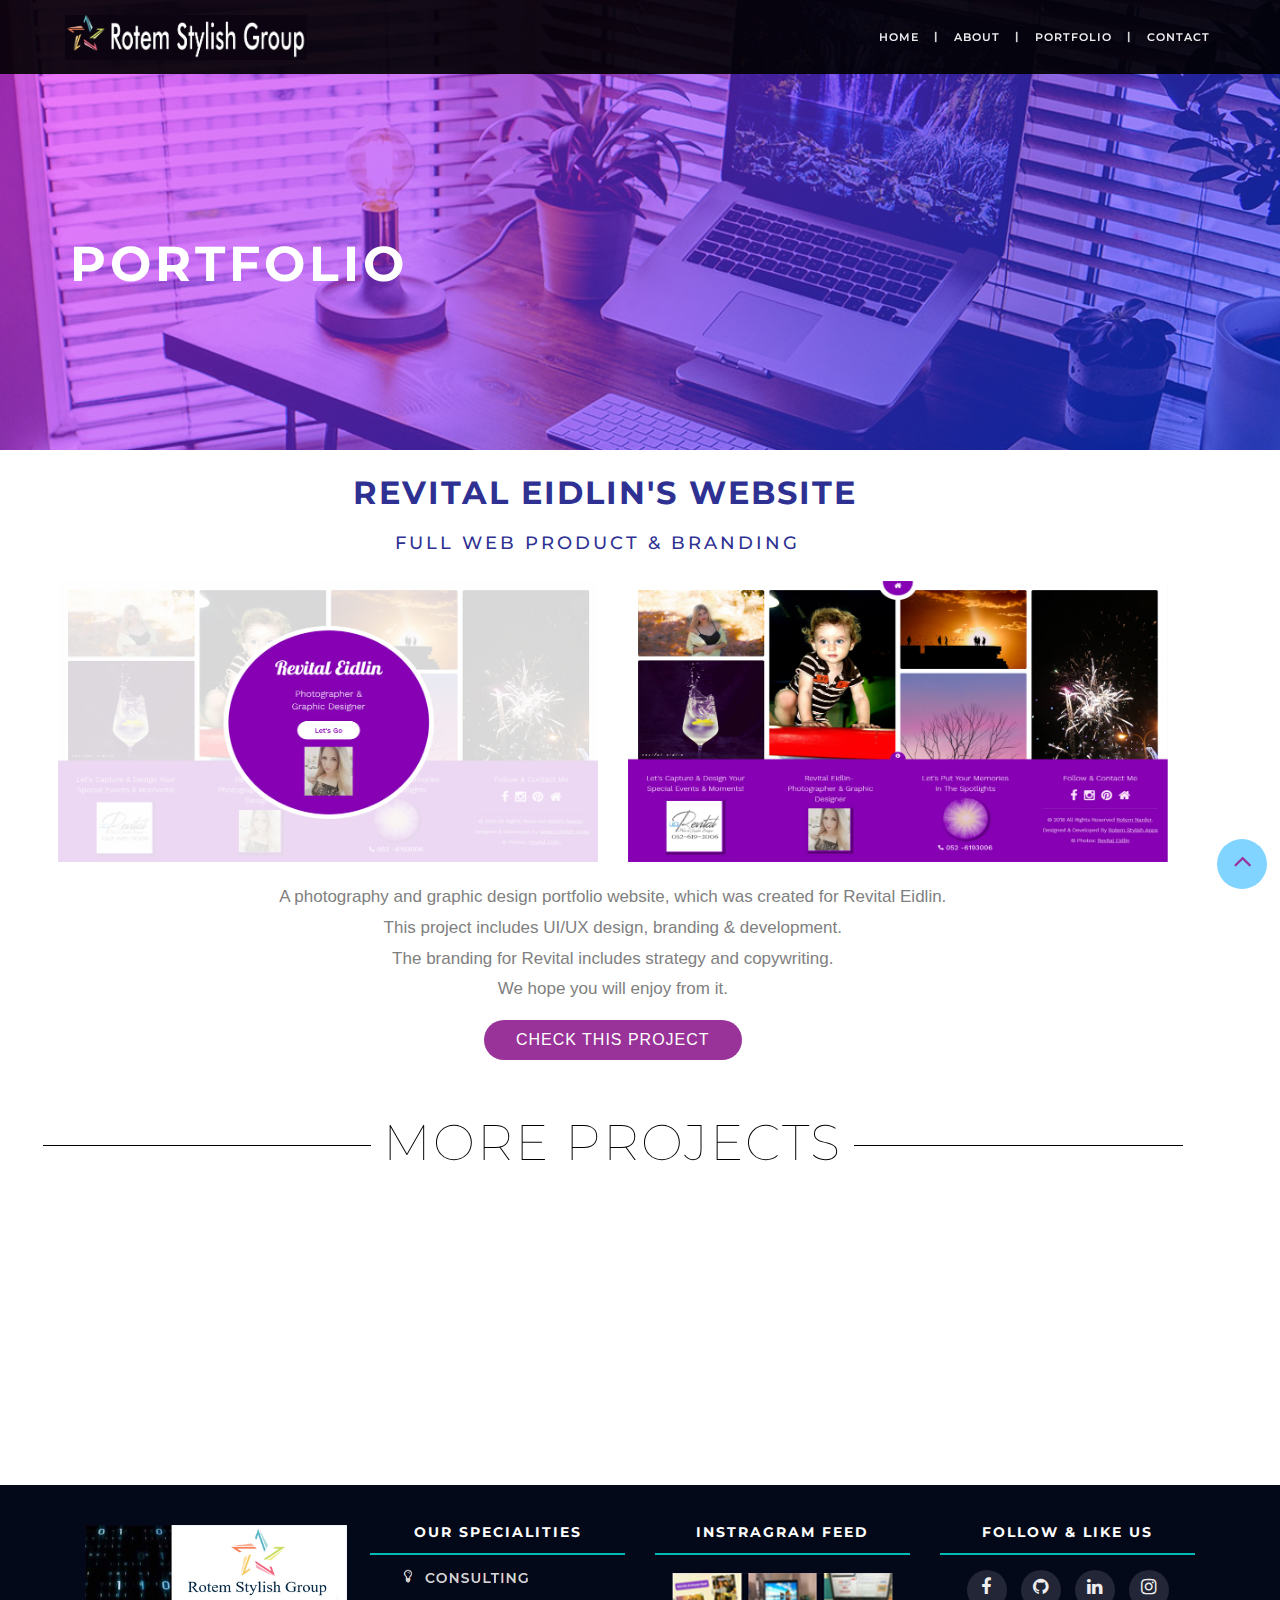
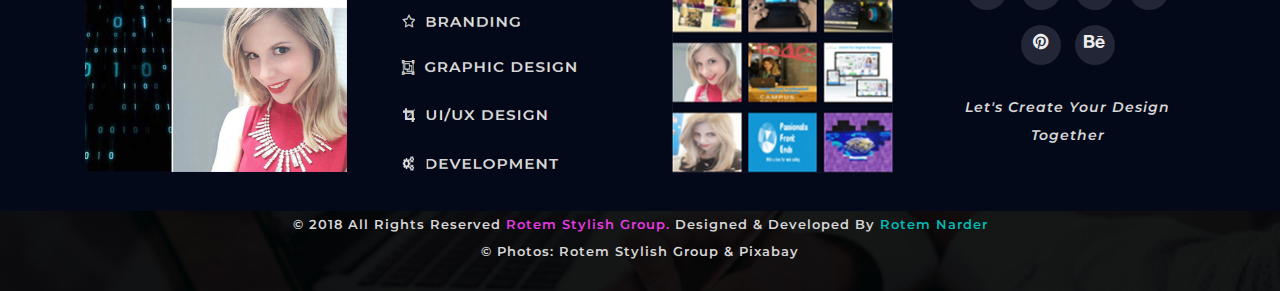
<file: project-4.html>
<!DOCTYPE html>
<html lang="en">
  <head>
   <!-- Meta Tags -->
   <meta http-equiv="X-UA-Compatible" content="IE=edge">
   <meta name="description" content="Rotem Stylish Group">
   <meta name="keywords" content="Rotem Stylish Group, User Experience, UX, UI/UX Design, graphic design, Branding, Web Development, Rotem Narder">
   <meta name="author" content="Rotem Narder">
   <meta name="viewport" content="width=device-width, initial-scale=1">
        
   <title>Rotem Stylish Group - Project Number 4</title>
   <!-- bootstrap -->
   <link href="css/bootstrap.min.css" rel="stylesheet">
   <!-- Custom CSS: custom Styles -->
   <link href="css/animate.css" rel="stylesheet">
   <link href="css/main.css" rel="stylesheet">
   <!-- Google Font and font-awesome -->
   <link href="https://cdnjs.cloudflare.com/ajax/libs/font-awesome/4.7.0/css/font-awesome.css" rel="stylesheet">
   <link href="https://fonts.googleapis.com/css?family=Montserrat:100,100i,200,300,400,400i,500,500i,600,700,900" rel="stylesheet">
   <!--[if lt IE 9]> 
       <script src="https://oss.maxcdn.com/html5shiv/3.7.3/html5shiv.min.js"></script>
       <script src="https://oss.maxcdn.com/respond/1.4.2/respond.min.js"></script>
     <![endif]-->
    <style>
    .banner {
        display: flex;
        align-items: center;
        height: 50vh;
        color: #fff;
        position: relative;
        text-transform: uppercase;
        background-position: top;
        background-size: cover;
        background-repeat: no-repeat;
        background-image: url('images/banner.jpg');
    }

    .banner  h1 {
        text-align: left;
    }

    footer {background-image: url("images/banner-customers.jpg");background-repeat: no-repeat;background-size: cover;background-position: top;}
    </style>
  </head>
  
<body>
<!-- navbar-->
    <!-- navigation -->
    <nav class="navbar navbar-inverse navbar-fixed-top">
        <div class="container">
            <!-- brand -->
            <div class="navbar-header">
                <button type="button" class="navbar-toggle collapsed" data-toggle="collapse" data-target="#navbar-collapse" aria-expanded="false">
                    <span class="sr-only">Toggle navigation</span>
                    <span class="icon-bar"></span>
                    <span class="icon-bar"></span>
                    <span class="icon-bar"></span>
                </button>
                <a class="navbar-brand" href="index.html"><img class="brand-logo" src="images/SmallLogo2.png" alt="logo" title="Rotem Stylish Group"></a>
            </div>
            <div class="collapse navbar-collapse" id="navbar-collapse">
                <!-- nav links -->
                <ul class="nav navbar-nav navbar-right">
                   <li><a href="index.html">home</a></li>
                   <li class="hidden-xs">|</li>
                   <li><a href="about.html">About</a></li>
                   <li class="hidden-xs">|</li>
                   <li><a href="portfolio.html">portfolio</a></li>
                   <li class="hidden-xs">|</li>
                   <li><a href="contact.html">contact</a></li>
                </ul>
            </div>
        </div>
    </nav>
<!-- /navbar -->

<!--  banner-->
<div class="text-center banner">
   <div class="gradient"></div>
    <div class="container">
       <div class="row">
           <div class="col-md-12">
                <h1 data-aos="fade-left" data-aos-easing="linear" data-aos-duration="800">Portfolio</h1>
           </div>
       </div>
    </div>
</div>
<!-- /banner-->

<!-- portfolio  -->
<section class="project_single">
    <div class="container">
        <div class="row">
            <h3>Revital Eidlin's Website</h3>
            <h4>Full Web Product & Branding</h4>
        </div>

        <div id="contant">
            <div class="container">
               <div class="row" data-aos="fade-up" data-aos-duration="2000">
                    <div class="col-md-6 col-sm-12 col-xs-12">
                        <img src="images/Portfolio-4.jpg" alt="A website for Revital Eidlin" style="width:100%" class="img-responsive image">
                    </div> 

                    <div class="col-md-6 col-sm-12 col-xs-12">       
                        <img src="images/Portfolio-4-b.jpg" alt="A website for Revital Eidlin" style="width:100%" class="img-responsive image">
                    </div>
                    
                    <div id="project-para">
                        <p>A photography and graphic design portfolio website, which was created for Revital Eidlin.</p>
                        
                        <p>This project includes UI/UX design, branding & development.</p>
                        
                        <p>The branding for Revital includes strategy and copywriting.</p>
                        
                        <p>We hope you will enjoy from it.</p>

                        <a href="https://rotemnstyle.github.io/revital-eidlin/" target="_blank" class="portfolio-btn scrollto">Check this project</a> 
                    </div>  
               </div>
            </div>
          </div>
            <div class="container more-projects">
              <div class="row">
                 <h5 class="subtitle fancy"><span>More Projects</span></h5>
                    <div class="row">
                        <div class="col-md-3 col-sm-6 col-xs-12" data-aos="fade-up" data-aos-easing="linear" data-aos-duration="500">
                            <a href="project-2.html"><img src="images/Portfolio-2.jpg" alt="My Alan Walker 3D gallery project" class="img-responsive"></a>
                           <div class="inner-contant">
                             <h6><a href="project-2.html">Alan Walker 3D gallery</a></h6>
                           </div>
                        </div>
                        <div class="col-md-3 col-sm-6 col-xs-12" data-aos="fade-up" data-aos-easing="linear" data-aos-duration="500" data-aos-delay="500">
                            <a href="project-3.html"><img src="images/Portfolio-3.jpg" alt="Passionate Front Ends" class="img-responsive"></a>
                          <div class="inner-contant">
                            <h6><a href="project-3.html">Passionate Front Ends</a></h6>
                          </div>
                        </div>
                        <div class="col-md-3 col-sm-6 col-xs-12" data-aos="fade-up" data-aos-easing="linear" data-aos-duration="500" data-aos-delay="1000">
                            <a href="project-6.html"><img src="images/Portfolio-6.jpg"  alt="my Front End Project of 8 spinners" class="img-responsive"></a>
                          <div class="inner-contant">
                          <h6><a href="project-6.html">8 spinners project</a></h6>
                          </div>
                        </div>
                        <div class="col-md-3 col-sm-6 col-xs-12" data-aos="fade-up" data-aos-easing="linear" data-aos-duration="500" data-aos-delay="1500">
                            <a href="project-5.html"><img src="images/Portfolio-5.jpg" alt="Rotem's Lifestyle Website" class="img-responsive"></a>
                          <div class="inner-contant">
                          <h6><a href="project-5.html">Rotem's Lifestyle Website</a></h6>
                          </div>
                        </div>
                    </div>
                  </div>
              </div>        
        </div>        
</section>
<!-- /portfolio -->

 <!-- footer -->
 <footer>
    <div class="footer-top">
      <div class="container">
        <div class="row">
          <div class="col-md-3 col-sm-6 col-xs-12 text-center">
              <div class="footer-logo">
                  <a href="index.html"><img class="footer-logo-img" src="images/footerBanner.jpg" alt="footer-logo" title="Rotem Stylish Group"></a>
              </div>  
          </div>

          <div class="col-md-3 col-sm-6 col-xs-12 text-center">
                <h6>Our Specialities</h6>
                <div class="footer-specialities">
                    <img class="footer-logo-img" src="images/footerTop.jpg" alt="My Specialities">
                </div>
          </div>

          <div class="col-md-3 col-sm-6 col-xs-12 text-center">
              <h6>Instragram Feed</h6>
              <div class="instafeed">
                 <img src="images/footInsta.jpg" alt="footer-Instragram">
              </div>  
          </div>

          <div class="col-md-3 col-sm-6 col-xs-12 footer-contact">
            <h6>Follow & Like Us</h6>
            <ul class="social-footer">
                <li><a href="https://www.facebook.com/RotemStylishGroup/" target="_blank" class="fb tool-tip" title="Facebook"><i class="fa fa-facebook"></i></a></li>
                <li><a href="https://github.com/rotemnstyle" target="_blank" class="github tool-tip" title="Github"><i class="social fa fa-github"></i></a></li>
                <li><a href="https://www.linkedin.com/in/rotem-n-a96747152/" target="_blank" class="linkedin tool-tip" title="Linkedin"><i class="social fa fa-linkedin"></i></a></li>
                <li><a href="https://www.instagram.com/rotemStylishgroup/" target="_blank" class="instagram tool-tip" title="Instagram"><i class="social fa fa-instagram"></i></a></li>
                <li><a href="https://www.pinterest.com/rotemstyle/uiux-graphic-design/" target="_blank" title="Pinterest"><i class="social fa fa-pinterest"></i></a></li>
                <li><a href="https://www.behance.net/rotemnslif7935" target="_blank" title="Behance"><i class="social fa fa-behance"></i></a></li>
            </ul>
            <div class="social-p">
                <p>Let's create your design together</p>
            </div>
          </div>
        </div>
      </div>
    </div>
    
    <div class="copyright-credits">
      <div class="container">
          <div class="col-md-12 col-xs-12 text-center">
                <p>&copy; 2018 All rights reserved <span><a href="https://www.facebook.com/RotemStylishGroup/" target="_blank" style="color: #e63ae3;">Rotem Stylish Group.</a></span> Designed & Developed by <span><a href="https://github.com/rotemnstyle" target="_blank" style="color: #03b9b3;">Rotem Narder</a></span></p>
                <p> &copy; Photos: Rotem Stylish Group & Pixabay</p>
          </div>
      </div>    
    </div>
  </footer>
  <!-- /footer -->
      
    <!--scroll top -->  
    <div class="scrolltop" style="display: block;">
      <div class="scroll icon">
          <i class="fa fa-angle-up"></i>
      </div>
      <!--/scroll top -->  
    
   <script src="https://ajax.googleapis.com/ajax/libs/jquery/1.11.3/jquery.min.js"></script>
    <script src="js/animate.js"></script>
    <script src="js/bootstrap.min.js"></script>
    <script src="js/jquery.viewbox.min.js"></script>
    <script src="js/custom.js"></script>
    
    </body>
</html>
</file>
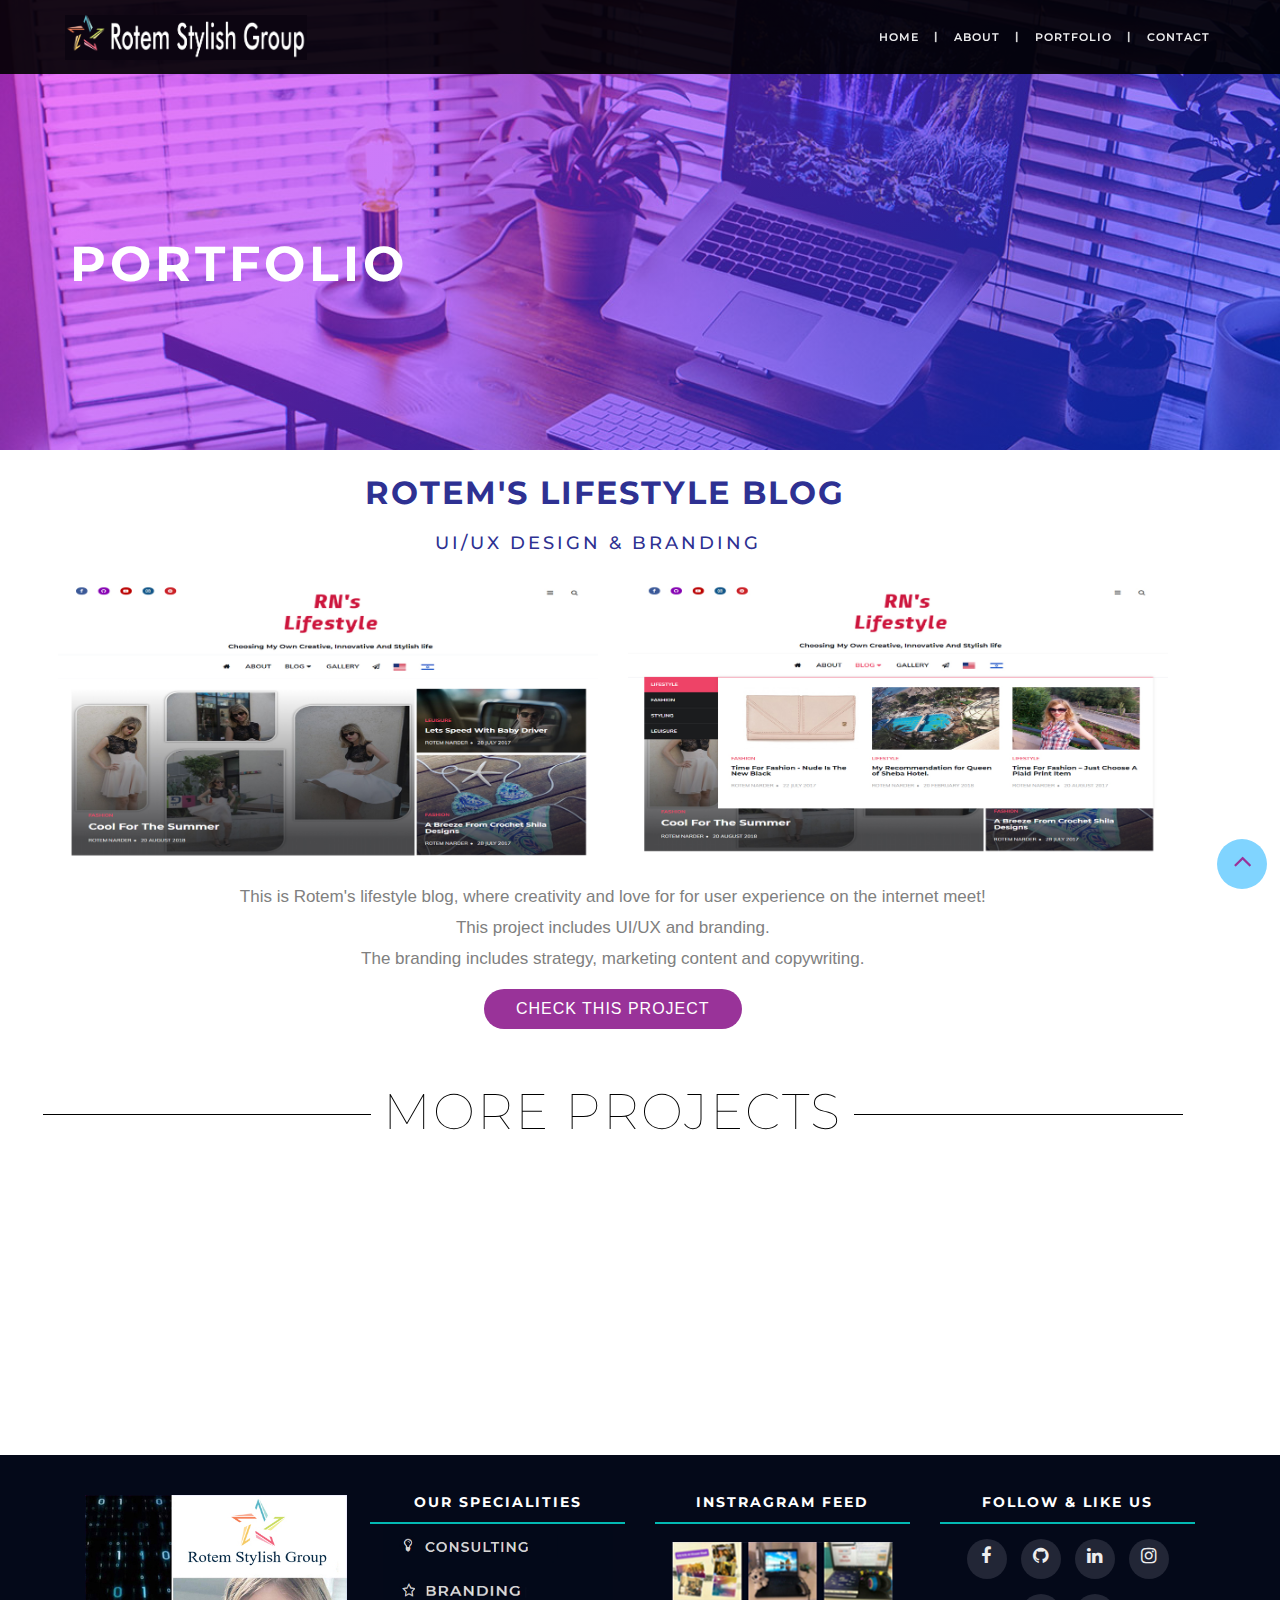
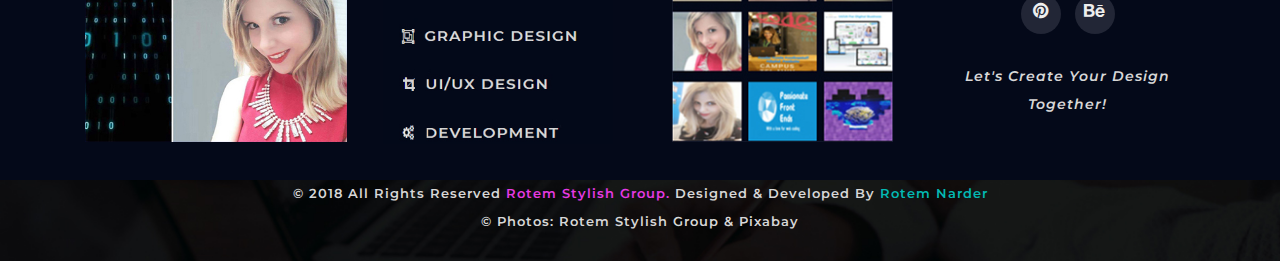
<file: project-5.html>
<!DOCTYPE html>
<html lang="en">
  <head>
   <!-- Meta Tags -->
   <meta http-equiv="X-UA-Compatible" content="IE=edge">
   <meta name="description" content="Rotem Stylish Grou[">
   <meta name="keywords" content="Rotem Stylish Group, User Experience, UX, UI/UX Design, graphic design, Branding, Web Development, Rotem Narder">
   <meta name="author" content="Rotem Narder">
   <meta name="viewport" content="width=device-width, initial-scale=1">
        
   <title>Rotem Stylish Group - Project Number 5</title>
   <!-- bootstrap -->
   <link href="css/bootstrap.min.css" rel="stylesheet">
   <!-- Custom CSS: custom Styles -->
   <link href="css/animate.css" rel="stylesheet">
   <link href="css/main.css" rel="stylesheet">
   <!-- Google Font and font-awesome -->
   <link href="https://cdnjs.cloudflare.com/ajax/libs/font-awesome/4.7.0/css/font-awesome.css" rel="stylesheet">
   <link href="https://fonts.googleapis.com/css?family=Montserrat:100,100i,200,300,400,400i,500,500i,600,700,900" rel="stylesheet">
   <!--[if lt IE 9]> 
       <script src="https://oss.maxcdn.com/html5shiv/3.7.3/html5shiv.min.js"></script>
       <script src="https://oss.maxcdn.com/respond/1.4.2/respond.min.js"></script>
     <![endif]-->
    <style>
    .banner {
        display: flex;
        align-items: center;
        height: 50vh;
        color: #fff;
        position: relative;
        text-transform: uppercase;
        background-position: top;
        background-size: cover;
        background-repeat: no-repeat;
        background-image: url('images/banner.jpg');
    }

    .banner  h1 {
        text-align: left;
    }

    footer {background-image: url("images/banner-customers.jpg");background-repeat: no-repeat;background-size: cover;background-position: top;}
    </style>
  </head>
  
<body>
<!-- navbar-->
    <!-- navigation -->
    <nav class="navbar navbar-inverse navbar-fixed-top">
        <div class="container">
            <!-- brand -->
            <div class="navbar-header">
                <button type="button" class="navbar-toggle collapsed" data-toggle="collapse" data-target="#navbar-collapse" aria-expanded="false">
                    <span class="sr-only">Toggle navigation</span>
                    <span class="icon-bar"></span>
                    <span class="icon-bar"></span>
                    <span class="icon-bar"></span>
                </button>
                <a class="navbar-brand" href="index.html"><img class="brand-logo" src="images/SmallLogo2.png" alt="logo" title="Rotem Stylish Group"></a>
            </div>
            <div class="collapse navbar-collapse" id="navbar-collapse">
                <!-- nav links -->
                <ul class="nav navbar-nav navbar-right">
                   <li><a href="index.html">home</a></li>
                   <li class="hidden-xs">|</li>
                   <li><a href="about.html">About</a></li>
                   <li class="hidden-xs">|</li>
                   <li><a href="portfolio.html">portfolio</a></li>
                   <li class="hidden-xs">|</li>
                   <li><a href="contact.html">contact</a></li>
                </ul>
            </div>
        </div>
    </nav>
<!-- /navbar -->

<!--  banner-->
<div class="text-center banner">
   <div class="gradient"></div>
    <div class="container">
       <div class="row">
           <div class="col-md-12">
                <h1 data-aos="fade-left" data-aos-easing="linear" data-aos-duration="800">Portfolio</h1>
           </div>
       </div>
    </div>
</div>
<!-- /banner-->

<!-- portfolio  -->
<section class="project_single">
    <div class="container">
        <div class="row">
            <h3>Rotem's Lifestyle Blog</h3>
            <h4>UI/UX Design & Branding</h4>
        </div>

        <div id="contant">
            <div class="container">
               <div class="row" data-aos="fade-up" data-aos-duration="2000">
                    <div class="col-md-6 col-sm-12 col-xs-12">
                        <img src="images/Portfolio-5.jpg" alt="Rotem's lifestyle" style="width:100%" class="img-responsive image">
                    </div> 

                    <div class="col-md-6 col-sm-12 col-xs-12">       
                        <img src="images/Portfolio-5-b.jpg" alt="Rotem's lifestyle" style="width:100%" class="img-responsive image">
                    </div>
                    
                    <div id="project-para">
                        <p>This is Rotem's lifestyle blog, where creativity and love for for user experience on the internet meet!</p>
                        
                        <p>This project includes UI/UX and branding.</p>
                        
                        <p>The branding includes strategy, marketing content and copywriting.</p>

                        <a href="https://www.behance.net/gallery/75698789/Rotems-Lifestyle" target="_blank" class="portfolio-btn scrollto">Check this project</a> 
                    </div>  
               </div>
            </div>
          </div>
            <div class="container more-projects">
              <div class="row">
                 <h5 class="subtitle fancy"><span>More Projects</span></h5>
                    <div class="row">
                        <div class="col-md-3 col-sm-6 col-xs-12" data-aos="fade-up" data-aos-easing="linear" data-aos-duration="500">
                            <a href="project-2.html"><img src="images/Portfolio-2.jpg" alt="My Alan Walker 3D gallery project" class="img-responsive"></a>
                           <div class="inner-contant">
                             <h6><a href="project-2.html">Alan Walker 3D gallery</a></h6>
                           </div>
                        </div>
                        <div class="col-md-3 col-sm-6 col-xs-12" data-aos="fade-up" data-aos-easing="linear" data-aos-duration="500" data-aos-delay="500">
                            <a href="project-4.html"><img src="images/Portfolio-4.jpg" alt="A website for Revital Eidlin" class="img-responsive"></a>
                          <div class="inner-contant">
                            <h6><a href="project-4.html">Revital Eidlin's Website</a></h6>
                          </div>
                        </div>
                        <div class="col-md-3 col-sm-6 col-xs-12" data-aos="fade-up" data-aos-easing="linear" data-aos-duration="500" data-aos-delay="1000">
                            <a href="project-6.html"><img src="images/Portfolio-6.jpg"  alt="my Front End Project of 8 spinners" class="img-responsive"></a>
                          <div class="inner-contant">
                          <h6><a href="project-6.html">8 spinners project</a></h6>
                          </div>
                        </div>
                        <div class="col-md-3 col-sm-6 col-xs-12" data-aos="fade-up" data-aos-easing="linear" data-aos-duration="500" data-aos-delay="1500">
                            <a href="project-3.html"><img src="images/Portfolio-3.jpg" alt="Passionate Front Ends" class="img-responsive"></a>
                          <div class="inner-contant">
                          <h6><a href="project-3.html">Passionate Front Ends</a></h6>
                          </div>
                        </div>
                    </div>
                  </div>
              </div>        
        </div>        
</section>
<!-- /portfolio -->

 <!-- footer -->
 <footer>
    <div class="footer-top">
      <div class="container">
        <div class="row">
          <div class="col-md-3 col-sm-6 col-xs-12 text-center">
              <div class="footer-logo">
                  <a href="index.html"><img class="footer-logo-img" src="images/footerBanner.jpg" alt="footer-logo" title="Rotem Stylish Group"></a>
              </div>  
          </div>

          <div class="col-md-3 col-sm-6 col-xs-12 text-center">
                <h6>Our Specialities</h6>
                <div class="footer-specialities">
                    <img class="footer-logo-img" src="images/footerTop.jpg" alt="Our Specialities">
                </div>
          </div>

          <div class="col-md-3 col-sm-6 col-xs-12 text-center">
              <h6>Instragram Feed</h6>
              <div class="instafeed">
                 <img src="images/footInsta.jpg" alt="footer-Instragram">
              </div>  
          </div>

          <div class="col-md-3 col-sm-6 col-xs-12 footer-contact">
            <h6>Follow & Like Us</h6>
            <ul class="social-footer">
                <li><a href="https://www.facebook.com/RotemStylishGroup/" target="_blank" class="fb tool-tip" title="Facebook"><i class="fa fa-facebook"></i></a></li>
                <li><a href="https://github.com/rotemnstyle" target="_blank" class="github tool-tip" title="Github"><i class="social fa fa-github"></i></a></li>
                <li><a href="https://www.linkedin.com/in/rotem-n-a96747152/" target="_blank" class="linkedin tool-tip" title="Linkedin"><i class="social fa fa-linkedin"></i></a></li>
                <li><a href="https://www.instagram.com/rotemStylishgroup/" target="_blank" class="instagram tool-tip" title="Instagram"><i class="social fa fa-instagram"></i></a></li>
                <li><a href="https://www.pinterest.com/rotemstyle/uiux-graphic-design/" target="_blank" title="Pinterest"><i class="social fa fa-pinterest"></i></a></li>
                <li><a href="https://www.behance.net/rotemnslif7935" target="_blank" title="Behance"><i class="social fa fa-behance"></i></a></li>
            </ul>
            <div class="social-p">
                <p>Let's create your design together!</p>
            </div>
          </div>
        </div>
      </div>
    </div>
    
    <div class="copyright-credits">
      <div class="container">
          <div class="col-md-12 col-xs-12 text-center">
                <p>&copy; 2018 All rights reserved <span><a href="https://www.facebook.com/RotemStylishGroup" target="_blank" style="color: #e63ae3;">Rotem Stylish Group.</a></span> Designed & Developed by <span><a href="https://github.com/rotemnstyle" target="_blank" style="color: #03b9b3;">Rotem Narder</a></span></p>
                <p> &copy; Photos: Rotem Stylish Group & Pixabay</p>
          </div>
      </div>    
    </div>
  </footer>
  <!-- /footer -->
      
    <!--scroll top -->  
    <div class="scrolltop" style="display: block;">
      <div class="scroll icon">
          <i class="fa fa-angle-up"></i>
      </div>
      <!--/scroll top -->  
    
   <script src="https://ajax.googleapis.com/ajax/libs/jquery/1.11.3/jquery.min.js"></script>
    <script src="js/animate.js"></script>
    <script src="js/bootstrap.min.js"></script>
    <script src="js/jquery.viewbox.min.js"></script>
    <script src="js/custom.js"></script>
    
    </body>
</html>
</file>
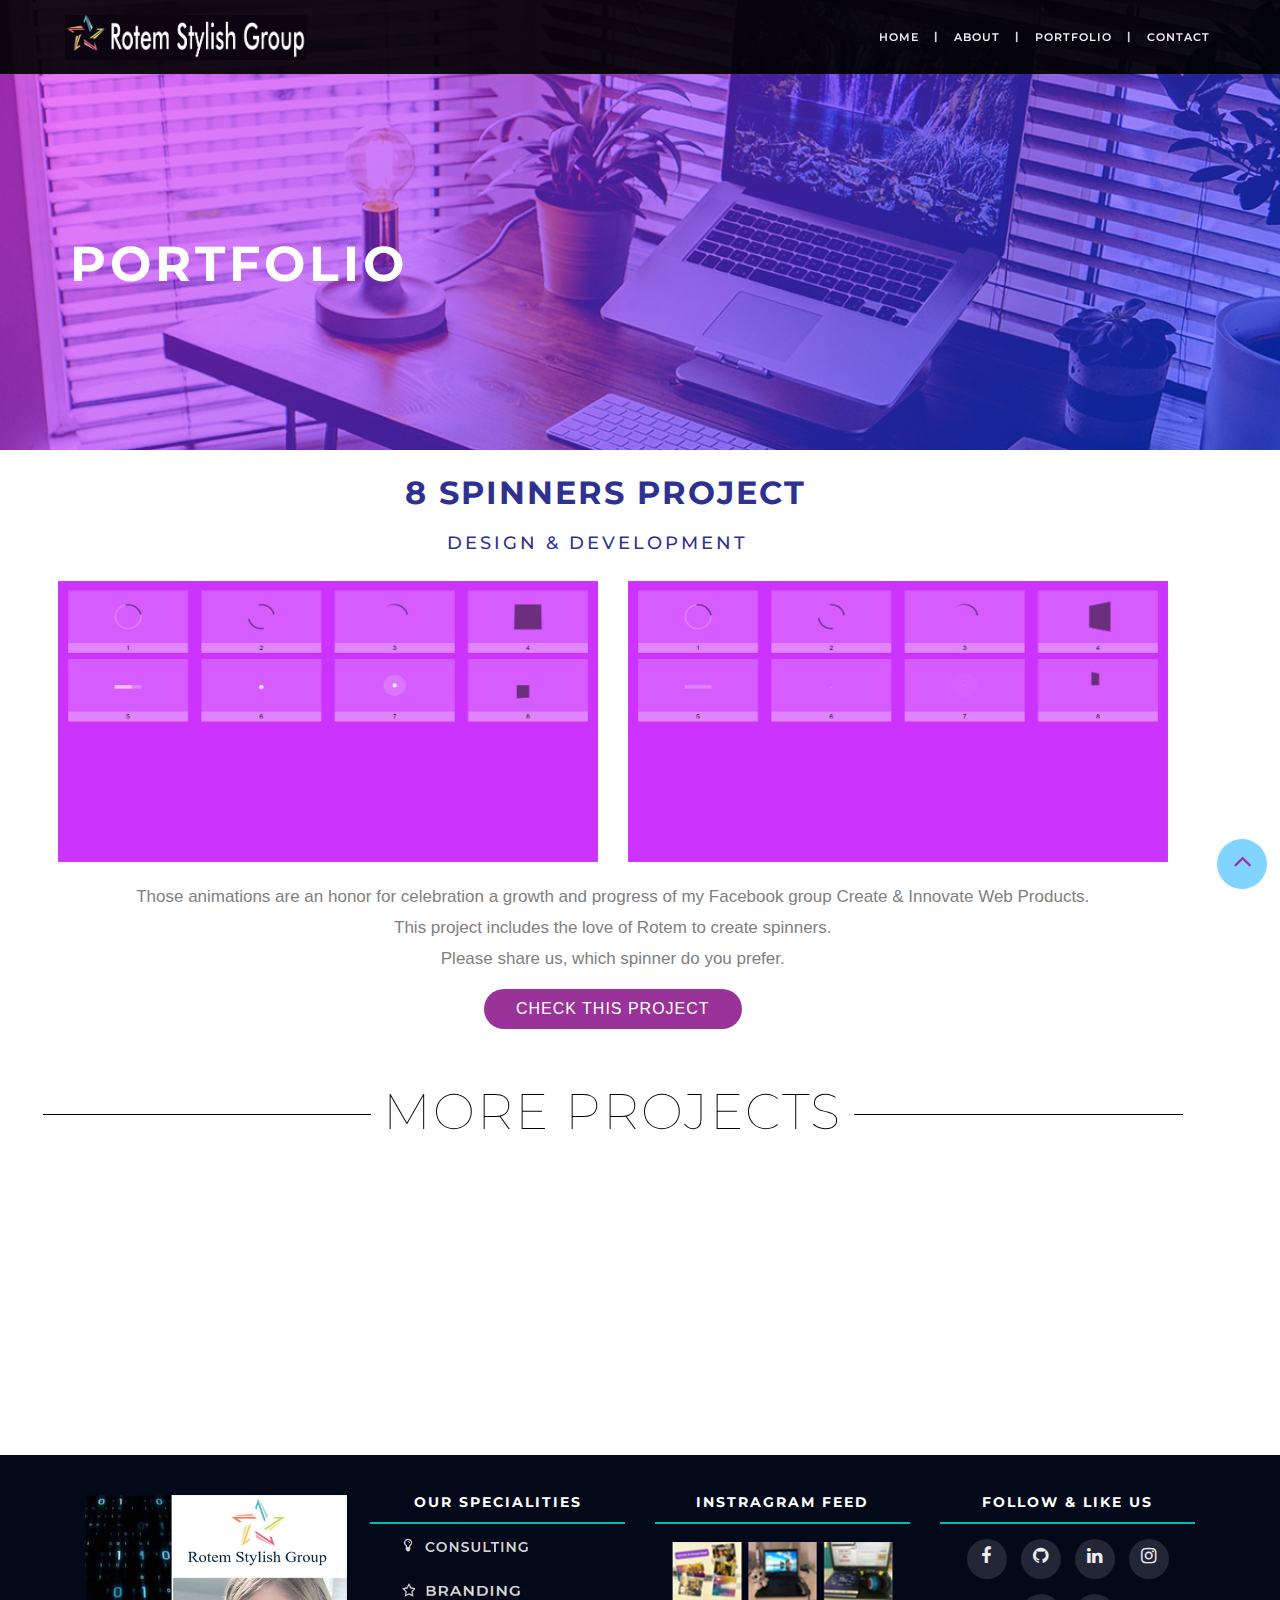
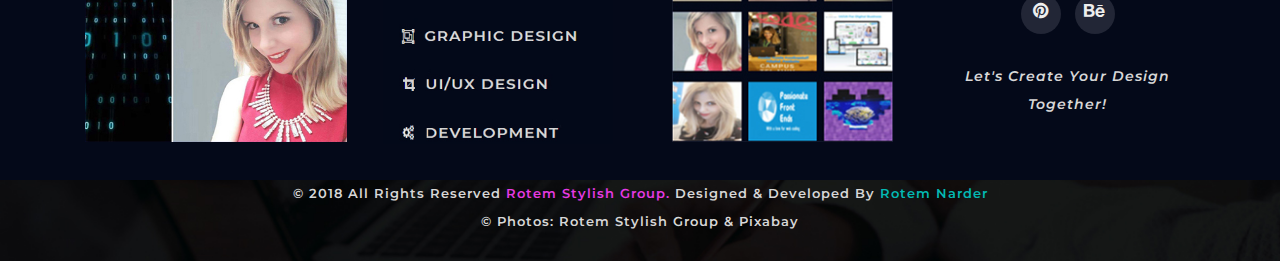
<file: project-6.html>
<!DOCTYPE html>
<html lang="en">
  <head>
   <!-- Meta Tags -->
   <meta http-equiv="X-UA-Compatible" content="IE=edge">
   <meta name="description" content="Rotem Stylish Group">
   <meta name="keywords" content="Rotem Stylish Group, User Experience, UX, UI/UX Design, graphic design, Branding, Web Development, Rotem Narder">
   <meta name="author" content="Rotem Narder">
   <meta name="viewport" content="width=device-width, initial-scale=1">
        
   <title>Rotem Stylish Group- Project Number 6</title>
   <!-- bootstrap -->
   <link href="css/bootstrap.min.css" rel="stylesheet">
   <!-- Custom CSS: custom Styles -->
   <link href="css/animate.css" rel="stylesheet">
   <link href="css/main.css" rel="stylesheet">
   <!-- Google Font and font-awesome -->
   <link href="https://cdnjs.cloudflare.com/ajax/libs/font-awesome/4.7.0/css/font-awesome.css" rel="stylesheet">
   <link href="https://fonts.googleapis.com/css?family=Montserrat:100,100i,200,300,400,400i,500,500i,600,700,900" rel="stylesheet">
   <!--[if lt IE 9]> 
       <script src="https://oss.maxcdn.com/html5shiv/3.7.3/html5shiv.min.js"></script>
       <script src="https://oss.maxcdn.com/respond/1.4.2/respond.min.js"></script>
     <![endif]-->
    <style>
    .banner {
        display: flex;
        align-items: center;
        height: 50vh;
        color: #fff;
        position: relative;
        text-transform: uppercase;
        background-position: top;
        background-size: cover;
        background-repeat: no-repeat;
        background-image: url('images/banner.jpg');
    }

    .banner  h1 {
        text-align: left;
    }

    footer {background-image: url("images/banner-customers.jpg");background-repeat: no-repeat;background-size: cover;background-position: top;}
    </style>
  </head>
  
<body>
<!-- navbar-->
    <!-- navigation -->
    <nav class="navbar navbar-inverse navbar-fixed-top">
        <div class="container">
            <!-- brand -->
            <div class="navbar-header">
                <button type="button" class="navbar-toggle collapsed" data-toggle="collapse" data-target="#navbar-collapse" aria-expanded="false">
                    <span class="sr-only">Toggle navigation</span>
                    <span class="icon-bar"></span>
                    <span class="icon-bar"></span>
                    <span class="icon-bar"></span>
                </button>
                <a class="navbar-brand" href="index.html"><img class="brand-logo" src="images/SmallLogo2.png" alt="logo" title="Rotem Stylish Group"></a>
            </div>
            <div class="collapse navbar-collapse" id="navbar-collapse">
                <!-- nav links -->
                <ul class="nav navbar-nav navbar-right">
                   <li><a href="index.html">home</a></li>
                   <li class="hidden-xs">|</li>
                   <li><a href="about.html">About</a></li>
                   <li class="hidden-xs">|</li>
                   <li><a href="portfolio.html">portfolio</a></li>
                   <li class="hidden-xs">|</li>
                   <li><a href="contact.html">contact</a></li>
                </ul>
            </div>
        </div>
    </nav>
<!-- /navbar -->

<!--  banner-->
<div class="text-center banner">
   <div class="gradient"></div>
    <div class="container">
       <div class="row">
           <div class="col-md-12">
                <h1 data-aos="fade-left" data-aos-easing="linear" data-aos-duration="800">Portfolio</h1>
           </div>
       </div>
    </div>
</div>
<!-- /banner-->

<!-- portfolio  -->
<section class="project_single">
    <div class="container">
        <div class="row">
            <h3>8 spinners project</h3>
            <h4>Design & Development</h4>
        </div>

        <div id="contant">
            <div class="container">
               <div class="row" data-aos="fade-up" data-aos-duration="2000">
                    <div class="col-md-6 col-sm-12 col-xs-12">
                        <img src="images/Portfolio-6.jpg" alt="Matrix Surprise" style="width:100%" class="img-responsive image">
                    </div> 

                    <div class="col-md-6 col-sm-12 col-xs-12">       
                        <img src="images/Portfolio-6-b.jpg" alt="Matrix Surprise" style="width:100%" class="img-responsive image">
                    </div>
                    
                    <div id="project-para">
                        <p>Those animations are an honor for celebration a growth and progress of my Facebook group Create & Innovate Web Products.</p>
                        
                        <p>This project includes the love of Rotem to create spinners.</p>
                        
                        <p>Please share us, which spinner do you prefer.</p>

                        <a href="https://spinners-scss-app.surge.sh/" target="_blank" class="portfolio-btn scrollto">Check this project</a> 
                    </div>  
               </div>
            </div>
          </div>
            <div class="container more-projects">
              <div class="row">
                 <h5 class="subtitle fancy"><span>More Projects</span></h5>
                    <div class="row">
                        <div class="col-md-3 col-sm-6 col-xs-12" data-aos="fade-up" data-aos-easing="linear" data-aos-duration="500">
                            <a href="project-2.html"><img src="images/Portfolio-2.jpg" alt="My Alan Walker 3D gallery project" class="img-responsive"></a>
                           <div class="inner-contant">
                             <h6><a href="project-2.html">Alan Walker 3D gallery</a></h6>
                           </div>
                        </div>
                        <div class="col-md-3 col-sm-6 col-xs-12" data-aos="fade-up" data-aos-easing="linear" data-aos-duration="500" data-aos-delay="500">
                            <a href="project-4.html"><img src="images/Portfolio-4.jpg" alt="A website for Revital Eidlin" class="img-responsive"></a>
                          <div class="inner-contant">
                            <h6><a href="project-4.html">Revital Eidlin's Website</a></h6>
                          </div>
                        </div>
                        <div class="col-md-3 col-sm-6 col-xs-12" data-aos="fade-up" data-aos-easing="linear" data-aos-duration="500" data-aos-delay="1000">
                            <a href="project-3.html"><img src="images/Portfolio-3.jpg"  alt="Passionate Front Ends" class="img-responsive"></a>
                          <div class="inner-contant">
                          <h6><a href="project-3.html">Passionate Front Ends</a></h6>
                          </div>
                        </div>
                        <div class="col-md-3 col-sm-6 col-xs-12" data-aos="fade-up" data-aos-easing="linear" data-aos-duration="500" data-aos-delay="1500">
                            <a href="project-5.html"><img src="images/Portfolio-5.jpg" alt="Rotem's Lifestyle Website" class="img-responsive"></a>
                          <div class="inner-contant">
                          <h6><a href="project-5.html">Rotem's Lifestyle Website</a></h6>
                          </div>
                        </div>
                    </div>
                  </div>
              </div>        
        </div>        
</section>
<!-- /portfolio -->

 <!-- footer -->
 <footer>
    <div class="footer-top">
      <div class="container">
        <div class="row">
          <div class="col-md-3 col-sm-6 col-xs-12 text-center">
              <div class="footer-logo">
                  <a href="index.html"><img class="footer-logo-img" src="images/footerBanner.jpg" alt="footer-logo" title="Rotem Stylish Group"></a>
              </div>  
          </div>

          <div class="col-md-3 col-sm-6 col-xs-12 text-center">
                <h6>Our Specialities</h6>
                <div class="footer-specialities">
                    <img class="footer-logo-img" src="images/footerTop.jpg" alt="Our Specialities">
                </div>
          </div>

          <div class="col-md-3 col-sm-6 col-xs-12 text-center">
              <h6>Instragram Feed</h6>
              <div class="instafeed">
                 <img src="images/footInsta.jpg" alt="footer-Instragram">
              </div>  
          </div>

          <div class="col-md-3 col-sm-6 col-xs-12 footer-contact">
            <h6>Follow & Like Us</h6>
            <ul class="social-footer">
                <li><a href="https://www.facebook.com/RotemStylishGroup/" target="_blank" class="fb tool-tip" title="Facebook"><i class="fa fa-facebook"></i></a></li>
                <li><a href="https://github.com/rotemnstyle" target="_blank" class="github tool-tip" title="Github"><i class="social fa fa-github"></i></a></li>
                <li><a href="https://www.linkedin.com/in/rotem-n-a96747152/" target="_blank" class="linkedin tool-tip" title="Linkedin"><i class="social fa fa-linkedin"></i></a></li>
                <li><a href="https://www.instagram.com/rotemStylishgroup/" target="_blank" class="instagram tool-tip" title="Instagram"><i class="social fa fa-instagram"></i></a></li>
                <li><a href="https://www.pinterest.com/rotemstyle/uiux-graphic-design/" target="_blank" title="Pinterest"><i class="social fa fa-pinterest"></i></a></li>
                <li><a href="https://www.behance.net/rotemnslif7935" target="_blank" title="Behance"><i class="social fa fa-behance"></i></a></li>
            </ul>
            <div class="social-p">
                <p>Let's create your design together!</p>
            </div>
          </div>
        </div>
      </div>
    </div>
    
    <div class="copyright-credits">
      <div class="container">
          <div class="col-md-12 col-xs-12 text-center">
                <p>&copy; 2018 All rights reserved <span><a href="https://www.facebook.com/RotemStylishGroup/" target="_blank" style="color: #e63ae3;">Rotem Stylish Group.</a></span> Designed & Developed by <span><a href="https://github.com/rotemnstyle" target="_blank" style="color: #03b9b3;">Rotem Narder</a></span></p>
                <p> &copy; Photos: Rotem Stylish Group & Pixabay</p>
          </div>
      </div>    
    </div>
  </footer>
  <!-- /footer -->
      
    <!--scroll top -->  
    <div class="scrolltop" style="display: block;">
      <div class="scroll icon">
          <i class="fa fa-angle-up"></i>
      </div>
      <!--/scroll top -->  
    
   <script src="https://ajax.googleapis.com/ajax/libs/jquery/1.11.3/jquery.min.js"></script>
    <script src="js/animate.js"></script>
    <script src="js/bootstrap.min.js"></script>
    <script src="js/jquery.viewbox.min.js"></script>
    <script src="js/custom.js"></script>
    
    </body>
</html>
</file>
<file: css/main.css>
/************************* Main Stylesheet *************************/

*, *:before,*:after {
    -webkit-box-sizing: border-box;
    -moz-box-sizing: border-box;
    box-sizing: border-box;
    margin: 0px;
    padding: 0px;
}

body {
    width: 100%;
    height: auto;
    color: black;
    position: relative;
    overflow-x: hidden;
    background-color: white;
    font-family: 'Montserrat', sans-serif;
}

html {
    font-size: 10px;
}

body,html {
    height: 100%;
}

.nav .open > a, .nav .open > a:hover, .nav .open > a:focus {
    background-color: transparent;
}

.row {
    margin-right: 0;
    margin-left: 0;
}

.btn:focus,.btn:active, .btn:hover,.btn:visited {
    outline: none !important;
    box-shadow: none;
}

h1, h2, h3, h4, h5, h6, ul {
    margin: 0px;
    padding: 0px;
    letter-spacing: 2px;
}

h1, h2, h3, h4, h5, h6, ul, .navbar-inverse .navbar-nav > li > a, .banner, .banner h1, #contact .btn-primary, footer .footer-top h6, footer li a  {
    text-transform: uppercase;
}

a {
    color: #eee;
}


ul {
    list-style-type: none;
    display: block;
}

li {
    display: list-item;
}

a:hover, a:active, a:visited, a:focus {
    text-decoration: none;
}

/***** scrolltop *****/

.scrolltop {
    width: 100%;
    z-index: 9997;
    margin: 0 auto;
    position: fixed;
    bottom: 1px;
    right: 2px;
}

.scroll {
    position: absolute;
    right: 11px;
    bottom: 10px;
    background-color:#80d4ff;
    border-radius: 50%;
    width: 50px;
    height: 50px;
    text-align: center;
    margin: 0 0 0 0;
    cursor: pointer;
    transition: 0.5s;
    -moz-transition: 0.5s;
    -webkit-transition: 0.5s;
    -o-transition: 0.5s;
}

.scroll:hover {
    background-color: #e63ae3;
}

.scroll .fa {
    font-size: 3rem;
    margin-top: 6px;
    transition: 0.5s;
    -moz-transition: 0.5s;
    -webkit-transition: 0.5s;
    -o-transition: 0.5s;
    color: #993399;
}

.scroll:hover .fa {
  color: #fff;
}
/* ----End of Scroll Top----- */

/***** Navbar *****/

.navbar {
    margin: 0;
    border-radius: 0;
    z-index: 9999;
    position: fixed;
    top: 0; 
    right: 0;
}

.navbar-inverse {
    background-color: rgba(0, 0, 0, 0.91);
    border: none;
}

.nav-logo {
    height: 50px;
    line-height: 20px;
    position: relative;
    float: left;
    padding-bottom: 5px;
    margin-bottom: 5px;   
}

.navbar-brand {
    padding: 15px 10px;
}

.brand-logo {
    max-height: 45px;
}


.navbar li {
    line-height: 3;
    color: white;
}

.navbar .hidden-xs {
    font-weight: 700;
    line-height: 72px;
    font-size: 1.1rem;
    color: #d7d7d7;
}

.navbar-inverse .navbar-nav > li > a {
    color: rgba(255, 255, 255, 0.92);
    font-size:  1.1rem;
    font-weight: 600;
    letter-spacing: 1px;
    line-height: 4;
}

.navbar-inverse .navbar-nav > li > a:hover, .navbar .hidden-xs:hover {
    color: rgb(2, 228, 230);
}


.banner {
    display: flex;
    justify-content: center;
    align-items: center;
    height: 100vh;
    background-image: url('../images/banner.jpg');
    color: #fff;
    padding-top: 90px;
    position: relative;
    background-position: center;
    background-size: cover;
    background-repeat: no-repeat;
    z-index: 9997;
}

.banner .gradient { 
    background: -moz-linear-gradient(-45deg, rgba(255, 0, 251, 0.5) 0%, rgbac 100%);
    background: -webkit-linear-gradient(-45deg, rgba(255, 0, 251, 0.5) 0%, rgba(0, 24, 255, 0.5) 100%);
    background: linear-gradient(135deg, rgba(255, 0, 251, 0.5) 0%, rgba(0, 24, 255, 0.5) 100%);
    filter: progid:DXImageTransform.Microsoft.gradient( startColorstr='#80ff00fb', endColorstr='#800018ff', GradientType=1);
    position: absolute;
    width: 100%;
    height: 100%;
    top: 0;
}


.banner h1 {
    font-size: 4.9rem;
    font-weight: 700;
    letter-spacing: 4px;
    padding-bottom: 12px;        
    margin-left: -15px;
}

.banner p {
    font-size: 2.4rem;
    font-weight: 600;
    letter-spacing: 3px;
    padding-bottom: 35px;
}

.banner p .btn-primary, .btn-success {
    width: 162px;
    color: black;
    border: none;
    font-size: 1.3rem;
    font-weight: 700;
    margin-right: 10px;
    padding: 19px 0;
    border-radius: 3px;
    letter-spacing: 1px;
} 
.banner p .btn-primary, .banner p .btn-primary:hover, .banner p .btn-primary:active, .banner p .btn-primary:visited {
    background-color: rgb(255, 255, 255);
}
    
.banner p .btn-primary:hover {
    color: #cc0052;
}

.banner p .btn-success, .banner p .btn-success:active, .banner p .btn-success:visited {
    background-color: rgb(0, 225, 255);
    margin-right: 0;
}

.banner p .btn-success:hover {
    background-color: rgb(0, 255, 220);
    color: black;
} 

/***** About Section Start *****/

.about .col {
    padding-right: 0;
    padding-left: 0;
}    

.about .text-block {
    position: absolute;
    bottom: 90%;
    height: 0;
    left: 10%;
    right: 13%;
}

.about-list {
    margin-left: -22px;

}

.about .inner-contant {
    padding-left: 53px;
    padding-top: 0;
}


.about-item img {
    width: 214px;
    height: 214px;
    padding: 10px;
}

.first img {
    padding-left: 0;
    position: fixed;
    left: 10px;
}

.about i {
    font-size: 3.1rem;
}

.about .fa {
    margin-right: 15px;
    color: #fff;
}


.about .text-block p, .about .item p {
    color: #fff;
    letter-spacing: 0.5px;
    line-height: 1.7;
    
}

.inner-contant {
    margin-top: 0;
    padding-bottom: 80px;
}

.about-s {
    color: rgb(0, 225, 255);
    font-size: 3.1rem;
    font-weight: 400; 
    line-height: 2;
}

.about .item p {
    position: relative;
    overflow: hidden;
    padding: 0.2em;
    font-size: 1.7rem;
    z-index: 2;
}

.about .item img {
    max-width: 100%;
    -moz-transition: all 0.3s;
    -webkit-transition: all 0.3s;
    transition: all 0.3s;
}

.about .item, .about .item:hover img {
    border: 1px solid #fff;
}

/***** Specialities Section Start *****/

.specialities .image {
    margin-left: -16px;
    height: 540px;
    width: 100%;
    background-image: url("../images/specialities.jpg");
    background-size: cover;
    background-repeat: no-repeat;
}

.specialities {
    width: 100%;
    height: auto;
    padding: 50px 0;
}

.specialities .part {
    width: 100%;
    height: auto;
    background: white;
}

.specialities .inner-contant {
    height: 10em;
    padding: 5px 40px;
    position: relative
}

.specialities h2 {
    color: #2e3192;
    font-size: 3.2rem;
}


.specialities h4 {
    color: #959595;
    font-size: 1.8rem;
    padding: 20px 0;
}

.specialities .progress {
    width: 85%;
    height: 13px;
    margin: 0 55px;
    margin-bottom: 30px;
    border-radius: 6px;
}

.specialities .progress-bar {
    background-color: #cc0099;
}

.specialities .specialitie h3 {
    font-size: 2.2rem;
    font-weight: 600;
    padding-bottom: 10px;

  } 

.specialities .specialitie i {
    margin-right: 20px;
    margin-bottom: 10px;
    font-size: 3rem;
    color: #dddddd;
}

.specialities .specialitie a {
    color: #2e3192;
}

/***** portfolio *****/

.portfolio, .project_single {
    text-align: center;
    margin: 0;
    padding: 0 0 50px 0;
    background: #f6f6f6;  
}

.projects, .project_single {
    position: relative;
    right: 3.3%;
}

.portfolio img { 
    height: auto;
    margin: 4px 2px 0 0;
}

#about-me h2 {
    padding: 0 0 10px 0; 
}


.portfolio h3, .project_single h3,  #about-me h3  {
    font-size: 3.2rem;
    font-weight: 700;
    padding: 25px 0 0 15px;
    color: #2e3192;
}

#about-me h3  {
    font-size: 2.8rem;
}    

.portfolio h4, .project_single h4, #about-me h4 {
    font-size: 1.8rem;
    color: #2e3192;
    letter-spacing: 3px;
    padding: 20px 0;
    line-height: 1.5;
}

#about-me h4 {
    font-weight: 500;
}


.portfolio .details {
    max-width: 100%;
    margin: -5px auto 0 auto;
    background: #ffffff;
    padding: 8px 0 5px 0;
}


.portfolio .details h5 a, .project_single h6 a {
    font-size: 1.7rem;
    color: #993399;
    font-weight: 600;
    letter-spacing: 3px;
    line-height: 1.5;
}

.project_single h6 a {
    font-size: 1.6rem;
    color: black;
    padding: 
}

.portfolio .details h5 a:hover, .project_single h6 a:hover {
    font-weight: 600;
    color: #337ab7;
}

.inner-part {
    position: relative;
    width: 100%;
}

.project .details p {
    color: rgb(6, 12, 34);
    font-size: 15px;
    font-style: italic;
  }

.para-ul-list {
    list-style-type: square;
    color: rgb(128, 128, 128);
    text-transform: none;
}

  .portfolio .project {
    position: relative;
    overflow: hidden;
    margin-bottom: 30px;
  }
  
   .contact-home-btn, .portfolio-btn {
    font-family: "Raleway", sans-serif;
    font-weight: 500;
    font-size: 1.6rem;
    text-transform: uppercase;
    letter-spacing: 1px;
    display: inline-block;
    padding: 12px 32px;
    border-radius: 50px;
    transition: 0.5s;
    line-height: 1;
    margin: 10px;
    -webkit-animation-delay: 0.8s;
    animation-delay: 0.8s;
  }

  .contact-home-btn {
    font-size: 1.6rem;
    padding: 20px 46px;
    margin-top: 15px;
  }

  .portfolio-btn { 
    position: relative;
    right: 0;
    margin-top: 15px;
}

 .portfolio-btn, .contact-home-btn {
    background: #993399;
  }

  .portfolio-btn:hover, .contact-home-btn:hover {
    border: 2px solid #993399;
  }

  .contact-home-btn, .contact-home-btn:hover, .contact-home-btn:visited, .portfolio-btn, .portfolio-btn:hover, .portfolio-btn:visited, .portfolio-active {
    color: #fff;
  }

  @-webkit-keyframes pulsate-btn {
    0% {
      -webkit-transform: scale(0.6, 0.6);
      transform: scale(0.6, 0.6);
      opacity: 1;
    }
  
    100% {
      -webkit-transform: scale(1, 1);
      transform: scale(1, 1);
      opacity: 0;
    }
  }
  
  @keyframes pulsate-btn {
    0% {
      -webkit-transform: scale(0.6, 0.6);
      transform: scale(0.6, 0.6);
      opacity: 1;
    }
  
    100% {
      -webkit-transform: scale(1, 1);
      transform: scale(1, 1);
      opacity: 0;
    }
  }



/***** project-page *****/

.project_single {
    background-color: #ffffff;
}

/*** project's contant ***/

#contant {
    padding-bottom: 70px;
}

#contant p {
    margin: 0;
    color: #808080;
    font-size: 1.7rem;
    line-height: 1.8;
    font-weight: 100;
    padding: 0 0;
    font-family: Helvetica;
}

#contant h6 {
    font-size: 25px;
    font-weight: 500;
    color: black;
    padding: 45px 0;
}


.project_single .col-md-3 {
    padding: 0;
}

.project_single h5 {
    font-size: 50px;
    font-weight: 100;
    text-align: center;
}

.project_single h6 {
    font-size: 16px;
    line-height: 28px;
    font-weight: 500;
    padding-bottom: 25px;
}

.image {
    height: auto;
    margin: 4px 2px 20px 0;
}


.project_single.inner-part img {
    width: 100%;
    margin-bottom: 30px;
}

.project_single .inner-contant {
    padding: 0 30px;
}

.project_single h5 {
    width: 100%;
    text-align: center;
    border-bottom: 1px solid #000;
    line-height: 0.1em;
    margin: 0 0 60px;
}

.project_single h5 span {
    background: #fff;
    padding: 0 12px;
}

/*** contact ***/

.contact {
    padding-top: 100px;
    position: relative;
    bottom: 8%;
}


.contact h3, .contact-dt h3 {
    font-size: 3.7rem;
    word-spacing: 3px;
    letter-spacing: -2px;
    padding: 30px 0 15px 0;
    color: #2e3192;
}

.contact h4, .contact-dt h4 {
    font-size: 1.8rem;
    letter-spacing: 2px;
    padding-bottom: 40px;
}

.contact h3, .contact h4, .contact-dt h3, .contact-dt h4 {
    font-weight: 600;
}

.contact address p, .contact-dt address p {
    font-size: 1.6rem;
    font-weight: 500;
    line-height: 1.6;
    text-align: center;
    padding-bottom: 35px;
    padding-right: 57px;
}

address {
    display: flex;
}

address > div {
    flex: 1;
}

.contact address p, .contact-dt {
    padding-bottom: 0;
}

/***** customers *****/

.customers blockquote {
    border: none;
    margin: 0 20px;
}

.customers {
    background-image: url("../images/banner-customers.jpg");
    background-repeat: no-repeat;
    background-position: center;
    background-size: cover;
    padding-top: 60px;
    padding-bottom: 30px;
    color: white;   
    border-bottom: 1px solid #cce6ff
}


.customers p:last-child {
    color: white;
    letter-spacing: 1px;
    word-spacing: 1px;
    padding-bottom: 5px;
    font-weight: 200;
    line-height: 30px;
    vertical-align: 30px;
}

.thumbnail > img {
    width: 100%;
}

.viewbox-container {
    z-index: 99999;
}


.carousel-inner {
    height: auto;
}

.carousel-control {
    width: 25%;
    height: auto;
    font-size: 4rem;
    opacity: 1;
}

.carousel-control.right, .carousel-control.left {
    top: 40%;
    background: none;
}

.carousel-control.right {
    right: -11%;
}

.carousel-control.left {
    left: -11%;
}

.quote {
    color: rgba(0, 0, 0, .1);
    text-align: center;
    margin-bottom: 5px;
}

/***** Carousel Fade Transition ******/

#fade-quote-carousel.carousel {
    padding-bottom: 30px;
}

#fade-quote-carousel.carousel .carousel-inner .item {
    opacity: 0;
    -webkit-transition: opacity 15s ease-in-out;
    -moz-transition: opacity 15s ease-in-out;
    -o-transition: opacity 15s ease-in-out;
    transition: opacity 15s ease-in-out;
}

#fade-quote-carousel.carousel .carousel-inner .active {
    opacity: 1;
    -webkit-transition: opacity 1s ease-in-out;
    -moz-transition: opacity 1s ease-in-out;
    -o-transition: opacity 1s ease-in-out;
    transition: opacity 1s ease-in-out;
}

#fade-quote-carousel.carousel .carousel-indicators {
    bottom: 10px;
}

#fade-quote-carousel.carousel .carousel-indicators > li {
    background-color: #e84a64;
    border: none;
}

#fade-quote-carousel blockquote p span {
    display: block;
}

#fade-quote-carousel blockquote p .name {
    color: #00ffff;
    padding-top: 48px;
    font-weight: 500;
}

#fade-quote-carousel blockquote p .job {
    color:  #e63ae3;
    font-weight: 400;
}

#fade-quote-carousel blockquote p {
    text-align: center;
    border: none;
}

#fade-quote-carousel img {
    width: 100px;
    height: 100px;
    margin: 0 auto;
    margin-bottom: 25px;
    border-radius: 100px;
}

/***** Footer Section Start *****/

footer {
    padding: 0 0 25px 0;
    background: #101522;
}

footer .footer-top {
    background: #040919;
    padding: 40px 0 20px 0;
}

footer .Subscribe {
    background: white;
    margin-bottom: 97px;
}

footer .heading {
    width: 100%;
    text-align: center;
    margin: 0 -20px;
}

footer .heading h3 {
    color: black;
    font-size: 3rem;
    padding-top: 61px;
    font-weight: 300;
}

.input-group-btn:last-child > .btn, .input-group-btn:last-child > .btn-group {
    z-index: 2;
    margin-left: -58px;
    border-radius: 0;
}

.input-group .form-control:first-child {
    width: 86%;
}

footer form {
    padding: 47px 0;
    text-align: center;
}

.footer-box, .footer-box-2 {
    text-align: center;
}

.footer-box-2 {
   margin-top: 10px;
}

.footer-box .box-icon, .footer-box-2 .box-icon {
    width: 75px;
    height: 75px;
    margin: auto auto 30px auto;
    text-align: center;
    line-height: 75px;
    color: #ffffff;
    font-size: 2rem;
    /* Permalink - use to edit and share this gradient: http://colorzilla.com/gradient-editor/#482cbf+0,6ac6f0+100 */
    background: rgb(72, 44, 191);
    /* Old browsers */
    /* FF3.6-15 */
    background: -webkit-linear-gradient(45deg, rgba(72, 44, 191, 1) 0%, rgba(106, 198, 240, 1) 100%);
    /* Chrome10-25,Safari5.1-6 */
    background: -o-linear-gradient(45deg, rgba(72, 44, 191, 1) 0%, rgba(106, 198, 240, 1) 100%);
    background: linear-gradient(45deg, rgba(72, 44, 191, 1) 0%, rgba(106, 198, 240, 1) 100%);
    /* W3C, IE10+, FF16+, Chrome26+, Opera12+, Safari7+ */
    filter: progid:DXImageTransform.Microsoft.gradient( startColorstr='#482cbf', endColorstr='#6ac6f0', GradientType=1);
    border-radius: 100%;
    position: relative;
    z-index: 1;
    -webkit-transition: 0.3s;
    -o-transition: 0.3s;
    transition: 0.3s;
}

.footer-box-2 .box-icon {
    width: 68px;
    height: 68px;
    margin: auto auto 30px auto;
    text-align: center;
    line-height: 68px;
}


.footer-box .box-icon:before, .footer-box-2 .box-icon:before {
    content: "";
    position: absolute;
    left: 4px;
    top: 4px;
    width: calc(100% - 8px);
    height: calc(100% - 8px);
    border: 2px solid #ffffff;
    border-radius: 100%;
    z-index: -1;
    -webkit-transition: 0.3s;
    -o-transition: 0.3s;
    transition: 0.3s
}

.footer-box:hover .box-icon, .footer-box-2:hover .box-icon {
    color: #5e88fc;
}

.footer-box:hover .box-icon:before, .footer-box-2:hover .box-icon:before  {
    background-color: #ffffff;
}

.footer-box {
    font-size: 1.7rem;
}

.footer-box-2 {
    font-size: 2rem;
}


.btn:focus, .btn:active {
    outline: none !important;
    box-shadow: none;
}

.btn.active, .btn:active {
    background-image: none;
    outline: 0;
    -webkit-box-shadow: inset 0 3px 5px rgba(0, 0, 0, .125);
    -moz-box-shadow: inset 0 3px 5px rgba(0, 0, 0, .125);
    box-shadow: inset 0 3px 5px rgba(0, 0, 0, .125);
}

.btn.focus, .btn:focus, .btn:hover {
    color: #333;
    text-decoration: none;
}

footer .btn-warning:hover {
    color: black;
    text-decoration: none;
    background-color: #17c4c6;
}

.btn-warning:active:hover {
    color: black;
    background: #e63ae3;
}

footer .btn-warning {
    height: 64px;
    color: black;
    padding: 0 25px;
    font-size: 1.6rem;
    border: none;
    text-transform: capitalize;
    font-weight: 600;
    border: 1px solid #c4c4c4;
    background: #e63ae3;
}

footer ul {
    list-style-type: none;
    text-align: center;
}

footer li {
    display: inline-block;
    color: #d5d5d5;
}

footer .footer-top h6 {
    font-size: 1.4rem;
    font-weight: bold;
    color: #fff;
    text-align: center; 
    position: relative;
    padding-bottom: 12px;
    border-bottom: 2px solid #03b9b3;
}

footer p {
    margin: 0;
    padding: 0 0 5px 0;
    color: #d7d7d7;
    font-size: 1.25rem;
    letter-spacing: 1px;
    text-align: center;
    text-transform: capitalize;
    font-weight: 600;
}

.thumbnail {
    position: relative;
    width: 100%;
    height: 300px;
    overflow: hidden;
    border: none;
    border-radius: 0;
    margin-bottom: 30px;
}

.thumbnail img {
    position: absolute;
    left: 50%;
    top: 50%;
    height: 100%;
    width: auto;
    -webkit-transform: translate(-50%, -50%);
    -ms-transform: translate(-50%, -50%);
    transform: translate(-50%, -50%);
}

.thumbnail img.portrait {
    width: 100%;
    height: auto;
}

.thumbnail > img {
    max-width: none;
}

a.thumbnail:hover {
    border-color: #17c4c6;
}

footer .social-footer a {
  font-size: 1.8rem;
  display: inline-block;
  background: #222636;
  color: #eee;
  line-height: 1;
  padding: 8px 0;
  margin: 15px 4px 0;
  border-radius: 50%;
  text-align: center;
  width: 40px;
  height: 40px;
  transition: 0.3s;
}

.footer-nav li .fa {
    color: #eee; 
    padding: 4px 0;
    margin: 2px 4px;    
}

.footer-nav {
    margin: 5px 0;
    padding: 8px 0;  
    text-align: start;
 }
 
 .footer-nav li {
     display: inline-block;
     padding: 8px;
 }
  
footer .social-footer a:hover {
    background:  #e63ae3;
    color: #fff;
}

footer span a:hover {
    color: #e63ae3;
}

footer li a {
    color: #d5d5d5;
    padding: 20px;
    display: block;
    font-size: 1.4rem;
    font-weight: 600;
    letter-spacing: 1px;
}

.intafeed, .footer-logo-img, .footer-specialities {
    width: 100%;
    height: auto;
}

.footer-logo-img, .footer-specialities img {
    width:  262px;
    height: 262px;
    padding-bottom: 15px;
}

.footer-specialities img {
    padding: 0;
    width:  230px;
    height: 220px;
}

.instafeed img {
    margin: 4px 0;
    padding: 14px 0;
    height: 228px;
}

footer p a {
    padding: 0;
}

.footer-contact p {
    font-size: 14px;
}

div.social-p p {
    font-style: italic;
    text-align: center;
    line-height: 2;
    padding: 13px 2px;
    margin: 15px 0;
}    

footer .copyright-credits p, .copyright-credits a {
    margin: 0;
    padding: 5px 0;
}


footer li a:hover {
    color: #03b9b3;
    text-decoration: none;
}

footer span a:hover {
    color: white;
    text-decoration: underline;
}

.bg-grey {
    background-color: #f6f6f6;
}

footer .form-control {
    height: 64px;
    border-radius: 0;
}

section {
    width: 100%;
}
      
/*=====================================================About-me Section Start ======================================================*/

/***** Header Section *****/

#about-me {
    padding-top: 50px;
    padding-bottom: 40px;
}

#about-me p {
    margin: 0;
    color: #808080;
    font-size: 1.7rem;
    line-height: 1.8;
    font-weight: 100;
    padding: 0 0;
    font-family: Helvetica;
}

.title {
    font-weight: 600;
    font-size: 2rem;
    color: #993399;
    display: block;
}

.ux-about {
    color: #993399;
    font-weight: 600;
}

#about-me .image {
    float: left;
    width: 482px;
    height: 383px;
    shape-margin: 20px;
    margin-left: -15px;
    margin-right: 50px;
    margin-bottom: 52px;
}


/*******************social-nav*******************/
.social-blog {
    display: flex;
    align-content: space-around;
    flex-direction: row;
    justify-content: center;
    border-bottom: 1px solid #fff;
  }  
  
.social-blog li {
    padding: 5px 5px 30px;
}
  
.social-blog li {
    list-style-type: none;
}
  
.social-blog .fa {
    margin: 2px 4px;
    padding: 4px;
    font-size: 1.4rem;
    width: 26px;
    height: 26px;
    text-align: center;
    justify-content: center;
    text-decoration: none;
    border-radius: 50%;   
}
  
.social-blog .fa:hover {
      opacity: 0.7;
}
  
  /*social colors*/
  .social-blog .fa-facebook {
    background: #3B5998;
    color: white;
  }
  
  .social-blog .fa-play-circle {
    background: #8600b3;
    color: white;
  }
  
  .social-blog .fa-youtube {
    background: #bb0000;
    color: white;
  }
  
  .social-blog .fa-instagram, .nav-social .fa-instagram {
    background: #125688;
    color: white;
  }
  
  .social-blog .fa-pinterest, .nav-social .fa-pinterest {
    background: #cb2027;
    color: white;
  }

/*========================================================================================*/

#contact {
    padding: 70px 0 0 0;
    text-align: center;
    margin-bottom: -45px;
}

#contact p, .contact-dt p {
    font-size: 1.7rem;
    padding: 0 60px;
    line-height: 35px;
    padding-bottom: 20px;
}


#contact .btn-primary {
    color: #fff;
    width: 310px;
    font-size: 1.4rem;
    background-color: #ad3284;
    border-color: #ad3284;
    height: 50px;
    border-radius: 0;
}

#contact .btn-primary:hover {
    background-color: rgb(53, 122, 232);
    border-color: rgb(47, 91, 183);
}

/*****************************************Responsive Design*****************************************/

/*======== Media Query 768px ========*/
@media only screen and (max-width: 768px) {
    html {
        font-size: 10px;
    }

    .banner h1 {
        font-size: 4.8rem;
        padding-bottom: 50px;
    }    
    
    #about-me .image {
        width: 100%;
        height: auto;
    }

    .about i {
        font-size: 25px;
    }

    .about-s {
        font-size: 19px; 
    }

    .about .item p {
        font-size: 13px; 
    }

    .about .item p {
        padding: 10px 0;
    }

    .title {
       font-size: 2.48rem;
       padding-bottom: 5px;
    }

    #about-me .image {
        margin-top: 15px;
    }
    
    #about-me p, #about-me .image {
        margin-bottom: 10px;
    }
    
    #about-me {
        padding-top: 15px;
    }  

    .about-item img {
        width: 280px;
        height: 280px;
    }  
    
    .about .fa {
        margin-right: 15px;
    }
    
    .about .text-block {
        padding-left: 0;
        padding-right: 0;
        bottom: 98%;
        left: 9%;
    }
    
    .about .inner-contant {
        padding: 0 3px;
        margin-top: -8px;
        margin-right: -15px;
    }
    
    .about .text-block {
        padding-left: 0;
        padding-right: 0;
        bottom: 98%;
        left: 9%;
    }

    .specialities .part {
        padding: 0 20px;
        margin: 32px 0 30px;
    }

    .specialities .image {
        width: 100%;
        margin-left: 5px;
     }    


    .load-more .btn {
        width: 80px;
        height: 80px;
        margin-bottom: 100px;
        font-weight: 600;
    }

  
    .portfolio, .contact-dt, .project_single {
        padding-left: 24px;
    }

    .portfolio img {
        margin: 4px 2px 5px 2px;
    }    

    textarea.form-control {
        margin-bottom: 5px;
    }
    
    .contact address .fa, .contact-dt address .fa {
        margin-right: 12px;
    }

    #contact p, .contact-dt p {
        font-size: 1.6rem;
        padding: 8px 0;
    }
    
    footer li a {
        padding: 14px;
    }
    
    footer p {
        padding-bottom: 20px;
    
    }
    
    footer {
        padding-bottom: 50px;
        padding-top: 40px;
    }
    
    .customers p:last-child {
        padding-bottom: 0;
    }
    
    #fade-quote-carousel blockquote p .name {
        padding-top: 26px;
    }
    
    .carousel-control.left, .carousel-control.right {
        top: 45%;
        font-size: 35px;
    }

    .customers {
        padding-top: 50px;
        padding-bottom: 20px;
    }
    
    .banner p .btn-primary, .btn-success {
        width: 123px;
        margin-right: 5px;
        padding: 13px 0;
    }

    .scroll {
        position: absolute;
        right: 20px;
        bottom: 15px;
        width: 45px;
        height: 45px;
    }

    .footer-logo img {
        width: 265px;
        height: 265px;
    }
 
    .instafeed img {
        height: 245px;
    }  
    
    footer h6 {
        padding-top: 8px;
    }

    footer p {
        font-size: 1.3rem;
    }

    footer .footer-top {
        padding-top: 23px;
    }

    footer .social-footer a {
        font-size: 2.2rem;
        width: 47px;
        height: 47px;
    }   
}
 

/*======== Media Query 425px ========*/
@media only screen and (max-width: 425px) {

    html {
        font-size: 8px;
    }

    .navbar-inverse .navbar-nav > li > a {
        font-size: 1.75rem;
        line-height: 2;
    }

    .navbar-brand > img {
        position: relative;
        float: left;
        padding: 5px 10px;
        margin-top: -10px;
        margin-left: 8px;
        margin-bottom: 8px;
    }

    .banner h1 {
        line-height: 1.4;
        font-size: 4.2rem;
        padding-bottom: 45px;
        margin-bottom: 20px;
    }

    .banner p {
        font-size: 2.2rem;
        padding-bottom: 25px;
    }    

    .contact h3, .contact-dt h3, .portfolio h3 {
        font-size: 3.1rem;
    }

    
    .banner p .btn-primary, .btn-success {
        width: 112px;
        margin-right: 5px;
        padding: 16px 0;
    }

    .about .text-block {
        position: absolute;
        bottom: 83%;
        height: 0;
        left: 8%;
        right: 13%;
        justify-content: center;
    }

    .about .text-block p {
        line-height: 26px;
    }


    .about i {
        font-size: 3.375rem;
    }

    .about-s {
        font-size: 3.75rem;
        line-height: 1.2;
    }

    .about .item p, #about-me p { 
        font-size: 2.2rem;
    }


    .about .item p {
        padding: 24px 0;
    }

    .title,  #about-me h3 {
        line-height: 1.4;
    }

    .title {
        font-size: 3rem;
    }

    .specialities h2 {
        font-size: 3.75rem;
        line-height: 1.4;
        font-weight: 600;
    }

    .specialities .inner-contant {
        margin: 20px;
    }
    
    .specialities .part {
        padding: 0 20px;
        margin: 32px 0 30px;
    }

    .specialities {
        text-align: center;
    }
    
    .footer-box .box-icon, .footer-box-2 .box-icon {
        margin: auto auto 15px auto;
        font-size: 2.2rem;
    }  

    .portfolio {
        padding-bottom: 10px
    }

    .portfolio h3 {
        padding-top: 20px;
        line-height: 1.4;
    }

    .project_single img {
        width: 100%;
    }

    .project_single h5 {
        font-weight: 300;
    }    

    .project .details p {
        padding-top: 5px;
    }

    .portfolio-btn {
        position: relative;
        right: 0%;
    }   
   
    .customers blockquote {
        border: none;
        margin: 0;
    }

    .contact h4, .contact-dt h4 {
        line-height: 1.6;
    }

    .copyright-credits p, .copyright-credits a {
        line-height: 1.8;
    }
    
    #contact p, .contact-dt p {
        line-height: 25px;
        margin-top: -11px;
        margin-bottom: 32px;
        font-size: 2.2rem;
    }    

    footer ul {
        padding-bottom: 20px;
    }
    
    footer {
        padding-bottom: 50px;
        padding-top: 20px;
    }

    footer .social-footer a {
        width: 36px;
        height: 36px;
    }
    
    footer li a {
        padding: 8px;
    }
    
    footer p {
        letter-spacing: 1px;
    }

    footer .footer-top h6 {
        font-size: 2.5rem;
    }
    
    footer .footer-top .footer-contact p {
        line-height: 1.8;
        font-size: 1.8rem;
        margin: 12px 0;
    }
    
    .about-list {
        padding-left: 15px;
    }

    .about-list img {
        padding-bottom: 10px;
        width: 100%;
        height: 282px;
    }
    
    .contact h4, .contact-dt h4, .portfolio h4 {
        font-size: 2rem;
        letter-spacing: 0px;
        padding-top: 10px;
        padding-bottom: 20px;
    }


    .portfolio h4 {
        line-height: 1.5;
    }

    .project_single h3, .project_single h4 {
        margin-left: 0;
        line-height: 1.5;
    }

    .portfolio h3, .portfolio h4 {
        margin-left: -15px;
    }

    .project_single h5 {
        font-size: 2.6rem;
        margin: -30px 0 25px 0;
    }

    .more-projects {
        margin-right: 0;
        margin-left: 0;
    }

    blockquote {
        font-size: 2rem;
    }

    footer .social-footer a {
        height: 32px;
        width: 32px;
    }

    div.social-p p {
        padding: 0;
    }

    footer .footer-top h6 {
        padding-top: 30px;
    }

    .contact-dt {
        padding-left: 24px;
    }
    
    contact-home-btn {
        margin-top: 8px;
    }
}   

/*======== Media Query 375px ========*/
@media only screen and (max-width: 375px) {
    html {
        font-size: 5px;
    }

    .about .inner-contant {
        padding-left: 0;
    }

    .about i {
        font-size: 5.4rem;;
    }

    .about-s {
        font-size: 5rem;
    }

    .about .item p {
        font-size:  3.2rem;
    }

    .title {
        font-size: 5.8rem;
    } 

    #about-me h3 {
        font-size: 2.5rem;
        padding-left: 0;
    }  
    
    .specialities > .part h2 {
        font-size: 4rem;
    }
}

/*======== Media Query 360px ========*/
@media only screen and (max-width: 360px) {
    html {
        font-size: 8px;
    }
    
    .banner h1 {
        font-size: 4rem;
    }


    .about i {
        font-size: 3.375rem;
    }

    .about-s {
        font-size: 2.875rem;
    }

    .about .item p {
        font-size: 2rem;
    }

    .about-me-items {
        position: relative;
        left: 20px;
    } 

    #about-me h3 {
        font-size: 3.1rem;
    }
    
    .title {
        font-size: 2.8rem;
    }

    .specialities {
        padding-bottom: 30px;
    }

    .specialities h2 {
        font-size: 3.625rem;
    }

    .specialities > .part h2 {
        font-size: 2.375rem;
    }

    .specialities .specialitie h3 {
        font-size: 2rem
    }   

   .portfolio h3, .contact h3, .contact-dt h3, .project_single h3 {
        font-size: 2.6rem;
        line-height: 1.4;
    }

    .more-projects, #contact {
        position: relative;
        left: 0;
    }

    .project_single h6 {
        line-height: 20px;
    }    

    footer .social-footer a {
        height: 29px;
        width: 29px;
    }
}
</file>
